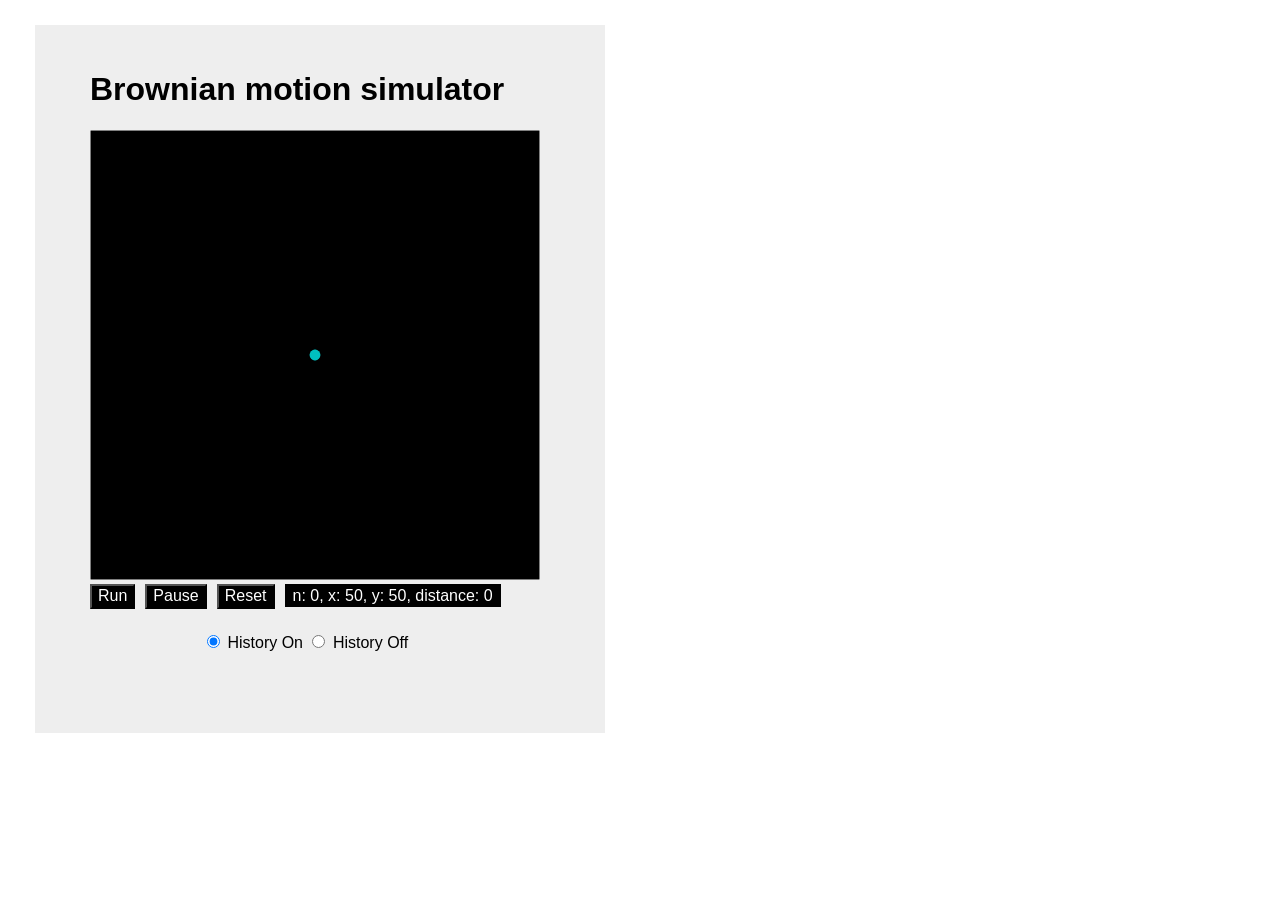
<file: prog/brownian_motion.html>
<!DOCTYPE HTML>
<html><head><meta charset="UTF-8"><title>Main</title><style>html,head,body { padding:0; margin:0; }
body { font-family: calibri, helvetica, arial, sans-serif; }</style><script type="text/javascript">
(function() {
'use strict';

function F2(fun)
{
  function wrapper(a) { return function(b) { return fun(a,b); }; }
  wrapper.arity = 2;
  wrapper.func = fun;
  return wrapper;
}

function F3(fun)
{
  function wrapper(a) {
    return function(b) { return function(c) { return fun(a, b, c); }; };
  }
  wrapper.arity = 3;
  wrapper.func = fun;
  return wrapper;
}

function F4(fun)
{
  function wrapper(a) { return function(b) { return function(c) {
    return function(d) { return fun(a, b, c, d); }; }; };
  }
  wrapper.arity = 4;
  wrapper.func = fun;
  return wrapper;
}

function F5(fun)
{
  function wrapper(a) { return function(b) { return function(c) {
    return function(d) { return function(e) { return fun(a, b, c, d, e); }; }; }; };
  }
  wrapper.arity = 5;
  wrapper.func = fun;
  return wrapper;
}

function F6(fun)
{
  function wrapper(a) { return function(b) { return function(c) {
    return function(d) { return function(e) { return function(f) {
    return fun(a, b, c, d, e, f); }; }; }; }; };
  }
  wrapper.arity = 6;
  wrapper.func = fun;
  return wrapper;
}

function F7(fun)
{
  function wrapper(a) { return function(b) { return function(c) {
    return function(d) { return function(e) { return function(f) {
    return function(g) { return fun(a, b, c, d, e, f, g); }; }; }; }; }; };
  }
  wrapper.arity = 7;
  wrapper.func = fun;
  return wrapper;
}

function F8(fun)
{
  function wrapper(a) { return function(b) { return function(c) {
    return function(d) { return function(e) { return function(f) {
    return function(g) { return function(h) {
    return fun(a, b, c, d, e, f, g, h); }; }; }; }; }; }; };
  }
  wrapper.arity = 8;
  wrapper.func = fun;
  return wrapper;
}

function F9(fun)
{
  function wrapper(a) { return function(b) { return function(c) {
    return function(d) { return function(e) { return function(f) {
    return function(g) { return function(h) { return function(i) {
    return fun(a, b, c, d, e, f, g, h, i); }; }; }; }; }; }; }; };
  }
  wrapper.arity = 9;
  wrapper.func = fun;
  return wrapper;
}

function A2(fun, a, b)
{
  return fun.arity === 2
    ? fun.func(a, b)
    : fun(a)(b);
}
function A3(fun, a, b, c)
{
  return fun.arity === 3
    ? fun.func(a, b, c)
    : fun(a)(b)(c);
}
function A4(fun, a, b, c, d)
{
  return fun.arity === 4
    ? fun.func(a, b, c, d)
    : fun(a)(b)(c)(d);
}
function A5(fun, a, b, c, d, e)
{
  return fun.arity === 5
    ? fun.func(a, b, c, d, e)
    : fun(a)(b)(c)(d)(e);
}
function A6(fun, a, b, c, d, e, f)
{
  return fun.arity === 6
    ? fun.func(a, b, c, d, e, f)
    : fun(a)(b)(c)(d)(e)(f);
}
function A7(fun, a, b, c, d, e, f, g)
{
  return fun.arity === 7
    ? fun.func(a, b, c, d, e, f, g)
    : fun(a)(b)(c)(d)(e)(f)(g);
}
function A8(fun, a, b, c, d, e, f, g, h)
{
  return fun.arity === 8
    ? fun.func(a, b, c, d, e, f, g, h)
    : fun(a)(b)(c)(d)(e)(f)(g)(h);
}
function A9(fun, a, b, c, d, e, f, g, h, i)
{
  return fun.arity === 9
    ? fun.func(a, b, c, d, e, f, g, h, i)
    : fun(a)(b)(c)(d)(e)(f)(g)(h)(i);
}
//import Native.List //

var _elm_lang$core$Native_Array = function() {

// A RRB-Tree has two distinct data types.
// Leaf -> "height"  is always 0
//         "table"   is an array of elements
// Node -> "height"  is always greater than 0
//         "table"   is an array of child nodes
//         "lengths" is an array of accumulated lengths of the child nodes

// M is the maximal table size. 32 seems fast. E is the allowed increase
// of search steps when concatting to find an index. Lower values will
// decrease balancing, but will increase search steps.
var M = 32;
var E = 2;

// An empty array.
var empty = {
	ctor: '_Array',
	height: 0,
	table: []
};


function get(i, array)
{
	if (i < 0 || i >= length(array))
	{
		throw new Error(
			'Index ' + i + ' is out of range. Check the length of ' +
			'your array first or use getMaybe or getWithDefault.');
	}
	return unsafeGet(i, array);
}


function unsafeGet(i, array)
{
	for (var x = array.height; x > 0; x--)
	{
		var slot = i >> (x * 5);
		while (array.lengths[slot] <= i)
		{
			slot++;
		}
		if (slot > 0)
		{
			i -= array.lengths[slot - 1];
		}
		array = array.table[slot];
	}
	return array.table[i];
}


// Sets the value at the index i. Only the nodes leading to i will get
// copied and updated.
function set(i, item, array)
{
	if (i < 0 || length(array) <= i)
	{
		return array;
	}
	return unsafeSet(i, item, array);
}


function unsafeSet(i, item, array)
{
	array = nodeCopy(array);

	if (array.height === 0)
	{
		array.table[i] = item;
	}
	else
	{
		var slot = getSlot(i, array);
		if (slot > 0)
		{
			i -= array.lengths[slot - 1];
		}
		array.table[slot] = unsafeSet(i, item, array.table[slot]);
	}
	return array;
}


function initialize(len, f)
{
	if (len <= 0)
	{
		return empty;
	}
	var h = Math.floor( Math.log(len) / Math.log(M) );
	return initialize_(f, h, 0, len);
}

function initialize_(f, h, from, to)
{
	if (h === 0)
	{
		var table = new Array((to - from) % (M + 1));
		for (var i = 0; i < table.length; i++)
		{
		  table[i] = f(from + i);
		}
		return {
			ctor: '_Array',
			height: 0,
			table: table
		};
	}

	var step = Math.pow(M, h);
	var table = new Array(Math.ceil((to - from) / step));
	var lengths = new Array(table.length);
	for (var i = 0; i < table.length; i++)
	{
		table[i] = initialize_(f, h - 1, from + (i * step), Math.min(from + ((i + 1) * step), to));
		lengths[i] = length(table[i]) + (i > 0 ? lengths[i-1] : 0);
	}
	return {
		ctor: '_Array',
		height: h,
		table: table,
		lengths: lengths
	};
}

function fromList(list)
{
	if (list.ctor === '[]')
	{
		return empty;
	}

	// Allocate M sized blocks (table) and write list elements to it.
	var table = new Array(M);
	var nodes = [];
	var i = 0;

	while (list.ctor !== '[]')
	{
		table[i] = list._0;
		list = list._1;
		i++;

		// table is full, so we can push a leaf containing it into the
		// next node.
		if (i === M)
		{
			var leaf = {
				ctor: '_Array',
				height: 0,
				table: table
			};
			fromListPush(leaf, nodes);
			table = new Array(M);
			i = 0;
		}
	}

	// Maybe there is something left on the table.
	if (i > 0)
	{
		var leaf = {
			ctor: '_Array',
			height: 0,
			table: table.splice(0, i)
		};
		fromListPush(leaf, nodes);
	}

	// Go through all of the nodes and eventually push them into higher nodes.
	for (var h = 0; h < nodes.length - 1; h++)
	{
		if (nodes[h].table.length > 0)
		{
			fromListPush(nodes[h], nodes);
		}
	}

	var head = nodes[nodes.length - 1];
	if (head.height > 0 && head.table.length === 1)
	{
		return head.table[0];
	}
	else
	{
		return head;
	}
}

// Push a node into a higher node as a child.
function fromListPush(toPush, nodes)
{
	var h = toPush.height;

	// Maybe the node on this height does not exist.
	if (nodes.length === h)
	{
		var node = {
			ctor: '_Array',
			height: h + 1,
			table: [],
			lengths: []
		};
		nodes.push(node);
	}

	nodes[h].table.push(toPush);
	var len = length(toPush);
	if (nodes[h].lengths.length > 0)
	{
		len += nodes[h].lengths[nodes[h].lengths.length - 1];
	}
	nodes[h].lengths.push(len);

	if (nodes[h].table.length === M)
	{
		fromListPush(nodes[h], nodes);
		nodes[h] = {
			ctor: '_Array',
			height: h + 1,
			table: [],
			lengths: []
		};
	}
}

// Pushes an item via push_ to the bottom right of a tree.
function push(item, a)
{
	var pushed = push_(item, a);
	if (pushed !== null)
	{
		return pushed;
	}

	var newTree = create(item, a.height);
	return siblise(a, newTree);
}

// Recursively tries to push an item to the bottom-right most
// tree possible. If there is no space left for the item,
// null will be returned.
function push_(item, a)
{
	// Handle resursion stop at leaf level.
	if (a.height === 0)
	{
		if (a.table.length < M)
		{
			var newA = {
				ctor: '_Array',
				height: 0,
				table: a.table.slice()
			};
			newA.table.push(item);
			return newA;
		}
		else
		{
		  return null;
		}
	}

	// Recursively push
	var pushed = push_(item, botRight(a));

	// There was space in the bottom right tree, so the slot will
	// be updated.
	if (pushed !== null)
	{
		var newA = nodeCopy(a);
		newA.table[newA.table.length - 1] = pushed;
		newA.lengths[newA.lengths.length - 1]++;
		return newA;
	}

	// When there was no space left, check if there is space left
	// for a new slot with a tree which contains only the item
	// at the bottom.
	if (a.table.length < M)
	{
		var newSlot = create(item, a.height - 1);
		var newA = nodeCopy(a);
		newA.table.push(newSlot);
		newA.lengths.push(newA.lengths[newA.lengths.length - 1] + length(newSlot));
		return newA;
	}
	else
	{
		return null;
	}
}

// Converts an array into a list of elements.
function toList(a)
{
	return toList_(_elm_lang$core$Native_List.Nil, a);
}

function toList_(list, a)
{
	for (var i = a.table.length - 1; i >= 0; i--)
	{
		list =
			a.height === 0
				? _elm_lang$core$Native_List.Cons(a.table[i], list)
				: toList_(list, a.table[i]);
	}
	return list;
}

// Maps a function over the elements of an array.
function map(f, a)
{
	var newA = {
		ctor: '_Array',
		height: a.height,
		table: new Array(a.table.length)
	};
	if (a.height > 0)
	{
		newA.lengths = a.lengths;
	}
	for (var i = 0; i < a.table.length; i++)
	{
		newA.table[i] =
			a.height === 0
				? f(a.table[i])
				: map(f, a.table[i]);
	}
	return newA;
}

// Maps a function over the elements with their index as first argument.
function indexedMap(f, a)
{
	return indexedMap_(f, a, 0);
}

function indexedMap_(f, a, from)
{
	var newA = {
		ctor: '_Array',
		height: a.height,
		table: new Array(a.table.length)
	};
	if (a.height > 0)
	{
		newA.lengths = a.lengths;
	}
	for (var i = 0; i < a.table.length; i++)
	{
		newA.table[i] =
			a.height === 0
				? A2(f, from + i, a.table[i])
				: indexedMap_(f, a.table[i], i == 0 ? from : from + a.lengths[i - 1]);
	}
	return newA;
}

function foldl(f, b, a)
{
	if (a.height === 0)
	{
		for (var i = 0; i < a.table.length; i++)
		{
			b = A2(f, a.table[i], b);
		}
	}
	else
	{
		for (var i = 0; i < a.table.length; i++)
		{
			b = foldl(f, b, a.table[i]);
		}
	}
	return b;
}

function foldr(f, b, a)
{
	if (a.height === 0)
	{
		for (var i = a.table.length; i--; )
		{
			b = A2(f, a.table[i], b);
		}
	}
	else
	{
		for (var i = a.table.length; i--; )
		{
			b = foldr(f, b, a.table[i]);
		}
	}
	return b;
}

// TODO: currently, it slices the right, then the left. This can be
// optimized.
function slice(from, to, a)
{
	if (from < 0)
	{
		from += length(a);
	}
	if (to < 0)
	{
		to += length(a);
	}
	return sliceLeft(from, sliceRight(to, a));
}

function sliceRight(to, a)
{
	if (to === length(a))
	{
		return a;
	}

	// Handle leaf level.
	if (a.height === 0)
	{
		var newA = { ctor:'_Array', height:0 };
		newA.table = a.table.slice(0, to);
		return newA;
	}

	// Slice the right recursively.
	var right = getSlot(to, a);
	var sliced = sliceRight(to - (right > 0 ? a.lengths[right - 1] : 0), a.table[right]);

	// Maybe the a node is not even needed, as sliced contains the whole slice.
	if (right === 0)
	{
		return sliced;
	}

	// Create new node.
	var newA = {
		ctor: '_Array',
		height: a.height,
		table: a.table.slice(0, right),
		lengths: a.lengths.slice(0, right)
	};
	if (sliced.table.length > 0)
	{
		newA.table[right] = sliced;
		newA.lengths[right] = length(sliced) + (right > 0 ? newA.lengths[right - 1] : 0);
	}
	return newA;
}

function sliceLeft(from, a)
{
	if (from === 0)
	{
		return a;
	}

	// Handle leaf level.
	if (a.height === 0)
	{
		var newA = { ctor:'_Array', height:0 };
		newA.table = a.table.slice(from, a.table.length + 1);
		return newA;
	}

	// Slice the left recursively.
	var left = getSlot(from, a);
	var sliced = sliceLeft(from - (left > 0 ? a.lengths[left - 1] : 0), a.table[left]);

	// Maybe the a node is not even needed, as sliced contains the whole slice.
	if (left === a.table.length - 1)
	{
		return sliced;
	}

	// Create new node.
	var newA = {
		ctor: '_Array',
		height: a.height,
		table: a.table.slice(left, a.table.length + 1),
		lengths: new Array(a.table.length - left)
	};
	newA.table[0] = sliced;
	var len = 0;
	for (var i = 0; i < newA.table.length; i++)
	{
		len += length(newA.table[i]);
		newA.lengths[i] = len;
	}

	return newA;
}

// Appends two trees.
function append(a,b)
{
	if (a.table.length === 0)
	{
		return b;
	}
	if (b.table.length === 0)
	{
		return a;
	}

	var c = append_(a, b);

	// Check if both nodes can be crunshed together.
	if (c[0].table.length + c[1].table.length <= M)
	{
		if (c[0].table.length === 0)
		{
			return c[1];
		}
		if (c[1].table.length === 0)
		{
			return c[0];
		}

		// Adjust .table and .lengths
		c[0].table = c[0].table.concat(c[1].table);
		if (c[0].height > 0)
		{
			var len = length(c[0]);
			for (var i = 0; i < c[1].lengths.length; i++)
			{
				c[1].lengths[i] += len;
			}
			c[0].lengths = c[0].lengths.concat(c[1].lengths);
		}

		return c[0];
	}

	if (c[0].height > 0)
	{
		var toRemove = calcToRemove(a, b);
		if (toRemove > E)
		{
			c = shuffle(c[0], c[1], toRemove);
		}
	}

	return siblise(c[0], c[1]);
}

// Returns an array of two nodes; right and left. One node _may_ be empty.
function append_(a, b)
{
	if (a.height === 0 && b.height === 0)
	{
		return [a, b];
	}

	if (a.height !== 1 || b.height !== 1)
	{
		if (a.height === b.height)
		{
			a = nodeCopy(a);
			b = nodeCopy(b);
			var appended = append_(botRight(a), botLeft(b));

			insertRight(a, appended[1]);
			insertLeft(b, appended[0]);
		}
		else if (a.height > b.height)
		{
			a = nodeCopy(a);
			var appended = append_(botRight(a), b);

			insertRight(a, appended[0]);
			b = parentise(appended[1], appended[1].height + 1);
		}
		else
		{
			b = nodeCopy(b);
			var appended = append_(a, botLeft(b));

			var left = appended[0].table.length === 0 ? 0 : 1;
			var right = left === 0 ? 1 : 0;
			insertLeft(b, appended[left]);
			a = parentise(appended[right], appended[right].height + 1);
		}
	}

	// Check if balancing is needed and return based on that.
	if (a.table.length === 0 || b.table.length === 0)
	{
		return [a, b];
	}

	var toRemove = calcToRemove(a, b);
	if (toRemove <= E)
	{
		return [a, b];
	}
	return shuffle(a, b, toRemove);
}

// Helperfunctions for append_. Replaces a child node at the side of the parent.
function insertRight(parent, node)
{
	var index = parent.table.length - 1;
	parent.table[index] = node;
	parent.lengths[index] = length(node);
	parent.lengths[index] += index > 0 ? parent.lengths[index - 1] : 0;
}

function insertLeft(parent, node)
{
	if (node.table.length > 0)
	{
		parent.table[0] = node;
		parent.lengths[0] = length(node);

		var len = length(parent.table[0]);
		for (var i = 1; i < parent.lengths.length; i++)
		{
			len += length(parent.table[i]);
			parent.lengths[i] = len;
		}
	}
	else
	{
		parent.table.shift();
		for (var i = 1; i < parent.lengths.length; i++)
		{
			parent.lengths[i] = parent.lengths[i] - parent.lengths[0];
		}
		parent.lengths.shift();
	}
}

// Returns the extra search steps for E. Refer to the paper.
function calcToRemove(a, b)
{
	var subLengths = 0;
	for (var i = 0; i < a.table.length; i++)
	{
		subLengths += a.table[i].table.length;
	}
	for (var i = 0; i < b.table.length; i++)
	{
		subLengths += b.table[i].table.length;
	}

	var toRemove = a.table.length + b.table.length;
	return toRemove - (Math.floor((subLengths - 1) / M) + 1);
}

// get2, set2 and saveSlot are helpers for accessing elements over two arrays.
function get2(a, b, index)
{
	return index < a.length
		? a[index]
		: b[index - a.length];
}

function set2(a, b, index, value)
{
	if (index < a.length)
	{
		a[index] = value;
	}
	else
	{
		b[index - a.length] = value;
	}
}

function saveSlot(a, b, index, slot)
{
	set2(a.table, b.table, index, slot);

	var l = (index === 0 || index === a.lengths.length)
		? 0
		: get2(a.lengths, a.lengths, index - 1);

	set2(a.lengths, b.lengths, index, l + length(slot));
}

// Creates a node or leaf with a given length at their arrays for perfomance.
// Is only used by shuffle.
function createNode(h, length)
{
	if (length < 0)
	{
		length = 0;
	}
	var a = {
		ctor: '_Array',
		height: h,
		table: new Array(length)
	};
	if (h > 0)
	{
		a.lengths = new Array(length);
	}
	return a;
}

// Returns an array of two balanced nodes.
function shuffle(a, b, toRemove)
{
	var newA = createNode(a.height, Math.min(M, a.table.length + b.table.length - toRemove));
	var newB = createNode(a.height, newA.table.length - (a.table.length + b.table.length - toRemove));

	// Skip the slots with size M. More precise: copy the slot references
	// to the new node
	var read = 0;
	while (get2(a.table, b.table, read).table.length % M === 0)
	{
		set2(newA.table, newB.table, read, get2(a.table, b.table, read));
		set2(newA.lengths, newB.lengths, read, get2(a.lengths, b.lengths, read));
		read++;
	}

	// Pulling items from left to right, caching in a slot before writing
	// it into the new nodes.
	var write = read;
	var slot = new createNode(a.height - 1, 0);
	var from = 0;

	// If the current slot is still containing data, then there will be at
	// least one more write, so we do not break this loop yet.
	while (read - write - (slot.table.length > 0 ? 1 : 0) < toRemove)
	{
		// Find out the max possible items for copying.
		var source = get2(a.table, b.table, read);
		var to = Math.min(M - slot.table.length, source.table.length);

		// Copy and adjust size table.
		slot.table = slot.table.concat(source.table.slice(from, to));
		if (slot.height > 0)
		{
			var len = slot.lengths.length;
			for (var i = len; i < len + to - from; i++)
			{
				slot.lengths[i] = length(slot.table[i]);
				slot.lengths[i] += (i > 0 ? slot.lengths[i - 1] : 0);
			}
		}

		from += to;

		// Only proceed to next slots[i] if the current one was
		// fully copied.
		if (source.table.length <= to)
		{
			read++; from = 0;
		}

		// Only create a new slot if the current one is filled up.
		if (slot.table.length === M)
		{
			saveSlot(newA, newB, write, slot);
			slot = createNode(a.height - 1, 0);
			write++;
		}
	}

	// Cleanup after the loop. Copy the last slot into the new nodes.
	if (slot.table.length > 0)
	{
		saveSlot(newA, newB, write, slot);
		write++;
	}

	// Shift the untouched slots to the left
	while (read < a.table.length + b.table.length )
	{
		saveSlot(newA, newB, write, get2(a.table, b.table, read));
		read++;
		write++;
	}

	return [newA, newB];
}

// Navigation functions
function botRight(a)
{
	return a.table[a.table.length - 1];
}
function botLeft(a)
{
	return a.table[0];
}

// Copies a node for updating. Note that you should not use this if
// only updating only one of "table" or "lengths" for performance reasons.
function nodeCopy(a)
{
	var newA = {
		ctor: '_Array',
		height: a.height,
		table: a.table.slice()
	};
	if (a.height > 0)
	{
		newA.lengths = a.lengths.slice();
	}
	return newA;
}

// Returns how many items are in the tree.
function length(array)
{
	if (array.height === 0)
	{
		return array.table.length;
	}
	else
	{
		return array.lengths[array.lengths.length - 1];
	}
}

// Calculates in which slot of "table" the item probably is, then
// find the exact slot via forward searching in  "lengths". Returns the index.
function getSlot(i, a)
{
	var slot = i >> (5 * a.height);
	while (a.lengths[slot] <= i)
	{
		slot++;
	}
	return slot;
}

// Recursively creates a tree with a given height containing
// only the given item.
function create(item, h)
{
	if (h === 0)
	{
		return {
			ctor: '_Array',
			height: 0,
			table: [item]
		};
	}
	return {
		ctor: '_Array',
		height: h,
		table: [create(item, h - 1)],
		lengths: [1]
	};
}

// Recursively creates a tree that contains the given tree.
function parentise(tree, h)
{
	if (h === tree.height)
	{
		return tree;
	}

	return {
		ctor: '_Array',
		height: h,
		table: [parentise(tree, h - 1)],
		lengths: [length(tree)]
	};
}

// Emphasizes blood brotherhood beneath two trees.
function siblise(a, b)
{
	return {
		ctor: '_Array',
		height: a.height + 1,
		table: [a, b],
		lengths: [length(a), length(a) + length(b)]
	};
}

function toJSArray(a)
{
	var jsArray = new Array(length(a));
	toJSArray_(jsArray, 0, a);
	return jsArray;
}

function toJSArray_(jsArray, i, a)
{
	for (var t = 0; t < a.table.length; t++)
	{
		if (a.height === 0)
		{
			jsArray[i + t] = a.table[t];
		}
		else
		{
			var inc = t === 0 ? 0 : a.lengths[t - 1];
			toJSArray_(jsArray, i + inc, a.table[t]);
		}
	}
}

function fromJSArray(jsArray)
{
	if (jsArray.length === 0)
	{
		return empty;
	}
	var h = Math.floor(Math.log(jsArray.length) / Math.log(M));
	return fromJSArray_(jsArray, h, 0, jsArray.length);
}

function fromJSArray_(jsArray, h, from, to)
{
	if (h === 0)
	{
		return {
			ctor: '_Array',
			height: 0,
			table: jsArray.slice(from, to)
		};
	}

	var step = Math.pow(M, h);
	var table = new Array(Math.ceil((to - from) / step));
	var lengths = new Array(table.length);
	for (var i = 0; i < table.length; i++)
	{
		table[i] = fromJSArray_(jsArray, h - 1, from + (i * step), Math.min(from + ((i + 1) * step), to));
		lengths[i] = length(table[i]) + (i > 0 ? lengths[i - 1] : 0);
	}
	return {
		ctor: '_Array',
		height: h,
		table: table,
		lengths: lengths
	};
}

return {
	empty: empty,
	fromList: fromList,
	toList: toList,
	initialize: F2(initialize),
	append: F2(append),
	push: F2(push),
	slice: F3(slice),
	get: F2(get),
	set: F3(set),
	map: F2(map),
	indexedMap: F2(indexedMap),
	foldl: F3(foldl),
	foldr: F3(foldr),
	length: length,

	toJSArray: toJSArray,
	fromJSArray: fromJSArray
};

}();//import Native.Utils //

var _elm_lang$core$Native_Basics = function() {

function div(a, b)
{
	return (a / b) | 0;
}
function rem(a, b)
{
	return a % b;
}
function mod(a, b)
{
	if (b === 0)
	{
		throw new Error('Cannot perform mod 0. Division by zero error.');
	}
	var r = a % b;
	var m = a === 0 ? 0 : (b > 0 ? (a >= 0 ? r : r + b) : -mod(-a, -b));

	return m === b ? 0 : m;
}
function logBase(base, n)
{
	return Math.log(n) / Math.log(base);
}
function negate(n)
{
	return -n;
}
function abs(n)
{
	return n < 0 ? -n : n;
}

function min(a, b)
{
	return _elm_lang$core$Native_Utils.cmp(a, b) < 0 ? a : b;
}
function max(a, b)
{
	return _elm_lang$core$Native_Utils.cmp(a, b) > 0 ? a : b;
}
function clamp(lo, hi, n)
{
	return _elm_lang$core$Native_Utils.cmp(n, lo) < 0
		? lo
		: _elm_lang$core$Native_Utils.cmp(n, hi) > 0
			? hi
			: n;
}

var ord = ['LT', 'EQ', 'GT'];

function compare(x, y)
{
	return { ctor: ord[_elm_lang$core$Native_Utils.cmp(x, y) + 1] };
}

function xor(a, b)
{
	return a !== b;
}
function not(b)
{
	return !b;
}
function isInfinite(n)
{
	return n === Infinity || n === -Infinity;
}

function truncate(n)
{
	return n | 0;
}

function degrees(d)
{
	return d * Math.PI / 180;
}
function turns(t)
{
	return 2 * Math.PI * t;
}
function fromPolar(point)
{
	var r = point._0;
	var t = point._1;
	return _elm_lang$core$Native_Utils.Tuple2(r * Math.cos(t), r * Math.sin(t));
}
function toPolar(point)
{
	var x = point._0;
	var y = point._1;
	return _elm_lang$core$Native_Utils.Tuple2(Math.sqrt(x * x + y * y), Math.atan2(y, x));
}

return {
	div: F2(div),
	rem: F2(rem),
	mod: F2(mod),

	pi: Math.PI,
	e: Math.E,
	cos: Math.cos,
	sin: Math.sin,
	tan: Math.tan,
	acos: Math.acos,
	asin: Math.asin,
	atan: Math.atan,
	atan2: F2(Math.atan2),

	degrees: degrees,
	turns: turns,
	fromPolar: fromPolar,
	toPolar: toPolar,

	sqrt: Math.sqrt,
	logBase: F2(logBase),
	negate: negate,
	abs: abs,
	min: F2(min),
	max: F2(max),
	clamp: F3(clamp),
	compare: F2(compare),

	xor: F2(xor),
	not: not,

	truncate: truncate,
	ceiling: Math.ceil,
	floor: Math.floor,
	round: Math.round,
	toFloat: function(x) { return x; },
	isNaN: isNaN,
	isInfinite: isInfinite
};

}();//import //

var _elm_lang$core$Native_Utils = function() {

// COMPARISONS

function eq(x, y)
{
	var stack = [];
	var isEqual = eqHelp(x, y, 0, stack);
	var pair;
	while (isEqual && (pair = stack.pop()))
	{
		isEqual = eqHelp(pair.x, pair.y, 0, stack);
	}
	return isEqual;
}


function eqHelp(x, y, depth, stack)
{
	if (depth > 100)
	{
		stack.push({ x: x, y: y });
		return true;
	}

	if (x === y)
	{
		return true;
	}

	if (typeof x !== 'object')
	{
		if (typeof x === 'function')
		{
			throw new Error(
				'Trying to use `(==)` on functions. There is no way to know if functions are "the same" in the Elm sense.'
				+ ' Read more about this at http://package.elm-lang.org/packages/elm-lang/core/latest/Basics#=='
				+ ' which describes why it is this way and what the better version will look like.'
			);
		}
		return false;
	}

	if (x === null || y === null)
	{
		return false
	}

	if (x instanceof Date)
	{
		return x.getTime() === y.getTime();
	}

	if (!('ctor' in x))
	{
		for (var key in x)
		{
			if (!eqHelp(x[key], y[key], depth + 1, stack))
			{
				return false;
			}
		}
		return true;
	}

	// convert Dicts and Sets to lists
	if (x.ctor === 'RBNode_elm_builtin' || x.ctor === 'RBEmpty_elm_builtin')
	{
		x = _elm_lang$core$Dict$toList(x);
		y = _elm_lang$core$Dict$toList(y);
	}
	if (x.ctor === 'Set_elm_builtin')
	{
		x = _elm_lang$core$Set$toList(x);
		y = _elm_lang$core$Set$toList(y);
	}

	// check if lists are equal without recursion
	if (x.ctor === '::')
	{
		var a = x;
		var b = y;
		while (a.ctor === '::' && b.ctor === '::')
		{
			if (!eqHelp(a._0, b._0, depth + 1, stack))
			{
				return false;
			}
			a = a._1;
			b = b._1;
		}
		return a.ctor === b.ctor;
	}

	// check if Arrays are equal
	if (x.ctor === '_Array')
	{
		var xs = _elm_lang$core$Native_Array.toJSArray(x);
		var ys = _elm_lang$core$Native_Array.toJSArray(y);
		if (xs.length !== ys.length)
		{
			return false;
		}
		for (var i = 0; i < xs.length; i++)
		{
			if (!eqHelp(xs[i], ys[i], depth + 1, stack))
			{
				return false;
			}
		}
		return true;
	}

	if (!eqHelp(x.ctor, y.ctor, depth + 1, stack))
	{
		return false;
	}

	for (var key in x)
	{
		if (!eqHelp(x[key], y[key], depth + 1, stack))
		{
			return false;
		}
	}
	return true;
}

// Code in Generate/JavaScript.hs, Basics.js, and List.js depends on
// the particular integer values assigned to LT, EQ, and GT.

var LT = -1, EQ = 0, GT = 1;

function cmp(x, y)
{
	if (typeof x !== 'object')
	{
		return x === y ? EQ : x < y ? LT : GT;
	}

	if (x instanceof String)
	{
		var a = x.valueOf();
		var b = y.valueOf();
		return a === b ? EQ : a < b ? LT : GT;
	}

	if (x.ctor === '::' || x.ctor === '[]')
	{
		while (x.ctor === '::' && y.ctor === '::')
		{
			var ord = cmp(x._0, y._0);
			if (ord !== EQ)
			{
				return ord;
			}
			x = x._1;
			y = y._1;
		}
		return x.ctor === y.ctor ? EQ : x.ctor === '[]' ? LT : GT;
	}

	if (x.ctor.slice(0, 6) === '_Tuple')
	{
		var ord;
		var n = x.ctor.slice(6) - 0;
		var err = 'cannot compare tuples with more than 6 elements.';
		if (n === 0) return EQ;
		if (n >= 1) { ord = cmp(x._0, y._0); if (ord !== EQ) return ord;
		if (n >= 2) { ord = cmp(x._1, y._1); if (ord !== EQ) return ord;
		if (n >= 3) { ord = cmp(x._2, y._2); if (ord !== EQ) return ord;
		if (n >= 4) { ord = cmp(x._3, y._3); if (ord !== EQ) return ord;
		if (n >= 5) { ord = cmp(x._4, y._4); if (ord !== EQ) return ord;
		if (n >= 6) { ord = cmp(x._5, y._5); if (ord !== EQ) return ord;
		if (n >= 7) throw new Error('Comparison error: ' + err); } } } } } }
		return EQ;
	}

	throw new Error(
		'Comparison error: comparison is only defined on ints, '
		+ 'floats, times, chars, strings, lists of comparable values, '
		+ 'and tuples of comparable values.'
	);
}


// COMMON VALUES

var Tuple0 = {
	ctor: '_Tuple0'
};

function Tuple2(x, y)
{
	return {
		ctor: '_Tuple2',
		_0: x,
		_1: y
	};
}

function chr(c)
{
	return new String(c);
}


// GUID

var count = 0;
function guid(_)
{
	return count++;
}


// RECORDS

function update(oldRecord, updatedFields)
{
	var newRecord = {};

	for (var key in oldRecord)
	{
		newRecord[key] = oldRecord[key];
	}

	for (var key in updatedFields)
	{
		newRecord[key] = updatedFields[key];
	}

	return newRecord;
}


//// LIST STUFF ////

var Nil = { ctor: '[]' };

function Cons(hd, tl)
{
	return {
		ctor: '::',
		_0: hd,
		_1: tl
	};
}

function append(xs, ys)
{
	// append Strings
	if (typeof xs === 'string')
	{
		return xs + ys;
	}

	// append Lists
	if (xs.ctor === '[]')
	{
		return ys;
	}
	var root = Cons(xs._0, Nil);
	var curr = root;
	xs = xs._1;
	while (xs.ctor !== '[]')
	{
		curr._1 = Cons(xs._0, Nil);
		xs = xs._1;
		curr = curr._1;
	}
	curr._1 = ys;
	return root;
}


// CRASHES

function crash(moduleName, region)
{
	return function(message) {
		throw new Error(
			'Ran into a `Debug.crash` in module `' + moduleName + '` ' + regionToString(region) + '\n'
			+ 'The message provided by the code author is:\n\n    '
			+ message
		);
	};
}

function crashCase(moduleName, region, value)
{
	return function(message) {
		throw new Error(
			'Ran into a `Debug.crash` in module `' + moduleName + '`\n\n'
			+ 'This was caused by the `case` expression ' + regionToString(region) + '.\n'
			+ 'One of the branches ended with a crash and the following value got through:\n\n    ' + toString(value) + '\n\n'
			+ 'The message provided by the code author is:\n\n    '
			+ message
		);
	};
}

function regionToString(region)
{
	if (region.start.line == region.end.line)
	{
		return 'on line ' + region.start.line;
	}
	return 'between lines ' + region.start.line + ' and ' + region.end.line;
}


// TO STRING

function toString(v)
{
	var type = typeof v;
	if (type === 'function')
	{
		return '<function>';
	}

	if (type === 'boolean')
	{
		return v ? 'True' : 'False';
	}

	if (type === 'number')
	{
		return v + '';
	}

	if (v instanceof String)
	{
		return '\'' + addSlashes(v, true) + '\'';
	}

	if (type === 'string')
	{
		return '"' + addSlashes(v, false) + '"';
	}

	if (v === null)
	{
		return 'null';
	}

	if (type === 'object' && 'ctor' in v)
	{
		var ctorStarter = v.ctor.substring(0, 5);

		if (ctorStarter === '_Tupl')
		{
			var output = [];
			for (var k in v)
			{
				if (k === 'ctor') continue;
				output.push(toString(v[k]));
			}
			return '(' + output.join(',') + ')';
		}

		if (ctorStarter === '_Task')
		{
			return '<task>'
		}

		if (v.ctor === '_Array')
		{
			var list = _elm_lang$core$Array$toList(v);
			return 'Array.fromList ' + toString(list);
		}

		if (v.ctor === '<decoder>')
		{
			return '<decoder>';
		}

		if (v.ctor === '_Process')
		{
			return '<process:' + v.id + '>';
		}

		if (v.ctor === '::')
		{
			var output = '[' + toString(v._0);
			v = v._1;
			while (v.ctor === '::')
			{
				output += ',' + toString(v._0);
				v = v._1;
			}
			return output + ']';
		}

		if (v.ctor === '[]')
		{
			return '[]';
		}

		if (v.ctor === 'Set_elm_builtin')
		{
			return 'Set.fromList ' + toString(_elm_lang$core$Set$toList(v));
		}

		if (v.ctor === 'RBNode_elm_builtin' || v.ctor === 'RBEmpty_elm_builtin')
		{
			return 'Dict.fromList ' + toString(_elm_lang$core$Dict$toList(v));
		}

		var output = '';
		for (var i in v)
		{
			if (i === 'ctor') continue;
			var str = toString(v[i]);
			var c0 = str[0];
			var parenless = c0 === '{' || c0 === '(' || c0 === '<' || c0 === '"' || str.indexOf(' ') < 0;
			output += ' ' + (parenless ? str : '(' + str + ')');
		}
		return v.ctor + output;
	}

	if (type === 'object')
	{
		if (v instanceof Date)
		{
			return '<' + v.toString() + '>';
		}

		if (v.elm_web_socket)
		{
			return '<websocket>';
		}

		var output = [];
		for (var k in v)
		{
			output.push(k + ' = ' + toString(v[k]));
		}
		if (output.length === 0)
		{
			return '{}';
		}
		return '{ ' + output.join(', ') + ' }';
	}

	return '<internal structure>';
}

function addSlashes(str, isChar)
{
	var s = str.replace(/\\/g, '\\\\')
			  .replace(/\n/g, '\\n')
			  .replace(/\t/g, '\\t')
			  .replace(/\r/g, '\\r')
			  .replace(/\v/g, '\\v')
			  .replace(/\0/g, '\\0');
	if (isChar)
	{
		return s.replace(/\'/g, '\\\'');
	}
	else
	{
		return s.replace(/\"/g, '\\"');
	}
}


return {
	eq: eq,
	cmp: cmp,
	Tuple0: Tuple0,
	Tuple2: Tuple2,
	chr: chr,
	update: update,
	guid: guid,

	append: F2(append),

	crash: crash,
	crashCase: crashCase,

	toString: toString
};

}();var _elm_lang$core$Basics$never = function (_p0) {
	never:
	while (true) {
		var _p1 = _p0;
		var _v1 = _p1._0;
		_p0 = _v1;
		continue never;
	}
};
var _elm_lang$core$Basics$uncurry = F2(
	function (f, _p2) {
		var _p3 = _p2;
		return A2(f, _p3._0, _p3._1);
	});
var _elm_lang$core$Basics$curry = F3(
	function (f, a, b) {
		return f(
			{ctor: '_Tuple2', _0: a, _1: b});
	});
var _elm_lang$core$Basics$flip = F3(
	function (f, b, a) {
		return A2(f, a, b);
	});
var _elm_lang$core$Basics$always = F2(
	function (a, _p4) {
		return a;
	});
var _elm_lang$core$Basics$identity = function (x) {
	return x;
};
var _elm_lang$core$Basics_ops = _elm_lang$core$Basics_ops || {};
_elm_lang$core$Basics_ops['<|'] = F2(
	function (f, x) {
		return f(x);
	});
var _elm_lang$core$Basics_ops = _elm_lang$core$Basics_ops || {};
_elm_lang$core$Basics_ops['|>'] = F2(
	function (x, f) {
		return f(x);
	});
var _elm_lang$core$Basics_ops = _elm_lang$core$Basics_ops || {};
_elm_lang$core$Basics_ops['>>'] = F3(
	function (f, g, x) {
		return g(
			f(x));
	});
var _elm_lang$core$Basics_ops = _elm_lang$core$Basics_ops || {};
_elm_lang$core$Basics_ops['<<'] = F3(
	function (g, f, x) {
		return g(
			f(x));
	});
var _elm_lang$core$Basics_ops = _elm_lang$core$Basics_ops || {};
_elm_lang$core$Basics_ops['++'] = _elm_lang$core$Native_Utils.append;
var _elm_lang$core$Basics$toString = _elm_lang$core$Native_Utils.toString;
var _elm_lang$core$Basics$isInfinite = _elm_lang$core$Native_Basics.isInfinite;
var _elm_lang$core$Basics$isNaN = _elm_lang$core$Native_Basics.isNaN;
var _elm_lang$core$Basics$toFloat = _elm_lang$core$Native_Basics.toFloat;
var _elm_lang$core$Basics$ceiling = _elm_lang$core$Native_Basics.ceiling;
var _elm_lang$core$Basics$floor = _elm_lang$core$Native_Basics.floor;
var _elm_lang$core$Basics$truncate = _elm_lang$core$Native_Basics.truncate;
var _elm_lang$core$Basics$round = _elm_lang$core$Native_Basics.round;
var _elm_lang$core$Basics$not = _elm_lang$core$Native_Basics.not;
var _elm_lang$core$Basics$xor = _elm_lang$core$Native_Basics.xor;
var _elm_lang$core$Basics_ops = _elm_lang$core$Basics_ops || {};
_elm_lang$core$Basics_ops['||'] = _elm_lang$core$Native_Basics.or;
var _elm_lang$core$Basics_ops = _elm_lang$core$Basics_ops || {};
_elm_lang$core$Basics_ops['&&'] = _elm_lang$core$Native_Basics.and;
var _elm_lang$core$Basics$max = _elm_lang$core$Native_Basics.max;
var _elm_lang$core$Basics$min = _elm_lang$core$Native_Basics.min;
var _elm_lang$core$Basics$compare = _elm_lang$core$Native_Basics.compare;
var _elm_lang$core$Basics_ops = _elm_lang$core$Basics_ops || {};
_elm_lang$core$Basics_ops['>='] = _elm_lang$core$Native_Basics.ge;
var _elm_lang$core$Basics_ops = _elm_lang$core$Basics_ops || {};
_elm_lang$core$Basics_ops['<='] = _elm_lang$core$Native_Basics.le;
var _elm_lang$core$Basics_ops = _elm_lang$core$Basics_ops || {};
_elm_lang$core$Basics_ops['>'] = _elm_lang$core$Native_Basics.gt;
var _elm_lang$core$Basics_ops = _elm_lang$core$Basics_ops || {};
_elm_lang$core$Basics_ops['<'] = _elm_lang$core$Native_Basics.lt;
var _elm_lang$core$Basics_ops = _elm_lang$core$Basics_ops || {};
_elm_lang$core$Basics_ops['/='] = _elm_lang$core$Native_Basics.neq;
var _elm_lang$core$Basics_ops = _elm_lang$core$Basics_ops || {};
_elm_lang$core$Basics_ops['=='] = _elm_lang$core$Native_Basics.eq;
var _elm_lang$core$Basics$e = _elm_lang$core$Native_Basics.e;
var _elm_lang$core$Basics$pi = _elm_lang$core$Native_Basics.pi;
var _elm_lang$core$Basics$clamp = _elm_lang$core$Native_Basics.clamp;
var _elm_lang$core$Basics$logBase = _elm_lang$core$Native_Basics.logBase;
var _elm_lang$core$Basics$abs = _elm_lang$core$Native_Basics.abs;
var _elm_lang$core$Basics$negate = _elm_lang$core$Native_Basics.negate;
var _elm_lang$core$Basics$sqrt = _elm_lang$core$Native_Basics.sqrt;
var _elm_lang$core$Basics$atan2 = _elm_lang$core$Native_Basics.atan2;
var _elm_lang$core$Basics$atan = _elm_lang$core$Native_Basics.atan;
var _elm_lang$core$Basics$asin = _elm_lang$core$Native_Basics.asin;
var _elm_lang$core$Basics$acos = _elm_lang$core$Native_Basics.acos;
var _elm_lang$core$Basics$tan = _elm_lang$core$Native_Basics.tan;
var _elm_lang$core$Basics$sin = _elm_lang$core$Native_Basics.sin;
var _elm_lang$core$Basics$cos = _elm_lang$core$Native_Basics.cos;
var _elm_lang$core$Basics_ops = _elm_lang$core$Basics_ops || {};
_elm_lang$core$Basics_ops['^'] = _elm_lang$core$Native_Basics.exp;
var _elm_lang$core$Basics_ops = _elm_lang$core$Basics_ops || {};
_elm_lang$core$Basics_ops['%'] = _elm_lang$core$Native_Basics.mod;
var _elm_lang$core$Basics$rem = _elm_lang$core$Native_Basics.rem;
var _elm_lang$core$Basics_ops = _elm_lang$core$Basics_ops || {};
_elm_lang$core$Basics_ops['//'] = _elm_lang$core$Native_Basics.div;
var _elm_lang$core$Basics_ops = _elm_lang$core$Basics_ops || {};
_elm_lang$core$Basics_ops['/'] = _elm_lang$core$Native_Basics.floatDiv;
var _elm_lang$core$Basics_ops = _elm_lang$core$Basics_ops || {};
_elm_lang$core$Basics_ops['*'] = _elm_lang$core$Native_Basics.mul;
var _elm_lang$core$Basics_ops = _elm_lang$core$Basics_ops || {};
_elm_lang$core$Basics_ops['-'] = _elm_lang$core$Native_Basics.sub;
var _elm_lang$core$Basics_ops = _elm_lang$core$Basics_ops || {};
_elm_lang$core$Basics_ops['+'] = _elm_lang$core$Native_Basics.add;
var _elm_lang$core$Basics$toPolar = _elm_lang$core$Native_Basics.toPolar;
var _elm_lang$core$Basics$fromPolar = _elm_lang$core$Native_Basics.fromPolar;
var _elm_lang$core$Basics$turns = _elm_lang$core$Native_Basics.turns;
var _elm_lang$core$Basics$degrees = _elm_lang$core$Native_Basics.degrees;
var _elm_lang$core$Basics$radians = function (t) {
	return t;
};
var _elm_lang$core$Basics$GT = {ctor: 'GT'};
var _elm_lang$core$Basics$EQ = {ctor: 'EQ'};
var _elm_lang$core$Basics$LT = {ctor: 'LT'};
var _elm_lang$core$Basics$JustOneMore = function (a) {
	return {ctor: 'JustOneMore', _0: a};
};
var _elm_lang$core$Maybe$withDefault = F2(
	function ($default, maybe) {
		var _p0 = maybe;
		if (_p0.ctor === 'Just') {
			return _p0._0;
		} else {
			return $default;
		}
	});
var _elm_lang$core$Maybe$Nothing = {ctor: 'Nothing'};
var _elm_lang$core$Maybe$andThen = F2(
	function (callback, maybeValue) {
		var _p1 = maybeValue;
		if (_p1.ctor === 'Just') {
			return callback(_p1._0);
		} else {
			return _elm_lang$core$Maybe$Nothing;
		}
	});
var _elm_lang$core$Maybe$Just = function (a) {
	return {ctor: 'Just', _0: a};
};
var _elm_lang$core$Maybe$map = F2(
	function (f, maybe) {
		var _p2 = maybe;
		if (_p2.ctor === 'Just') {
			return _elm_lang$core$Maybe$Just(
				f(_p2._0));
		} else {
			return _elm_lang$core$Maybe$Nothing;
		}
	});
var _elm_lang$core$Maybe$map2 = F3(
	function (func, ma, mb) {
		var _p3 = {ctor: '_Tuple2', _0: ma, _1: mb};
		if (((_p3.ctor === '_Tuple2') && (_p3._0.ctor === 'Just')) && (_p3._1.ctor === 'Just')) {
			return _elm_lang$core$Maybe$Just(
				A2(func, _p3._0._0, _p3._1._0));
		} else {
			return _elm_lang$core$Maybe$Nothing;
		}
	});
var _elm_lang$core$Maybe$map3 = F4(
	function (func, ma, mb, mc) {
		var _p4 = {ctor: '_Tuple3', _0: ma, _1: mb, _2: mc};
		if ((((_p4.ctor === '_Tuple3') && (_p4._0.ctor === 'Just')) && (_p4._1.ctor === 'Just')) && (_p4._2.ctor === 'Just')) {
			return _elm_lang$core$Maybe$Just(
				A3(func, _p4._0._0, _p4._1._0, _p4._2._0));
		} else {
			return _elm_lang$core$Maybe$Nothing;
		}
	});
var _elm_lang$core$Maybe$map4 = F5(
	function (func, ma, mb, mc, md) {
		var _p5 = {ctor: '_Tuple4', _0: ma, _1: mb, _2: mc, _3: md};
		if (((((_p5.ctor === '_Tuple4') && (_p5._0.ctor === 'Just')) && (_p5._1.ctor === 'Just')) && (_p5._2.ctor === 'Just')) && (_p5._3.ctor === 'Just')) {
			return _elm_lang$core$Maybe$Just(
				A4(func, _p5._0._0, _p5._1._0, _p5._2._0, _p5._3._0));
		} else {
			return _elm_lang$core$Maybe$Nothing;
		}
	});
var _elm_lang$core$Maybe$map5 = F6(
	function (func, ma, mb, mc, md, me) {
		var _p6 = {ctor: '_Tuple5', _0: ma, _1: mb, _2: mc, _3: md, _4: me};
		if ((((((_p6.ctor === '_Tuple5') && (_p6._0.ctor === 'Just')) && (_p6._1.ctor === 'Just')) && (_p6._2.ctor === 'Just')) && (_p6._3.ctor === 'Just')) && (_p6._4.ctor === 'Just')) {
			return _elm_lang$core$Maybe$Just(
				A5(func, _p6._0._0, _p6._1._0, _p6._2._0, _p6._3._0, _p6._4._0));
		} else {
			return _elm_lang$core$Maybe$Nothing;
		}
	});
//import Native.Utils //

var _elm_lang$core$Native_List = function() {

var Nil = { ctor: '[]' };

function Cons(hd, tl)
{
	return { ctor: '::', _0: hd, _1: tl };
}

function fromArray(arr)
{
	var out = Nil;
	for (var i = arr.length; i--; )
	{
		out = Cons(arr[i], out);
	}
	return out;
}

function toArray(xs)
{
	var out = [];
	while (xs.ctor !== '[]')
	{
		out.push(xs._0);
		xs = xs._1;
	}
	return out;
}

function foldr(f, b, xs)
{
	var arr = toArray(xs);
	var acc = b;
	for (var i = arr.length; i--; )
	{
		acc = A2(f, arr[i], acc);
	}
	return acc;
}

function map2(f, xs, ys)
{
	var arr = [];
	while (xs.ctor !== '[]' && ys.ctor !== '[]')
	{
		arr.push(A2(f, xs._0, ys._0));
		xs = xs._1;
		ys = ys._1;
	}
	return fromArray(arr);
}

function map3(f, xs, ys, zs)
{
	var arr = [];
	while (xs.ctor !== '[]' && ys.ctor !== '[]' && zs.ctor !== '[]')
	{
		arr.push(A3(f, xs._0, ys._0, zs._0));
		xs = xs._1;
		ys = ys._1;
		zs = zs._1;
	}
	return fromArray(arr);
}

function map4(f, ws, xs, ys, zs)
{
	var arr = [];
	while (   ws.ctor !== '[]'
		   && xs.ctor !== '[]'
		   && ys.ctor !== '[]'
		   && zs.ctor !== '[]')
	{
		arr.push(A4(f, ws._0, xs._0, ys._0, zs._0));
		ws = ws._1;
		xs = xs._1;
		ys = ys._1;
		zs = zs._1;
	}
	return fromArray(arr);
}

function map5(f, vs, ws, xs, ys, zs)
{
	var arr = [];
	while (   vs.ctor !== '[]'
		   && ws.ctor !== '[]'
		   && xs.ctor !== '[]'
		   && ys.ctor !== '[]'
		   && zs.ctor !== '[]')
	{
		arr.push(A5(f, vs._0, ws._0, xs._0, ys._0, zs._0));
		vs = vs._1;
		ws = ws._1;
		xs = xs._1;
		ys = ys._1;
		zs = zs._1;
	}
	return fromArray(arr);
}

function sortBy(f, xs)
{
	return fromArray(toArray(xs).sort(function(a, b) {
		return _elm_lang$core$Native_Utils.cmp(f(a), f(b));
	}));
}

function sortWith(f, xs)
{
	return fromArray(toArray(xs).sort(function(a, b) {
		var ord = f(a)(b).ctor;
		return ord === 'EQ' ? 0 : ord === 'LT' ? -1 : 1;
	}));
}

return {
	Nil: Nil,
	Cons: Cons,
	cons: F2(Cons),
	toArray: toArray,
	fromArray: fromArray,

	foldr: F3(foldr),

	map2: F3(map2),
	map3: F4(map3),
	map4: F5(map4),
	map5: F6(map5),
	sortBy: F2(sortBy),
	sortWith: F2(sortWith)
};

}();var _elm_lang$core$List$sortWith = _elm_lang$core$Native_List.sortWith;
var _elm_lang$core$List$sortBy = _elm_lang$core$Native_List.sortBy;
var _elm_lang$core$List$sort = function (xs) {
	return A2(_elm_lang$core$List$sortBy, _elm_lang$core$Basics$identity, xs);
};
var _elm_lang$core$List$singleton = function (value) {
	return {
		ctor: '::',
		_0: value,
		_1: {ctor: '[]'}
	};
};
var _elm_lang$core$List$drop = F2(
	function (n, list) {
		drop:
		while (true) {
			if (_elm_lang$core$Native_Utils.cmp(n, 0) < 1) {
				return list;
			} else {
				var _p0 = list;
				if (_p0.ctor === '[]') {
					return list;
				} else {
					var _v1 = n - 1,
						_v2 = _p0._1;
					n = _v1;
					list = _v2;
					continue drop;
				}
			}
		}
	});
var _elm_lang$core$List$map5 = _elm_lang$core$Native_List.map5;
var _elm_lang$core$List$map4 = _elm_lang$core$Native_List.map4;
var _elm_lang$core$List$map3 = _elm_lang$core$Native_List.map3;
var _elm_lang$core$List$map2 = _elm_lang$core$Native_List.map2;
var _elm_lang$core$List$any = F2(
	function (isOkay, list) {
		any:
		while (true) {
			var _p1 = list;
			if (_p1.ctor === '[]') {
				return false;
			} else {
				if (isOkay(_p1._0)) {
					return true;
				} else {
					var _v4 = isOkay,
						_v5 = _p1._1;
					isOkay = _v4;
					list = _v5;
					continue any;
				}
			}
		}
	});
var _elm_lang$core$List$all = F2(
	function (isOkay, list) {
		return !A2(
			_elm_lang$core$List$any,
			function (_p2) {
				return !isOkay(_p2);
			},
			list);
	});
var _elm_lang$core$List$foldr = _elm_lang$core$Native_List.foldr;
var _elm_lang$core$List$foldl = F3(
	function (func, acc, list) {
		foldl:
		while (true) {
			var _p3 = list;
			if (_p3.ctor === '[]') {
				return acc;
			} else {
				var _v7 = func,
					_v8 = A2(func, _p3._0, acc),
					_v9 = _p3._1;
				func = _v7;
				acc = _v8;
				list = _v9;
				continue foldl;
			}
		}
	});
var _elm_lang$core$List$length = function (xs) {
	return A3(
		_elm_lang$core$List$foldl,
		F2(
			function (_p4, i) {
				return i + 1;
			}),
		0,
		xs);
};
var _elm_lang$core$List$sum = function (numbers) {
	return A3(
		_elm_lang$core$List$foldl,
		F2(
			function (x, y) {
				return x + y;
			}),
		0,
		numbers);
};
var _elm_lang$core$List$product = function (numbers) {
	return A3(
		_elm_lang$core$List$foldl,
		F2(
			function (x, y) {
				return x * y;
			}),
		1,
		numbers);
};
var _elm_lang$core$List$maximum = function (list) {
	var _p5 = list;
	if (_p5.ctor === '::') {
		return _elm_lang$core$Maybe$Just(
			A3(_elm_lang$core$List$foldl, _elm_lang$core$Basics$max, _p5._0, _p5._1));
	} else {
		return _elm_lang$core$Maybe$Nothing;
	}
};
var _elm_lang$core$List$minimum = function (list) {
	var _p6 = list;
	if (_p6.ctor === '::') {
		return _elm_lang$core$Maybe$Just(
			A3(_elm_lang$core$List$foldl, _elm_lang$core$Basics$min, _p6._0, _p6._1));
	} else {
		return _elm_lang$core$Maybe$Nothing;
	}
};
var _elm_lang$core$List$member = F2(
	function (x, xs) {
		return A2(
			_elm_lang$core$List$any,
			function (a) {
				return _elm_lang$core$Native_Utils.eq(a, x);
			},
			xs);
	});
var _elm_lang$core$List$isEmpty = function (xs) {
	var _p7 = xs;
	if (_p7.ctor === '[]') {
		return true;
	} else {
		return false;
	}
};
var _elm_lang$core$List$tail = function (list) {
	var _p8 = list;
	if (_p8.ctor === '::') {
		return _elm_lang$core$Maybe$Just(_p8._1);
	} else {
		return _elm_lang$core$Maybe$Nothing;
	}
};
var _elm_lang$core$List$head = function (list) {
	var _p9 = list;
	if (_p9.ctor === '::') {
		return _elm_lang$core$Maybe$Just(_p9._0);
	} else {
		return _elm_lang$core$Maybe$Nothing;
	}
};
var _elm_lang$core$List_ops = _elm_lang$core$List_ops || {};
_elm_lang$core$List_ops['::'] = _elm_lang$core$Native_List.cons;
var _elm_lang$core$List$map = F2(
	function (f, xs) {
		return A3(
			_elm_lang$core$List$foldr,
			F2(
				function (x, acc) {
					return {
						ctor: '::',
						_0: f(x),
						_1: acc
					};
				}),
			{ctor: '[]'},
			xs);
	});
var _elm_lang$core$List$filter = F2(
	function (pred, xs) {
		var conditionalCons = F2(
			function (front, back) {
				return pred(front) ? {ctor: '::', _0: front, _1: back} : back;
			});
		return A3(
			_elm_lang$core$List$foldr,
			conditionalCons,
			{ctor: '[]'},
			xs);
	});
var _elm_lang$core$List$maybeCons = F3(
	function (f, mx, xs) {
		var _p10 = f(mx);
		if (_p10.ctor === 'Just') {
			return {ctor: '::', _0: _p10._0, _1: xs};
		} else {
			return xs;
		}
	});
var _elm_lang$core$List$filterMap = F2(
	function (f, xs) {
		return A3(
			_elm_lang$core$List$foldr,
			_elm_lang$core$List$maybeCons(f),
			{ctor: '[]'},
			xs);
	});
var _elm_lang$core$List$reverse = function (list) {
	return A3(
		_elm_lang$core$List$foldl,
		F2(
			function (x, y) {
				return {ctor: '::', _0: x, _1: y};
			}),
		{ctor: '[]'},
		list);
};
var _elm_lang$core$List$scanl = F3(
	function (f, b, xs) {
		var scan1 = F2(
			function (x, accAcc) {
				var _p11 = accAcc;
				if (_p11.ctor === '::') {
					return {
						ctor: '::',
						_0: A2(f, x, _p11._0),
						_1: accAcc
					};
				} else {
					return {ctor: '[]'};
				}
			});
		return _elm_lang$core$List$reverse(
			A3(
				_elm_lang$core$List$foldl,
				scan1,
				{
					ctor: '::',
					_0: b,
					_1: {ctor: '[]'}
				},
				xs));
	});
var _elm_lang$core$List$append = F2(
	function (xs, ys) {
		var _p12 = ys;
		if (_p12.ctor === '[]') {
			return xs;
		} else {
			return A3(
				_elm_lang$core$List$foldr,
				F2(
					function (x, y) {
						return {ctor: '::', _0: x, _1: y};
					}),
				ys,
				xs);
		}
	});
var _elm_lang$core$List$concat = function (lists) {
	return A3(
		_elm_lang$core$List$foldr,
		_elm_lang$core$List$append,
		{ctor: '[]'},
		lists);
};
var _elm_lang$core$List$concatMap = F2(
	function (f, list) {
		return _elm_lang$core$List$concat(
			A2(_elm_lang$core$List$map, f, list));
	});
var _elm_lang$core$List$partition = F2(
	function (pred, list) {
		var step = F2(
			function (x, _p13) {
				var _p14 = _p13;
				var _p16 = _p14._0;
				var _p15 = _p14._1;
				return pred(x) ? {
					ctor: '_Tuple2',
					_0: {ctor: '::', _0: x, _1: _p16},
					_1: _p15
				} : {
					ctor: '_Tuple2',
					_0: _p16,
					_1: {ctor: '::', _0: x, _1: _p15}
				};
			});
		return A3(
			_elm_lang$core$List$foldr,
			step,
			{
				ctor: '_Tuple2',
				_0: {ctor: '[]'},
				_1: {ctor: '[]'}
			},
			list);
	});
var _elm_lang$core$List$unzip = function (pairs) {
	var step = F2(
		function (_p18, _p17) {
			var _p19 = _p18;
			var _p20 = _p17;
			return {
				ctor: '_Tuple2',
				_0: {ctor: '::', _0: _p19._0, _1: _p20._0},
				_1: {ctor: '::', _0: _p19._1, _1: _p20._1}
			};
		});
	return A3(
		_elm_lang$core$List$foldr,
		step,
		{
			ctor: '_Tuple2',
			_0: {ctor: '[]'},
			_1: {ctor: '[]'}
		},
		pairs);
};
var _elm_lang$core$List$intersperse = F2(
	function (sep, xs) {
		var _p21 = xs;
		if (_p21.ctor === '[]') {
			return {ctor: '[]'};
		} else {
			var step = F2(
				function (x, rest) {
					return {
						ctor: '::',
						_0: sep,
						_1: {ctor: '::', _0: x, _1: rest}
					};
				});
			var spersed = A3(
				_elm_lang$core$List$foldr,
				step,
				{ctor: '[]'},
				_p21._1);
			return {ctor: '::', _0: _p21._0, _1: spersed};
		}
	});
var _elm_lang$core$List$takeReverse = F3(
	function (n, list, taken) {
		takeReverse:
		while (true) {
			if (_elm_lang$core$Native_Utils.cmp(n, 0) < 1) {
				return taken;
			} else {
				var _p22 = list;
				if (_p22.ctor === '[]') {
					return taken;
				} else {
					var _v23 = n - 1,
						_v24 = _p22._1,
						_v25 = {ctor: '::', _0: _p22._0, _1: taken};
					n = _v23;
					list = _v24;
					taken = _v25;
					continue takeReverse;
				}
			}
		}
	});
var _elm_lang$core$List$takeTailRec = F2(
	function (n, list) {
		return _elm_lang$core$List$reverse(
			A3(
				_elm_lang$core$List$takeReverse,
				n,
				list,
				{ctor: '[]'}));
	});
var _elm_lang$core$List$takeFast = F3(
	function (ctr, n, list) {
		if (_elm_lang$core$Native_Utils.cmp(n, 0) < 1) {
			return {ctor: '[]'};
		} else {
			var _p23 = {ctor: '_Tuple2', _0: n, _1: list};
			_v26_5:
			do {
				_v26_1:
				do {
					if (_p23.ctor === '_Tuple2') {
						if (_p23._1.ctor === '[]') {
							return list;
						} else {
							if (_p23._1._1.ctor === '::') {
								switch (_p23._0) {
									case 1:
										break _v26_1;
									case 2:
										return {
											ctor: '::',
											_0: _p23._1._0,
											_1: {
												ctor: '::',
												_0: _p23._1._1._0,
												_1: {ctor: '[]'}
											}
										};
									case 3:
										if (_p23._1._1._1.ctor === '::') {
											return {
												ctor: '::',
												_0: _p23._1._0,
												_1: {
													ctor: '::',
													_0: _p23._1._1._0,
													_1: {
														ctor: '::',
														_0: _p23._1._1._1._0,
														_1: {ctor: '[]'}
													}
												}
											};
										} else {
											break _v26_5;
										}
									default:
										if ((_p23._1._1._1.ctor === '::') && (_p23._1._1._1._1.ctor === '::')) {
											var _p28 = _p23._1._1._1._0;
											var _p27 = _p23._1._1._0;
											var _p26 = _p23._1._0;
											var _p25 = _p23._1._1._1._1._0;
											var _p24 = _p23._1._1._1._1._1;
											return (_elm_lang$core$Native_Utils.cmp(ctr, 1000) > 0) ? {
												ctor: '::',
												_0: _p26,
												_1: {
													ctor: '::',
													_0: _p27,
													_1: {
														ctor: '::',
														_0: _p28,
														_1: {
															ctor: '::',
															_0: _p25,
															_1: A2(_elm_lang$core$List$takeTailRec, n - 4, _p24)
														}
													}
												}
											} : {
												ctor: '::',
												_0: _p26,
												_1: {
													ctor: '::',
													_0: _p27,
													_1: {
														ctor: '::',
														_0: _p28,
														_1: {
															ctor: '::',
															_0: _p25,
															_1: A3(_elm_lang$core$List$takeFast, ctr + 1, n - 4, _p24)
														}
													}
												}
											};
										} else {
											break _v26_5;
										}
								}
							} else {
								if (_p23._0 === 1) {
									break _v26_1;
								} else {
									break _v26_5;
								}
							}
						}
					} else {
						break _v26_5;
					}
				} while(false);
				return {
					ctor: '::',
					_0: _p23._1._0,
					_1: {ctor: '[]'}
				};
			} while(false);
			return list;
		}
	});
var _elm_lang$core$List$take = F2(
	function (n, list) {
		return A3(_elm_lang$core$List$takeFast, 0, n, list);
	});
var _elm_lang$core$List$repeatHelp = F3(
	function (result, n, value) {
		repeatHelp:
		while (true) {
			if (_elm_lang$core$Native_Utils.cmp(n, 0) < 1) {
				return result;
			} else {
				var _v27 = {ctor: '::', _0: value, _1: result},
					_v28 = n - 1,
					_v29 = value;
				result = _v27;
				n = _v28;
				value = _v29;
				continue repeatHelp;
			}
		}
	});
var _elm_lang$core$List$repeat = F2(
	function (n, value) {
		return A3(
			_elm_lang$core$List$repeatHelp,
			{ctor: '[]'},
			n,
			value);
	});
var _elm_lang$core$List$rangeHelp = F3(
	function (lo, hi, list) {
		rangeHelp:
		while (true) {
			if (_elm_lang$core$Native_Utils.cmp(lo, hi) < 1) {
				var _v30 = lo,
					_v31 = hi - 1,
					_v32 = {ctor: '::', _0: hi, _1: list};
				lo = _v30;
				hi = _v31;
				list = _v32;
				continue rangeHelp;
			} else {
				return list;
			}
		}
	});
var _elm_lang$core$List$range = F2(
	function (lo, hi) {
		return A3(
			_elm_lang$core$List$rangeHelp,
			lo,
			hi,
			{ctor: '[]'});
	});
var _elm_lang$core$List$indexedMap = F2(
	function (f, xs) {
		return A3(
			_elm_lang$core$List$map2,
			f,
			A2(
				_elm_lang$core$List$range,
				0,
				_elm_lang$core$List$length(xs) - 1),
			xs);
	});
var _elm_lang$core$Array$append = _elm_lang$core$Native_Array.append;
var _elm_lang$core$Array$length = _elm_lang$core$Native_Array.length;
var _elm_lang$core$Array$isEmpty = function (array) {
	return _elm_lang$core$Native_Utils.eq(
		_elm_lang$core$Array$length(array),
		0);
};
var _elm_lang$core$Array$slice = _elm_lang$core$Native_Array.slice;
var _elm_lang$core$Array$set = _elm_lang$core$Native_Array.set;
var _elm_lang$core$Array$get = F2(
	function (i, array) {
		return ((_elm_lang$core$Native_Utils.cmp(0, i) < 1) && (_elm_lang$core$Native_Utils.cmp(
			i,
			_elm_lang$core$Native_Array.length(array)) < 0)) ? _elm_lang$core$Maybe$Just(
			A2(_elm_lang$core$Native_Array.get, i, array)) : _elm_lang$core$Maybe$Nothing;
	});
var _elm_lang$core$Array$push = _elm_lang$core$Native_Array.push;
var _elm_lang$core$Array$empty = _elm_lang$core$Native_Array.empty;
var _elm_lang$core$Array$filter = F2(
	function (isOkay, arr) {
		var update = F2(
			function (x, xs) {
				return isOkay(x) ? A2(_elm_lang$core$Native_Array.push, x, xs) : xs;
			});
		return A3(_elm_lang$core$Native_Array.foldl, update, _elm_lang$core$Native_Array.empty, arr);
	});
var _elm_lang$core$Array$foldr = _elm_lang$core$Native_Array.foldr;
var _elm_lang$core$Array$foldl = _elm_lang$core$Native_Array.foldl;
var _elm_lang$core$Array$indexedMap = _elm_lang$core$Native_Array.indexedMap;
var _elm_lang$core$Array$map = _elm_lang$core$Native_Array.map;
var _elm_lang$core$Array$toIndexedList = function (array) {
	return A3(
		_elm_lang$core$List$map2,
		F2(
			function (v0, v1) {
				return {ctor: '_Tuple2', _0: v0, _1: v1};
			}),
		A2(
			_elm_lang$core$List$range,
			0,
			_elm_lang$core$Native_Array.length(array) - 1),
		_elm_lang$core$Native_Array.toList(array));
};
var _elm_lang$core$Array$toList = _elm_lang$core$Native_Array.toList;
var _elm_lang$core$Array$fromList = _elm_lang$core$Native_Array.fromList;
var _elm_lang$core$Array$initialize = _elm_lang$core$Native_Array.initialize;
var _elm_lang$core$Array$repeat = F2(
	function (n, e) {
		return A2(
			_elm_lang$core$Array$initialize,
			n,
			_elm_lang$core$Basics$always(e));
	});
var _elm_lang$core$Array$Array = {ctor: 'Array'};
//import Native.Utils //

var _elm_lang$core$Native_Char = function() {

return {
	fromCode: function(c) { return _elm_lang$core$Native_Utils.chr(String.fromCharCode(c)); },
	toCode: function(c) { return c.charCodeAt(0); },
	toUpper: function(c) { return _elm_lang$core$Native_Utils.chr(c.toUpperCase()); },
	toLower: function(c) { return _elm_lang$core$Native_Utils.chr(c.toLowerCase()); },
	toLocaleUpper: function(c) { return _elm_lang$core$Native_Utils.chr(c.toLocaleUpperCase()); },
	toLocaleLower: function(c) { return _elm_lang$core$Native_Utils.chr(c.toLocaleLowerCase()); }
};

}();var _elm_lang$core$Char$fromCode = _elm_lang$core$Native_Char.fromCode;
var _elm_lang$core$Char$toCode = _elm_lang$core$Native_Char.toCode;
var _elm_lang$core$Char$toLocaleLower = _elm_lang$core$Native_Char.toLocaleLower;
var _elm_lang$core$Char$toLocaleUpper = _elm_lang$core$Native_Char.toLocaleUpper;
var _elm_lang$core$Char$toLower = _elm_lang$core$Native_Char.toLower;
var _elm_lang$core$Char$toUpper = _elm_lang$core$Native_Char.toUpper;
var _elm_lang$core$Char$isBetween = F3(
	function (low, high, $char) {
		var code = _elm_lang$core$Char$toCode($char);
		return (_elm_lang$core$Native_Utils.cmp(
			code,
			_elm_lang$core$Char$toCode(low)) > -1) && (_elm_lang$core$Native_Utils.cmp(
			code,
			_elm_lang$core$Char$toCode(high)) < 1);
	});
var _elm_lang$core$Char$isUpper = A2(
	_elm_lang$core$Char$isBetween,
	_elm_lang$core$Native_Utils.chr('A'),
	_elm_lang$core$Native_Utils.chr('Z'));
var _elm_lang$core$Char$isLower = A2(
	_elm_lang$core$Char$isBetween,
	_elm_lang$core$Native_Utils.chr('a'),
	_elm_lang$core$Native_Utils.chr('z'));
var _elm_lang$core$Char$isDigit = A2(
	_elm_lang$core$Char$isBetween,
	_elm_lang$core$Native_Utils.chr('0'),
	_elm_lang$core$Native_Utils.chr('9'));
var _elm_lang$core$Char$isOctDigit = A2(
	_elm_lang$core$Char$isBetween,
	_elm_lang$core$Native_Utils.chr('0'),
	_elm_lang$core$Native_Utils.chr('7'));
var _elm_lang$core$Char$isHexDigit = function ($char) {
	return _elm_lang$core$Char$isDigit($char) || (A3(
		_elm_lang$core$Char$isBetween,
		_elm_lang$core$Native_Utils.chr('a'),
		_elm_lang$core$Native_Utils.chr('f'),
		$char) || A3(
		_elm_lang$core$Char$isBetween,
		_elm_lang$core$Native_Utils.chr('A'),
		_elm_lang$core$Native_Utils.chr('F'),
		$char));
};
//import Native.Utils //

var _elm_lang$core$Native_Scheduler = function() {

var MAX_STEPS = 10000;


// TASKS

function succeed(value)
{
	return {
		ctor: '_Task_succeed',
		value: value
	};
}

function fail(error)
{
	return {
		ctor: '_Task_fail',
		value: error
	};
}

function nativeBinding(callback)
{
	return {
		ctor: '_Task_nativeBinding',
		callback: callback,
		cancel: null
	};
}

function andThen(callback, task)
{
	return {
		ctor: '_Task_andThen',
		callback: callback,
		task: task
	};
}

function onError(callback, task)
{
	return {
		ctor: '_Task_onError',
		callback: callback,
		task: task
	};
}

function receive(callback)
{
	return {
		ctor: '_Task_receive',
		callback: callback
	};
}


// PROCESSES

function rawSpawn(task)
{
	var process = {
		ctor: '_Process',
		id: _elm_lang$core$Native_Utils.guid(),
		root: task,
		stack: null,
		mailbox: []
	};

	enqueue(process);

	return process;
}

function spawn(task)
{
	return nativeBinding(function(callback) {
		var process = rawSpawn(task);
		callback(succeed(process));
	});
}

function rawSend(process, msg)
{
	process.mailbox.push(msg);
	enqueue(process);
}

function send(process, msg)
{
	return nativeBinding(function(callback) {
		rawSend(process, msg);
		callback(succeed(_elm_lang$core$Native_Utils.Tuple0));
	});
}

function kill(process)
{
	return nativeBinding(function(callback) {
		var root = process.root;
		if (root.ctor === '_Task_nativeBinding' && root.cancel)
		{
			root.cancel();
		}

		process.root = null;

		callback(succeed(_elm_lang$core$Native_Utils.Tuple0));
	});
}

function sleep(time)
{
	return nativeBinding(function(callback) {
		var id = setTimeout(function() {
			callback(succeed(_elm_lang$core$Native_Utils.Tuple0));
		}, time);

		return function() { clearTimeout(id); };
	});
}


// STEP PROCESSES

function step(numSteps, process)
{
	while (numSteps < MAX_STEPS)
	{
		var ctor = process.root.ctor;

		if (ctor === '_Task_succeed')
		{
			while (process.stack && process.stack.ctor === '_Task_onError')
			{
				process.stack = process.stack.rest;
			}
			if (process.stack === null)
			{
				break;
			}
			process.root = process.stack.callback(process.root.value);
			process.stack = process.stack.rest;
			++numSteps;
			continue;
		}

		if (ctor === '_Task_fail')
		{
			while (process.stack && process.stack.ctor === '_Task_andThen')
			{
				process.stack = process.stack.rest;
			}
			if (process.stack === null)
			{
				break;
			}
			process.root = process.stack.callback(process.root.value);
			process.stack = process.stack.rest;
			++numSteps;
			continue;
		}

		if (ctor === '_Task_andThen')
		{
			process.stack = {
				ctor: '_Task_andThen',
				callback: process.root.callback,
				rest: process.stack
			};
			process.root = process.root.task;
			++numSteps;
			continue;
		}

		if (ctor === '_Task_onError')
		{
			process.stack = {
				ctor: '_Task_onError',
				callback: process.root.callback,
				rest: process.stack
			};
			process.root = process.root.task;
			++numSteps;
			continue;
		}

		if (ctor === '_Task_nativeBinding')
		{
			process.root.cancel = process.root.callback(function(newRoot) {
				process.root = newRoot;
				enqueue(process);
			});

			break;
		}

		if (ctor === '_Task_receive')
		{
			var mailbox = process.mailbox;
			if (mailbox.length === 0)
			{
				break;
			}

			process.root = process.root.callback(mailbox.shift());
			++numSteps;
			continue;
		}

		throw new Error(ctor);
	}

	if (numSteps < MAX_STEPS)
	{
		return numSteps + 1;
	}
	enqueue(process);

	return numSteps;
}


// WORK QUEUE

var working = false;
var workQueue = [];

function enqueue(process)
{
	workQueue.push(process);

	if (!working)
	{
		setTimeout(work, 0);
		working = true;
	}
}

function work()
{
	var numSteps = 0;
	var process;
	while (numSteps < MAX_STEPS && (process = workQueue.shift()))
	{
		if (process.root)
		{
			numSteps = step(numSteps, process);
		}
	}
	if (!process)
	{
		working = false;
		return;
	}
	setTimeout(work, 0);
}


return {
	succeed: succeed,
	fail: fail,
	nativeBinding: nativeBinding,
	andThen: F2(andThen),
	onError: F2(onError),
	receive: receive,

	spawn: spawn,
	kill: kill,
	sleep: sleep,
	send: F2(send),

	rawSpawn: rawSpawn,
	rawSend: rawSend
};

}();//import //

var _elm_lang$core$Native_Platform = function() {


// PROGRAMS

function program(impl)
{
	return function(flagDecoder)
	{
		return function(object, moduleName)
		{
			object['worker'] = function worker(flags)
			{
				if (typeof flags !== 'undefined')
				{
					throw new Error(
						'The `' + moduleName + '` module does not need flags.\n'
						+ 'Call ' + moduleName + '.worker() with no arguments and you should be all set!'
					);
				}

				return initialize(
					impl.init,
					impl.update,
					impl.subscriptions,
					renderer
				);
			};
		};
	};
}

function programWithFlags(impl)
{
	return function(flagDecoder)
	{
		return function(object, moduleName)
		{
			object['worker'] = function worker(flags)
			{
				if (typeof flagDecoder === 'undefined')
				{
					throw new Error(
						'Are you trying to sneak a Never value into Elm? Trickster!\n'
						+ 'It looks like ' + moduleName + '.main is defined with `programWithFlags` but has type `Program Never`.\n'
						+ 'Use `program` instead if you do not want flags.'
					);
				}

				var result = A2(_elm_lang$core$Native_Json.run, flagDecoder, flags);
				if (result.ctor === 'Err')
				{
					throw new Error(
						moduleName + '.worker(...) was called with an unexpected argument.\n'
						+ 'I tried to convert it to an Elm value, but ran into this problem:\n\n'
						+ result._0
					);
				}

				return initialize(
					impl.init(result._0),
					impl.update,
					impl.subscriptions,
					renderer
				);
			};
		};
	};
}

function renderer(enqueue, _)
{
	return function(_) {};
}


// HTML TO PROGRAM

function htmlToProgram(vnode)
{
	var emptyBag = batch(_elm_lang$core$Native_List.Nil);
	var noChange = _elm_lang$core$Native_Utils.Tuple2(
		_elm_lang$core$Native_Utils.Tuple0,
		emptyBag
	);

	return _elm_lang$virtual_dom$VirtualDom$program({
		init: noChange,
		view: function(model) { return main; },
		update: F2(function(msg, model) { return noChange; }),
		subscriptions: function (model) { return emptyBag; }
	});
}


// INITIALIZE A PROGRAM

function initialize(init, update, subscriptions, renderer)
{
	// ambient state
	var managers = {};
	var updateView;

	// init and update state in main process
	var initApp = _elm_lang$core$Native_Scheduler.nativeBinding(function(callback) {
		var model = init._0;
		updateView = renderer(enqueue, model);
		var cmds = init._1;
		var subs = subscriptions(model);
		dispatchEffects(managers, cmds, subs);
		callback(_elm_lang$core$Native_Scheduler.succeed(model));
	});

	function onMessage(msg, model)
	{
		return _elm_lang$core$Native_Scheduler.nativeBinding(function(callback) {
			var results = A2(update, msg, model);
			model = results._0;
			updateView(model);
			var cmds = results._1;
			var subs = subscriptions(model);
			dispatchEffects(managers, cmds, subs);
			callback(_elm_lang$core$Native_Scheduler.succeed(model));
		});
	}

	var mainProcess = spawnLoop(initApp, onMessage);

	function enqueue(msg)
	{
		_elm_lang$core$Native_Scheduler.rawSend(mainProcess, msg);
	}

	var ports = setupEffects(managers, enqueue);

	return ports ? { ports: ports } : {};
}


// EFFECT MANAGERS

var effectManagers = {};

function setupEffects(managers, callback)
{
	var ports;

	// setup all necessary effect managers
	for (var key in effectManagers)
	{
		var manager = effectManagers[key];

		if (manager.isForeign)
		{
			ports = ports || {};
			ports[key] = manager.tag === 'cmd'
				? setupOutgoingPort(key)
				: setupIncomingPort(key, callback);
		}

		managers[key] = makeManager(manager, callback);
	}

	return ports;
}

function makeManager(info, callback)
{
	var router = {
		main: callback,
		self: undefined
	};

	var tag = info.tag;
	var onEffects = info.onEffects;
	var onSelfMsg = info.onSelfMsg;

	function onMessage(msg, state)
	{
		if (msg.ctor === 'self')
		{
			return A3(onSelfMsg, router, msg._0, state);
		}

		var fx = msg._0;
		switch (tag)
		{
			case 'cmd':
				return A3(onEffects, router, fx.cmds, state);

			case 'sub':
				return A3(onEffects, router, fx.subs, state);

			case 'fx':
				return A4(onEffects, router, fx.cmds, fx.subs, state);
		}
	}

	var process = spawnLoop(info.init, onMessage);
	router.self = process;
	return process;
}

function sendToApp(router, msg)
{
	return _elm_lang$core$Native_Scheduler.nativeBinding(function(callback)
	{
		router.main(msg);
		callback(_elm_lang$core$Native_Scheduler.succeed(_elm_lang$core$Native_Utils.Tuple0));
	});
}

function sendToSelf(router, msg)
{
	return A2(_elm_lang$core$Native_Scheduler.send, router.self, {
		ctor: 'self',
		_0: msg
	});
}


// HELPER for STATEFUL LOOPS

function spawnLoop(init, onMessage)
{
	var andThen = _elm_lang$core$Native_Scheduler.andThen;

	function loop(state)
	{
		var handleMsg = _elm_lang$core$Native_Scheduler.receive(function(msg) {
			return onMessage(msg, state);
		});
		return A2(andThen, loop, handleMsg);
	}

	var task = A2(andThen, loop, init);

	return _elm_lang$core$Native_Scheduler.rawSpawn(task);
}


// BAGS

function leaf(home)
{
	return function(value)
	{
		return {
			type: 'leaf',
			home: home,
			value: value
		};
	};
}

function batch(list)
{
	return {
		type: 'node',
		branches: list
	};
}

function map(tagger, bag)
{
	return {
		type: 'map',
		tagger: tagger,
		tree: bag
	}
}


// PIPE BAGS INTO EFFECT MANAGERS

function dispatchEffects(managers, cmdBag, subBag)
{
	var effectsDict = {};
	gatherEffects(true, cmdBag, effectsDict, null);
	gatherEffects(false, subBag, effectsDict, null);

	for (var home in managers)
	{
		var fx = home in effectsDict
			? effectsDict[home]
			: {
				cmds: _elm_lang$core$Native_List.Nil,
				subs: _elm_lang$core$Native_List.Nil
			};

		_elm_lang$core$Native_Scheduler.rawSend(managers[home], { ctor: 'fx', _0: fx });
	}
}

function gatherEffects(isCmd, bag, effectsDict, taggers)
{
	switch (bag.type)
	{
		case 'leaf':
			var home = bag.home;
			var effect = toEffect(isCmd, home, taggers, bag.value);
			effectsDict[home] = insert(isCmd, effect, effectsDict[home]);
			return;

		case 'node':
			var list = bag.branches;
			while (list.ctor !== '[]')
			{
				gatherEffects(isCmd, list._0, effectsDict, taggers);
				list = list._1;
			}
			return;

		case 'map':
			gatherEffects(isCmd, bag.tree, effectsDict, {
				tagger: bag.tagger,
				rest: taggers
			});
			return;
	}
}

function toEffect(isCmd, home, taggers, value)
{
	function applyTaggers(x)
	{
		var temp = taggers;
		while (temp)
		{
			x = temp.tagger(x);
			temp = temp.rest;
		}
		return x;
	}

	var map = isCmd
		? effectManagers[home].cmdMap
		: effectManagers[home].subMap;

	return A2(map, applyTaggers, value)
}

function insert(isCmd, newEffect, effects)
{
	effects = effects || {
		cmds: _elm_lang$core$Native_List.Nil,
		subs: _elm_lang$core$Native_List.Nil
	};
	if (isCmd)
	{
		effects.cmds = _elm_lang$core$Native_List.Cons(newEffect, effects.cmds);
		return effects;
	}
	effects.subs = _elm_lang$core$Native_List.Cons(newEffect, effects.subs);
	return effects;
}


// PORTS

function checkPortName(name)
{
	if (name in effectManagers)
	{
		throw new Error('There can only be one port named `' + name + '`, but your program has multiple.');
	}
}


// OUTGOING PORTS

function outgoingPort(name, converter)
{
	checkPortName(name);
	effectManagers[name] = {
		tag: 'cmd',
		cmdMap: outgoingPortMap,
		converter: converter,
		isForeign: true
	};
	return leaf(name);
}

var outgoingPortMap = F2(function cmdMap(tagger, value) {
	return value;
});

function setupOutgoingPort(name)
{
	var subs = [];
	var converter = effectManagers[name].converter;

	// CREATE MANAGER

	var init = _elm_lang$core$Native_Scheduler.succeed(null);

	function onEffects(router, cmdList, state)
	{
		while (cmdList.ctor !== '[]')
		{
			// grab a separate reference to subs in case unsubscribe is called
			var currentSubs = subs;
			var value = converter(cmdList._0);
			for (var i = 0; i < currentSubs.length; i++)
			{
				currentSubs[i](value);
			}
			cmdList = cmdList._1;
		}
		return init;
	}

	effectManagers[name].init = init;
	effectManagers[name].onEffects = F3(onEffects);

	// PUBLIC API

	function subscribe(callback)
	{
		subs.push(callback);
	}

	function unsubscribe(callback)
	{
		// copy subs into a new array in case unsubscribe is called within a
		// subscribed callback
		subs = subs.slice();
		var index = subs.indexOf(callback);
		if (index >= 0)
		{
			subs.splice(index, 1);
		}
	}

	return {
		subscribe: subscribe,
		unsubscribe: unsubscribe
	};
}


// INCOMING PORTS

function incomingPort(name, converter)
{
	checkPortName(name);
	effectManagers[name] = {
		tag: 'sub',
		subMap: incomingPortMap,
		converter: converter,
		isForeign: true
	};
	return leaf(name);
}

var incomingPortMap = F2(function subMap(tagger, finalTagger)
{
	return function(value)
	{
		return tagger(finalTagger(value));
	};
});

function setupIncomingPort(name, callback)
{
	var sentBeforeInit = [];
	var subs = _elm_lang$core$Native_List.Nil;
	var converter = effectManagers[name].converter;
	var currentOnEffects = preInitOnEffects;
	var currentSend = preInitSend;

	// CREATE MANAGER

	var init = _elm_lang$core$Native_Scheduler.succeed(null);

	function preInitOnEffects(router, subList, state)
	{
		var postInitResult = postInitOnEffects(router, subList, state);

		for(var i = 0; i < sentBeforeInit.length; i++)
		{
			postInitSend(sentBeforeInit[i]);
		}

		sentBeforeInit = null; // to release objects held in queue
		currentSend = postInitSend;
		currentOnEffects = postInitOnEffects;
		return postInitResult;
	}

	function postInitOnEffects(router, subList, state)
	{
		subs = subList;
		return init;
	}

	function onEffects(router, subList, state)
	{
		return currentOnEffects(router, subList, state);
	}

	effectManagers[name].init = init;
	effectManagers[name].onEffects = F3(onEffects);

	// PUBLIC API

	function preInitSend(value)
	{
		sentBeforeInit.push(value);
	}

	function postInitSend(value)
	{
		var temp = subs;
		while (temp.ctor !== '[]')
		{
			callback(temp._0(value));
			temp = temp._1;
		}
	}

	function send(incomingValue)
	{
		var result = A2(_elm_lang$core$Json_Decode$decodeValue, converter, incomingValue);
		if (result.ctor === 'Err')
		{
			throw new Error('Trying to send an unexpected type of value through port `' + name + '`:\n' + result._0);
		}

		currentSend(result._0);
	}

	return { send: send };
}

return {
	// routers
	sendToApp: F2(sendToApp),
	sendToSelf: F2(sendToSelf),

	// global setup
	effectManagers: effectManagers,
	outgoingPort: outgoingPort,
	incomingPort: incomingPort,

	htmlToProgram: htmlToProgram,
	program: program,
	programWithFlags: programWithFlags,
	initialize: initialize,

	// effect bags
	leaf: leaf,
	batch: batch,
	map: F2(map)
};

}();
var _elm_lang$core$Platform_Cmd$batch = _elm_lang$core$Native_Platform.batch;
var _elm_lang$core$Platform_Cmd$none = _elm_lang$core$Platform_Cmd$batch(
	{ctor: '[]'});
var _elm_lang$core$Platform_Cmd_ops = _elm_lang$core$Platform_Cmd_ops || {};
_elm_lang$core$Platform_Cmd_ops['!'] = F2(
	function (model, commands) {
		return {
			ctor: '_Tuple2',
			_0: model,
			_1: _elm_lang$core$Platform_Cmd$batch(commands)
		};
	});
var _elm_lang$core$Platform_Cmd$map = _elm_lang$core$Native_Platform.map;
var _elm_lang$core$Platform_Cmd$Cmd = {ctor: 'Cmd'};
var _elm_lang$core$Platform_Sub$batch = _elm_lang$core$Native_Platform.batch;
var _elm_lang$core$Platform_Sub$none = _elm_lang$core$Platform_Sub$batch(
	{ctor: '[]'});
var _elm_lang$core$Platform_Sub$map = _elm_lang$core$Native_Platform.map;
var _elm_lang$core$Platform_Sub$Sub = {ctor: 'Sub'};
var _elm_lang$core$Platform$hack = _elm_lang$core$Native_Scheduler.succeed;
var _elm_lang$core$Platform$sendToSelf = _elm_lang$core$Native_Platform.sendToSelf;
var _elm_lang$core$Platform$sendToApp = _elm_lang$core$Native_Platform.sendToApp;
var _elm_lang$core$Platform$programWithFlags = _elm_lang$core$Native_Platform.programWithFlags;
var _elm_lang$core$Platform$program = _elm_lang$core$Native_Platform.program;
var _elm_lang$core$Platform$Program = {ctor: 'Program'};
var _elm_lang$core$Platform$Task = {ctor: 'Task'};
var _elm_lang$core$Platform$ProcessId = {ctor: 'ProcessId'};
var _elm_lang$core$Platform$Router = {ctor: 'Router'};
var _elm_lang$core$Result$toMaybe = function (result) {
	var _p0 = result;
	if (_p0.ctor === 'Ok') {
		return _elm_lang$core$Maybe$Just(_p0._0);
	} else {
		return _elm_lang$core$Maybe$Nothing;
	}
};
var _elm_lang$core$Result$withDefault = F2(
	function (def, result) {
		var _p1 = result;
		if (_p1.ctor === 'Ok') {
			return _p1._0;
		} else {
			return def;
		}
	});
var _elm_lang$core$Result$Err = function (a) {
	return {ctor: 'Err', _0: a};
};
var _elm_lang$core$Result$andThen = F2(
	function (callback, result) {
		var _p2 = result;
		if (_p2.ctor === 'Ok') {
			return callback(_p2._0);
		} else {
			return _elm_lang$core$Result$Err(_p2._0);
		}
	});
var _elm_lang$core$Result$Ok = function (a) {
	return {ctor: 'Ok', _0: a};
};
var _elm_lang$core$Result$map = F2(
	function (func, ra) {
		var _p3 = ra;
		if (_p3.ctor === 'Ok') {
			return _elm_lang$core$Result$Ok(
				func(_p3._0));
		} else {
			return _elm_lang$core$Result$Err(_p3._0);
		}
	});
var _elm_lang$core$Result$map2 = F3(
	function (func, ra, rb) {
		var _p4 = {ctor: '_Tuple2', _0: ra, _1: rb};
		if (_p4._0.ctor === 'Ok') {
			if (_p4._1.ctor === 'Ok') {
				return _elm_lang$core$Result$Ok(
					A2(func, _p4._0._0, _p4._1._0));
			} else {
				return _elm_lang$core$Result$Err(_p4._1._0);
			}
		} else {
			return _elm_lang$core$Result$Err(_p4._0._0);
		}
	});
var _elm_lang$core$Result$map3 = F4(
	function (func, ra, rb, rc) {
		var _p5 = {ctor: '_Tuple3', _0: ra, _1: rb, _2: rc};
		if (_p5._0.ctor === 'Ok') {
			if (_p5._1.ctor === 'Ok') {
				if (_p5._2.ctor === 'Ok') {
					return _elm_lang$core$Result$Ok(
						A3(func, _p5._0._0, _p5._1._0, _p5._2._0));
				} else {
					return _elm_lang$core$Result$Err(_p5._2._0);
				}
			} else {
				return _elm_lang$core$Result$Err(_p5._1._0);
			}
		} else {
			return _elm_lang$core$Result$Err(_p5._0._0);
		}
	});
var _elm_lang$core$Result$map4 = F5(
	function (func, ra, rb, rc, rd) {
		var _p6 = {ctor: '_Tuple4', _0: ra, _1: rb, _2: rc, _3: rd};
		if (_p6._0.ctor === 'Ok') {
			if (_p6._1.ctor === 'Ok') {
				if (_p6._2.ctor === 'Ok') {
					if (_p6._3.ctor === 'Ok') {
						return _elm_lang$core$Result$Ok(
							A4(func, _p6._0._0, _p6._1._0, _p6._2._0, _p6._3._0));
					} else {
						return _elm_lang$core$Result$Err(_p6._3._0);
					}
				} else {
					return _elm_lang$core$Result$Err(_p6._2._0);
				}
			} else {
				return _elm_lang$core$Result$Err(_p6._1._0);
			}
		} else {
			return _elm_lang$core$Result$Err(_p6._0._0);
		}
	});
var _elm_lang$core$Result$map5 = F6(
	function (func, ra, rb, rc, rd, re) {
		var _p7 = {ctor: '_Tuple5', _0: ra, _1: rb, _2: rc, _3: rd, _4: re};
		if (_p7._0.ctor === 'Ok') {
			if (_p7._1.ctor === 'Ok') {
				if (_p7._2.ctor === 'Ok') {
					if (_p7._3.ctor === 'Ok') {
						if (_p7._4.ctor === 'Ok') {
							return _elm_lang$core$Result$Ok(
								A5(func, _p7._0._0, _p7._1._0, _p7._2._0, _p7._3._0, _p7._4._0));
						} else {
							return _elm_lang$core$Result$Err(_p7._4._0);
						}
					} else {
						return _elm_lang$core$Result$Err(_p7._3._0);
					}
				} else {
					return _elm_lang$core$Result$Err(_p7._2._0);
				}
			} else {
				return _elm_lang$core$Result$Err(_p7._1._0);
			}
		} else {
			return _elm_lang$core$Result$Err(_p7._0._0);
		}
	});
var _elm_lang$core$Result$mapError = F2(
	function (f, result) {
		var _p8 = result;
		if (_p8.ctor === 'Ok') {
			return _elm_lang$core$Result$Ok(_p8._0);
		} else {
			return _elm_lang$core$Result$Err(
				f(_p8._0));
		}
	});
var _elm_lang$core$Result$fromMaybe = F2(
	function (err, maybe) {
		var _p9 = maybe;
		if (_p9.ctor === 'Just') {
			return _elm_lang$core$Result$Ok(_p9._0);
		} else {
			return _elm_lang$core$Result$Err(err);
		}
	});
var _elm_lang$core$Task$onError = _elm_lang$core$Native_Scheduler.onError;
var _elm_lang$core$Task$andThen = _elm_lang$core$Native_Scheduler.andThen;
var _elm_lang$core$Task$spawnCmd = F2(
	function (router, _p0) {
		var _p1 = _p0;
		return _elm_lang$core$Native_Scheduler.spawn(
			A2(
				_elm_lang$core$Task$andThen,
				_elm_lang$core$Platform$sendToApp(router),
				_p1._0));
	});
var _elm_lang$core$Task$fail = _elm_lang$core$Native_Scheduler.fail;
var _elm_lang$core$Task$mapError = F2(
	function (convert, task) {
		return A2(
			_elm_lang$core$Task$onError,
			function (_p2) {
				return _elm_lang$core$Task$fail(
					convert(_p2));
			},
			task);
	});
var _elm_lang$core$Task$succeed = _elm_lang$core$Native_Scheduler.succeed;
var _elm_lang$core$Task$map = F2(
	function (func, taskA) {
		return A2(
			_elm_lang$core$Task$andThen,
			function (a) {
				return _elm_lang$core$Task$succeed(
					func(a));
			},
			taskA);
	});
var _elm_lang$core$Task$map2 = F3(
	function (func, taskA, taskB) {
		return A2(
			_elm_lang$core$Task$andThen,
			function (a) {
				return A2(
					_elm_lang$core$Task$andThen,
					function (b) {
						return _elm_lang$core$Task$succeed(
							A2(func, a, b));
					},
					taskB);
			},
			taskA);
	});
var _elm_lang$core$Task$map3 = F4(
	function (func, taskA, taskB, taskC) {
		return A2(
			_elm_lang$core$Task$andThen,
			function (a) {
				return A2(
					_elm_lang$core$Task$andThen,
					function (b) {
						return A2(
							_elm_lang$core$Task$andThen,
							function (c) {
								return _elm_lang$core$Task$succeed(
									A3(func, a, b, c));
							},
							taskC);
					},
					taskB);
			},
			taskA);
	});
var _elm_lang$core$Task$map4 = F5(
	function (func, taskA, taskB, taskC, taskD) {
		return A2(
			_elm_lang$core$Task$andThen,
			function (a) {
				return A2(
					_elm_lang$core$Task$andThen,
					function (b) {
						return A2(
							_elm_lang$core$Task$andThen,
							function (c) {
								return A2(
									_elm_lang$core$Task$andThen,
									function (d) {
										return _elm_lang$core$Task$succeed(
											A4(func, a, b, c, d));
									},
									taskD);
							},
							taskC);
					},
					taskB);
			},
			taskA);
	});
var _elm_lang$core$Task$map5 = F6(
	function (func, taskA, taskB, taskC, taskD, taskE) {
		return A2(
			_elm_lang$core$Task$andThen,
			function (a) {
				return A2(
					_elm_lang$core$Task$andThen,
					function (b) {
						return A2(
							_elm_lang$core$Task$andThen,
							function (c) {
								return A2(
									_elm_lang$core$Task$andThen,
									function (d) {
										return A2(
											_elm_lang$core$Task$andThen,
											function (e) {
												return _elm_lang$core$Task$succeed(
													A5(func, a, b, c, d, e));
											},
											taskE);
									},
									taskD);
							},
							taskC);
					},
					taskB);
			},
			taskA);
	});
var _elm_lang$core$Task$sequence = function (tasks) {
	var _p3 = tasks;
	if (_p3.ctor === '[]') {
		return _elm_lang$core$Task$succeed(
			{ctor: '[]'});
	} else {
		return A3(
			_elm_lang$core$Task$map2,
			F2(
				function (x, y) {
					return {ctor: '::', _0: x, _1: y};
				}),
			_p3._0,
			_elm_lang$core$Task$sequence(_p3._1));
	}
};
var _elm_lang$core$Task$onEffects = F3(
	function (router, commands, state) {
		return A2(
			_elm_lang$core$Task$map,
			function (_p4) {
				return {ctor: '_Tuple0'};
			},
			_elm_lang$core$Task$sequence(
				A2(
					_elm_lang$core$List$map,
					_elm_lang$core$Task$spawnCmd(router),
					commands)));
	});
var _elm_lang$core$Task$init = _elm_lang$core$Task$succeed(
	{ctor: '_Tuple0'});
var _elm_lang$core$Task$onSelfMsg = F3(
	function (_p7, _p6, _p5) {
		return _elm_lang$core$Task$succeed(
			{ctor: '_Tuple0'});
	});
var _elm_lang$core$Task$command = _elm_lang$core$Native_Platform.leaf('Task');
var _elm_lang$core$Task$Perform = function (a) {
	return {ctor: 'Perform', _0: a};
};
var _elm_lang$core$Task$perform = F2(
	function (toMessage, task) {
		return _elm_lang$core$Task$command(
			_elm_lang$core$Task$Perform(
				A2(_elm_lang$core$Task$map, toMessage, task)));
	});
var _elm_lang$core$Task$attempt = F2(
	function (resultToMessage, task) {
		return _elm_lang$core$Task$command(
			_elm_lang$core$Task$Perform(
				A2(
					_elm_lang$core$Task$onError,
					function (_p8) {
						return _elm_lang$core$Task$succeed(
							resultToMessage(
								_elm_lang$core$Result$Err(_p8)));
					},
					A2(
						_elm_lang$core$Task$andThen,
						function (_p9) {
							return _elm_lang$core$Task$succeed(
								resultToMessage(
									_elm_lang$core$Result$Ok(_p9)));
						},
						task))));
	});
var _elm_lang$core$Task$cmdMap = F2(
	function (tagger, _p10) {
		var _p11 = _p10;
		return _elm_lang$core$Task$Perform(
			A2(_elm_lang$core$Task$map, tagger, _p11._0));
	});
_elm_lang$core$Native_Platform.effectManagers['Task'] = {pkg: 'elm-lang/core', init: _elm_lang$core$Task$init, onEffects: _elm_lang$core$Task$onEffects, onSelfMsg: _elm_lang$core$Task$onSelfMsg, tag: 'cmd', cmdMap: _elm_lang$core$Task$cmdMap};
//import Native.Utils //

var _elm_lang$core$Native_Debug = function() {

function log(tag, value)
{
	var msg = tag + ': ' + _elm_lang$core$Native_Utils.toString(value);
	var process = process || {};
	if (process.stdout)
	{
		process.stdout.write(msg);
	}
	else
	{
		console.log(msg);
	}
	return value;
}

function crash(message)
{
	throw new Error(message);
}

return {
	crash: crash,
	log: F2(log)
};

}();//import Maybe, Native.List, Native.Utils, Result //

var _elm_lang$core$Native_String = function() {

function isEmpty(str)
{
	return str.length === 0;
}
function cons(chr, str)
{
	return chr + str;
}
function uncons(str)
{
	var hd = str[0];
	if (hd)
	{
		return _elm_lang$core$Maybe$Just(_elm_lang$core$Native_Utils.Tuple2(_elm_lang$core$Native_Utils.chr(hd), str.slice(1)));
	}
	return _elm_lang$core$Maybe$Nothing;
}
function append(a, b)
{
	return a + b;
}
function concat(strs)
{
	return _elm_lang$core$Native_List.toArray(strs).join('');
}
function length(str)
{
	return str.length;
}
function map(f, str)
{
	var out = str.split('');
	for (var i = out.length; i--; )
	{
		out[i] = f(_elm_lang$core$Native_Utils.chr(out[i]));
	}
	return out.join('');
}
function filter(pred, str)
{
	return str.split('').map(_elm_lang$core$Native_Utils.chr).filter(pred).join('');
}
function reverse(str)
{
	return str.split('').reverse().join('');
}
function foldl(f, b, str)
{
	var len = str.length;
	for (var i = 0; i < len; ++i)
	{
		b = A2(f, _elm_lang$core$Native_Utils.chr(str[i]), b);
	}
	return b;
}
function foldr(f, b, str)
{
	for (var i = str.length; i--; )
	{
		b = A2(f, _elm_lang$core$Native_Utils.chr(str[i]), b);
	}
	return b;
}
function split(sep, str)
{
	return _elm_lang$core$Native_List.fromArray(str.split(sep));
}
function join(sep, strs)
{
	return _elm_lang$core$Native_List.toArray(strs).join(sep);
}
function repeat(n, str)
{
	var result = '';
	while (n > 0)
	{
		if (n & 1)
		{
			result += str;
		}
		n >>= 1, str += str;
	}
	return result;
}
function slice(start, end, str)
{
	return str.slice(start, end);
}
function left(n, str)
{
	return n < 1 ? '' : str.slice(0, n);
}
function right(n, str)
{
	return n < 1 ? '' : str.slice(-n);
}
function dropLeft(n, str)
{
	return n < 1 ? str : str.slice(n);
}
function dropRight(n, str)
{
	return n < 1 ? str : str.slice(0, -n);
}
function pad(n, chr, str)
{
	var half = (n - str.length) / 2;
	return repeat(Math.ceil(half), chr) + str + repeat(half | 0, chr);
}
function padRight(n, chr, str)
{
	return str + repeat(n - str.length, chr);
}
function padLeft(n, chr, str)
{
	return repeat(n - str.length, chr) + str;
}

function trim(str)
{
	return str.trim();
}
function trimLeft(str)
{
	return str.replace(/^\s+/, '');
}
function trimRight(str)
{
	return str.replace(/\s+$/, '');
}

function words(str)
{
	return _elm_lang$core$Native_List.fromArray(str.trim().split(/\s+/g));
}
function lines(str)
{
	return _elm_lang$core$Native_List.fromArray(str.split(/\r\n|\r|\n/g));
}

function toUpper(str)
{
	return str.toUpperCase();
}
function toLower(str)
{
	return str.toLowerCase();
}

function any(pred, str)
{
	for (var i = str.length; i--; )
	{
		if (pred(_elm_lang$core$Native_Utils.chr(str[i])))
		{
			return true;
		}
	}
	return false;
}
function all(pred, str)
{
	for (var i = str.length; i--; )
	{
		if (!pred(_elm_lang$core$Native_Utils.chr(str[i])))
		{
			return false;
		}
	}
	return true;
}

function contains(sub, str)
{
	return str.indexOf(sub) > -1;
}
function startsWith(sub, str)
{
	return str.indexOf(sub) === 0;
}
function endsWith(sub, str)
{
	return str.length >= sub.length &&
		str.lastIndexOf(sub) === str.length - sub.length;
}
function indexes(sub, str)
{
	var subLen = sub.length;

	if (subLen < 1)
	{
		return _elm_lang$core$Native_List.Nil;
	}

	var i = 0;
	var is = [];

	while ((i = str.indexOf(sub, i)) > -1)
	{
		is.push(i);
		i = i + subLen;
	}

	return _elm_lang$core$Native_List.fromArray(is);
}


function toInt(s)
{
	var len = s.length;

	// if empty
	if (len === 0)
	{
		return intErr(s);
	}

	// if hex
	var c = s[0];
	if (c === '0' && s[1] === 'x')
	{
		for (var i = 2; i < len; ++i)
		{
			var c = s[i];
			if (('0' <= c && c <= '9') || ('A' <= c && c <= 'F') || ('a' <= c && c <= 'f'))
			{
				continue;
			}
			return intErr(s);
		}
		return _elm_lang$core$Result$Ok(parseInt(s, 16));
	}

	// is decimal
	if (c > '9' || (c < '0' && c !== '-' && c !== '+'))
	{
		return intErr(s);
	}
	for (var i = 1; i < len; ++i)
	{
		var c = s[i];
		if (c < '0' || '9' < c)
		{
			return intErr(s);
		}
	}

	return _elm_lang$core$Result$Ok(parseInt(s, 10));
}

function intErr(s)
{
	return _elm_lang$core$Result$Err("could not convert string '" + s + "' to an Int");
}


function toFloat(s)
{
	// check if it is a hex, octal, or binary number
	if (s.length === 0 || /[\sxbo]/.test(s))
	{
		return floatErr(s);
	}
	var n = +s;
	// faster isNaN check
	return n === n ? _elm_lang$core$Result$Ok(n) : floatErr(s);
}

function floatErr(s)
{
	return _elm_lang$core$Result$Err("could not convert string '" + s + "' to a Float");
}


function toList(str)
{
	return _elm_lang$core$Native_List.fromArray(str.split('').map(_elm_lang$core$Native_Utils.chr));
}
function fromList(chars)
{
	return _elm_lang$core$Native_List.toArray(chars).join('');
}

return {
	isEmpty: isEmpty,
	cons: F2(cons),
	uncons: uncons,
	append: F2(append),
	concat: concat,
	length: length,
	map: F2(map),
	filter: F2(filter),
	reverse: reverse,
	foldl: F3(foldl),
	foldr: F3(foldr),

	split: F2(split),
	join: F2(join),
	repeat: F2(repeat),

	slice: F3(slice),
	left: F2(left),
	right: F2(right),
	dropLeft: F2(dropLeft),
	dropRight: F2(dropRight),

	pad: F3(pad),
	padLeft: F3(padLeft),
	padRight: F3(padRight),

	trim: trim,
	trimLeft: trimLeft,
	trimRight: trimRight,

	words: words,
	lines: lines,

	toUpper: toUpper,
	toLower: toLower,

	any: F2(any),
	all: F2(all),

	contains: F2(contains),
	startsWith: F2(startsWith),
	endsWith: F2(endsWith),
	indexes: F2(indexes),

	toInt: toInt,
	toFloat: toFloat,
	toList: toList,
	fromList: fromList
};

}();
var _elm_lang$core$String$fromList = _elm_lang$core$Native_String.fromList;
var _elm_lang$core$String$toList = _elm_lang$core$Native_String.toList;
var _elm_lang$core$String$toFloat = _elm_lang$core$Native_String.toFloat;
var _elm_lang$core$String$toInt = _elm_lang$core$Native_String.toInt;
var _elm_lang$core$String$indices = _elm_lang$core$Native_String.indexes;
var _elm_lang$core$String$indexes = _elm_lang$core$Native_String.indexes;
var _elm_lang$core$String$endsWith = _elm_lang$core$Native_String.endsWith;
var _elm_lang$core$String$startsWith = _elm_lang$core$Native_String.startsWith;
var _elm_lang$core$String$contains = _elm_lang$core$Native_String.contains;
var _elm_lang$core$String$all = _elm_lang$core$Native_String.all;
var _elm_lang$core$String$any = _elm_lang$core$Native_String.any;
var _elm_lang$core$String$toLower = _elm_lang$core$Native_String.toLower;
var _elm_lang$core$String$toUpper = _elm_lang$core$Native_String.toUpper;
var _elm_lang$core$String$lines = _elm_lang$core$Native_String.lines;
var _elm_lang$core$String$words = _elm_lang$core$Native_String.words;
var _elm_lang$core$String$trimRight = _elm_lang$core$Native_String.trimRight;
var _elm_lang$core$String$trimLeft = _elm_lang$core$Native_String.trimLeft;
var _elm_lang$core$String$trim = _elm_lang$core$Native_String.trim;
var _elm_lang$core$String$padRight = _elm_lang$core$Native_String.padRight;
var _elm_lang$core$String$padLeft = _elm_lang$core$Native_String.padLeft;
var _elm_lang$core$String$pad = _elm_lang$core$Native_String.pad;
var _elm_lang$core$String$dropRight = _elm_lang$core$Native_String.dropRight;
var _elm_lang$core$String$dropLeft = _elm_lang$core$Native_String.dropLeft;
var _elm_lang$core$String$right = _elm_lang$core$Native_String.right;
var _elm_lang$core$String$left = _elm_lang$core$Native_String.left;
var _elm_lang$core$String$slice = _elm_lang$core$Native_String.slice;
var _elm_lang$core$String$repeat = _elm_lang$core$Native_String.repeat;
var _elm_lang$core$String$join = _elm_lang$core$Native_String.join;
var _elm_lang$core$String$split = _elm_lang$core$Native_String.split;
var _elm_lang$core$String$foldr = _elm_lang$core$Native_String.foldr;
var _elm_lang$core$String$foldl = _elm_lang$core$Native_String.foldl;
var _elm_lang$core$String$reverse = _elm_lang$core$Native_String.reverse;
var _elm_lang$core$String$filter = _elm_lang$core$Native_String.filter;
var _elm_lang$core$String$map = _elm_lang$core$Native_String.map;
var _elm_lang$core$String$length = _elm_lang$core$Native_String.length;
var _elm_lang$core$String$concat = _elm_lang$core$Native_String.concat;
var _elm_lang$core$String$append = _elm_lang$core$Native_String.append;
var _elm_lang$core$String$uncons = _elm_lang$core$Native_String.uncons;
var _elm_lang$core$String$cons = _elm_lang$core$Native_String.cons;
var _elm_lang$core$String$fromChar = function ($char) {
	return A2(_elm_lang$core$String$cons, $char, '');
};
var _elm_lang$core$String$isEmpty = _elm_lang$core$Native_String.isEmpty;
var _elm_lang$core$Dict$foldr = F3(
	function (f, acc, t) {
		foldr:
		while (true) {
			var _p0 = t;
			if (_p0.ctor === 'RBEmpty_elm_builtin') {
				return acc;
			} else {
				var _v1 = f,
					_v2 = A3(
					f,
					_p0._1,
					_p0._2,
					A3(_elm_lang$core$Dict$foldr, f, acc, _p0._4)),
					_v3 = _p0._3;
				f = _v1;
				acc = _v2;
				t = _v3;
				continue foldr;
			}
		}
	});
var _elm_lang$core$Dict$keys = function (dict) {
	return A3(
		_elm_lang$core$Dict$foldr,
		F3(
			function (key, value, keyList) {
				return {ctor: '::', _0: key, _1: keyList};
			}),
		{ctor: '[]'},
		dict);
};
var _elm_lang$core$Dict$values = function (dict) {
	return A3(
		_elm_lang$core$Dict$foldr,
		F3(
			function (key, value, valueList) {
				return {ctor: '::', _0: value, _1: valueList};
			}),
		{ctor: '[]'},
		dict);
};
var _elm_lang$core$Dict$toList = function (dict) {
	return A3(
		_elm_lang$core$Dict$foldr,
		F3(
			function (key, value, list) {
				return {
					ctor: '::',
					_0: {ctor: '_Tuple2', _0: key, _1: value},
					_1: list
				};
			}),
		{ctor: '[]'},
		dict);
};
var _elm_lang$core$Dict$foldl = F3(
	function (f, acc, dict) {
		foldl:
		while (true) {
			var _p1 = dict;
			if (_p1.ctor === 'RBEmpty_elm_builtin') {
				return acc;
			} else {
				var _v5 = f,
					_v6 = A3(
					f,
					_p1._1,
					_p1._2,
					A3(_elm_lang$core$Dict$foldl, f, acc, _p1._3)),
					_v7 = _p1._4;
				f = _v5;
				acc = _v6;
				dict = _v7;
				continue foldl;
			}
		}
	});
var _elm_lang$core$Dict$merge = F6(
	function (leftStep, bothStep, rightStep, leftDict, rightDict, initialResult) {
		var stepState = F3(
			function (rKey, rValue, _p2) {
				stepState:
				while (true) {
					var _p3 = _p2;
					var _p9 = _p3._1;
					var _p8 = _p3._0;
					var _p4 = _p8;
					if (_p4.ctor === '[]') {
						return {
							ctor: '_Tuple2',
							_0: _p8,
							_1: A3(rightStep, rKey, rValue, _p9)
						};
					} else {
						var _p7 = _p4._1;
						var _p6 = _p4._0._1;
						var _p5 = _p4._0._0;
						if (_elm_lang$core$Native_Utils.cmp(_p5, rKey) < 0) {
							var _v10 = rKey,
								_v11 = rValue,
								_v12 = {
								ctor: '_Tuple2',
								_0: _p7,
								_1: A3(leftStep, _p5, _p6, _p9)
							};
							rKey = _v10;
							rValue = _v11;
							_p2 = _v12;
							continue stepState;
						} else {
							if (_elm_lang$core$Native_Utils.cmp(_p5, rKey) > 0) {
								return {
									ctor: '_Tuple2',
									_0: _p8,
									_1: A3(rightStep, rKey, rValue, _p9)
								};
							} else {
								return {
									ctor: '_Tuple2',
									_0: _p7,
									_1: A4(bothStep, _p5, _p6, rValue, _p9)
								};
							}
						}
					}
				}
			});
		var _p10 = A3(
			_elm_lang$core$Dict$foldl,
			stepState,
			{
				ctor: '_Tuple2',
				_0: _elm_lang$core$Dict$toList(leftDict),
				_1: initialResult
			},
			rightDict);
		var leftovers = _p10._0;
		var intermediateResult = _p10._1;
		return A3(
			_elm_lang$core$List$foldl,
			F2(
				function (_p11, result) {
					var _p12 = _p11;
					return A3(leftStep, _p12._0, _p12._1, result);
				}),
			intermediateResult,
			leftovers);
	});
var _elm_lang$core$Dict$reportRemBug = F4(
	function (msg, c, lgot, rgot) {
		return _elm_lang$core$Native_Debug.crash(
			_elm_lang$core$String$concat(
				{
					ctor: '::',
					_0: 'Internal red-black tree invariant violated, expected ',
					_1: {
						ctor: '::',
						_0: msg,
						_1: {
							ctor: '::',
							_0: ' and got ',
							_1: {
								ctor: '::',
								_0: _elm_lang$core$Basics$toString(c),
								_1: {
									ctor: '::',
									_0: '/',
									_1: {
										ctor: '::',
										_0: lgot,
										_1: {
											ctor: '::',
											_0: '/',
											_1: {
												ctor: '::',
												_0: rgot,
												_1: {
													ctor: '::',
													_0: '\nPlease report this bug to <https://github.com/elm-lang/core/issues>',
													_1: {ctor: '[]'}
												}
											}
										}
									}
								}
							}
						}
					}
				}));
	});
var _elm_lang$core$Dict$isBBlack = function (dict) {
	var _p13 = dict;
	_v14_2:
	do {
		if (_p13.ctor === 'RBNode_elm_builtin') {
			if (_p13._0.ctor === 'BBlack') {
				return true;
			} else {
				break _v14_2;
			}
		} else {
			if (_p13._0.ctor === 'LBBlack') {
				return true;
			} else {
				break _v14_2;
			}
		}
	} while(false);
	return false;
};
var _elm_lang$core$Dict$sizeHelp = F2(
	function (n, dict) {
		sizeHelp:
		while (true) {
			var _p14 = dict;
			if (_p14.ctor === 'RBEmpty_elm_builtin') {
				return n;
			} else {
				var _v16 = A2(_elm_lang$core$Dict$sizeHelp, n + 1, _p14._4),
					_v17 = _p14._3;
				n = _v16;
				dict = _v17;
				continue sizeHelp;
			}
		}
	});
var _elm_lang$core$Dict$size = function (dict) {
	return A2(_elm_lang$core$Dict$sizeHelp, 0, dict);
};
var _elm_lang$core$Dict$get = F2(
	function (targetKey, dict) {
		get:
		while (true) {
			var _p15 = dict;
			if (_p15.ctor === 'RBEmpty_elm_builtin') {
				return _elm_lang$core$Maybe$Nothing;
			} else {
				var _p16 = A2(_elm_lang$core$Basics$compare, targetKey, _p15._1);
				switch (_p16.ctor) {
					case 'LT':
						var _v20 = targetKey,
							_v21 = _p15._3;
						targetKey = _v20;
						dict = _v21;
						continue get;
					case 'EQ':
						return _elm_lang$core$Maybe$Just(_p15._2);
					default:
						var _v22 = targetKey,
							_v23 = _p15._4;
						targetKey = _v22;
						dict = _v23;
						continue get;
				}
			}
		}
	});
var _elm_lang$core$Dict$member = F2(
	function (key, dict) {
		var _p17 = A2(_elm_lang$core$Dict$get, key, dict);
		if (_p17.ctor === 'Just') {
			return true;
		} else {
			return false;
		}
	});
var _elm_lang$core$Dict$maxWithDefault = F3(
	function (k, v, r) {
		maxWithDefault:
		while (true) {
			var _p18 = r;
			if (_p18.ctor === 'RBEmpty_elm_builtin') {
				return {ctor: '_Tuple2', _0: k, _1: v};
			} else {
				var _v26 = _p18._1,
					_v27 = _p18._2,
					_v28 = _p18._4;
				k = _v26;
				v = _v27;
				r = _v28;
				continue maxWithDefault;
			}
		}
	});
var _elm_lang$core$Dict$NBlack = {ctor: 'NBlack'};
var _elm_lang$core$Dict$BBlack = {ctor: 'BBlack'};
var _elm_lang$core$Dict$Black = {ctor: 'Black'};
var _elm_lang$core$Dict$blackish = function (t) {
	var _p19 = t;
	if (_p19.ctor === 'RBNode_elm_builtin') {
		var _p20 = _p19._0;
		return _elm_lang$core$Native_Utils.eq(_p20, _elm_lang$core$Dict$Black) || _elm_lang$core$Native_Utils.eq(_p20, _elm_lang$core$Dict$BBlack);
	} else {
		return true;
	}
};
var _elm_lang$core$Dict$Red = {ctor: 'Red'};
var _elm_lang$core$Dict$moreBlack = function (color) {
	var _p21 = color;
	switch (_p21.ctor) {
		case 'Black':
			return _elm_lang$core$Dict$BBlack;
		case 'Red':
			return _elm_lang$core$Dict$Black;
		case 'NBlack':
			return _elm_lang$core$Dict$Red;
		default:
			return _elm_lang$core$Native_Debug.crash('Can\'t make a double black node more black!');
	}
};
var _elm_lang$core$Dict$lessBlack = function (color) {
	var _p22 = color;
	switch (_p22.ctor) {
		case 'BBlack':
			return _elm_lang$core$Dict$Black;
		case 'Black':
			return _elm_lang$core$Dict$Red;
		case 'Red':
			return _elm_lang$core$Dict$NBlack;
		default:
			return _elm_lang$core$Native_Debug.crash('Can\'t make a negative black node less black!');
	}
};
var _elm_lang$core$Dict$LBBlack = {ctor: 'LBBlack'};
var _elm_lang$core$Dict$LBlack = {ctor: 'LBlack'};
var _elm_lang$core$Dict$RBEmpty_elm_builtin = function (a) {
	return {ctor: 'RBEmpty_elm_builtin', _0: a};
};
var _elm_lang$core$Dict$empty = _elm_lang$core$Dict$RBEmpty_elm_builtin(_elm_lang$core$Dict$LBlack);
var _elm_lang$core$Dict$isEmpty = function (dict) {
	return _elm_lang$core$Native_Utils.eq(dict, _elm_lang$core$Dict$empty);
};
var _elm_lang$core$Dict$RBNode_elm_builtin = F5(
	function (a, b, c, d, e) {
		return {ctor: 'RBNode_elm_builtin', _0: a, _1: b, _2: c, _3: d, _4: e};
	});
var _elm_lang$core$Dict$ensureBlackRoot = function (dict) {
	var _p23 = dict;
	if ((_p23.ctor === 'RBNode_elm_builtin') && (_p23._0.ctor === 'Red')) {
		return A5(_elm_lang$core$Dict$RBNode_elm_builtin, _elm_lang$core$Dict$Black, _p23._1, _p23._2, _p23._3, _p23._4);
	} else {
		return dict;
	}
};
var _elm_lang$core$Dict$lessBlackTree = function (dict) {
	var _p24 = dict;
	if (_p24.ctor === 'RBNode_elm_builtin') {
		return A5(
			_elm_lang$core$Dict$RBNode_elm_builtin,
			_elm_lang$core$Dict$lessBlack(_p24._0),
			_p24._1,
			_p24._2,
			_p24._3,
			_p24._4);
	} else {
		return _elm_lang$core$Dict$RBEmpty_elm_builtin(_elm_lang$core$Dict$LBlack);
	}
};
var _elm_lang$core$Dict$balancedTree = function (col) {
	return function (xk) {
		return function (xv) {
			return function (yk) {
				return function (yv) {
					return function (zk) {
						return function (zv) {
							return function (a) {
								return function (b) {
									return function (c) {
										return function (d) {
											return A5(
												_elm_lang$core$Dict$RBNode_elm_builtin,
												_elm_lang$core$Dict$lessBlack(col),
												yk,
												yv,
												A5(_elm_lang$core$Dict$RBNode_elm_builtin, _elm_lang$core$Dict$Black, xk, xv, a, b),
												A5(_elm_lang$core$Dict$RBNode_elm_builtin, _elm_lang$core$Dict$Black, zk, zv, c, d));
										};
									};
								};
							};
						};
					};
				};
			};
		};
	};
};
var _elm_lang$core$Dict$blacken = function (t) {
	var _p25 = t;
	if (_p25.ctor === 'RBEmpty_elm_builtin') {
		return _elm_lang$core$Dict$RBEmpty_elm_builtin(_elm_lang$core$Dict$LBlack);
	} else {
		return A5(_elm_lang$core$Dict$RBNode_elm_builtin, _elm_lang$core$Dict$Black, _p25._1, _p25._2, _p25._3, _p25._4);
	}
};
var _elm_lang$core$Dict$redden = function (t) {
	var _p26 = t;
	if (_p26.ctor === 'RBEmpty_elm_builtin') {
		return _elm_lang$core$Native_Debug.crash('can\'t make a Leaf red');
	} else {
		return A5(_elm_lang$core$Dict$RBNode_elm_builtin, _elm_lang$core$Dict$Red, _p26._1, _p26._2, _p26._3, _p26._4);
	}
};
var _elm_lang$core$Dict$balanceHelp = function (tree) {
	var _p27 = tree;
	_v36_6:
	do {
		_v36_5:
		do {
			_v36_4:
			do {
				_v36_3:
				do {
					_v36_2:
					do {
						_v36_1:
						do {
							_v36_0:
							do {
								if (_p27.ctor === 'RBNode_elm_builtin') {
									if (_p27._3.ctor === 'RBNode_elm_builtin') {
										if (_p27._4.ctor === 'RBNode_elm_builtin') {
											switch (_p27._3._0.ctor) {
												case 'Red':
													switch (_p27._4._0.ctor) {
														case 'Red':
															if ((_p27._3._3.ctor === 'RBNode_elm_builtin') && (_p27._3._3._0.ctor === 'Red')) {
																break _v36_0;
															} else {
																if ((_p27._3._4.ctor === 'RBNode_elm_builtin') && (_p27._3._4._0.ctor === 'Red')) {
																	break _v36_1;
																} else {
																	if ((_p27._4._3.ctor === 'RBNode_elm_builtin') && (_p27._4._3._0.ctor === 'Red')) {
																		break _v36_2;
																	} else {
																		if ((_p27._4._4.ctor === 'RBNode_elm_builtin') && (_p27._4._4._0.ctor === 'Red')) {
																			break _v36_3;
																		} else {
																			break _v36_6;
																		}
																	}
																}
															}
														case 'NBlack':
															if ((_p27._3._3.ctor === 'RBNode_elm_builtin') && (_p27._3._3._0.ctor === 'Red')) {
																break _v36_0;
															} else {
																if ((_p27._3._4.ctor === 'RBNode_elm_builtin') && (_p27._3._4._0.ctor === 'Red')) {
																	break _v36_1;
																} else {
																	if (((((_p27._0.ctor === 'BBlack') && (_p27._4._3.ctor === 'RBNode_elm_builtin')) && (_p27._4._3._0.ctor === 'Black')) && (_p27._4._4.ctor === 'RBNode_elm_builtin')) && (_p27._4._4._0.ctor === 'Black')) {
																		break _v36_4;
																	} else {
																		break _v36_6;
																	}
																}
															}
														default:
															if ((_p27._3._3.ctor === 'RBNode_elm_builtin') && (_p27._3._3._0.ctor === 'Red')) {
																break _v36_0;
															} else {
																if ((_p27._3._4.ctor === 'RBNode_elm_builtin') && (_p27._3._4._0.ctor === 'Red')) {
																	break _v36_1;
																} else {
																	break _v36_6;
																}
															}
													}
												case 'NBlack':
													switch (_p27._4._0.ctor) {
														case 'Red':
															if ((_p27._4._3.ctor === 'RBNode_elm_builtin') && (_p27._4._3._0.ctor === 'Red')) {
																break _v36_2;
															} else {
																if ((_p27._4._4.ctor === 'RBNode_elm_builtin') && (_p27._4._4._0.ctor === 'Red')) {
																	break _v36_3;
																} else {
																	if (((((_p27._0.ctor === 'BBlack') && (_p27._3._3.ctor === 'RBNode_elm_builtin')) && (_p27._3._3._0.ctor === 'Black')) && (_p27._3._4.ctor === 'RBNode_elm_builtin')) && (_p27._3._4._0.ctor === 'Black')) {
																		break _v36_5;
																	} else {
																		break _v36_6;
																	}
																}
															}
														case 'NBlack':
															if (_p27._0.ctor === 'BBlack') {
																if ((((_p27._4._3.ctor === 'RBNode_elm_builtin') && (_p27._4._3._0.ctor === 'Black')) && (_p27._4._4.ctor === 'RBNode_elm_builtin')) && (_p27._4._4._0.ctor === 'Black')) {
																	break _v36_4;
																} else {
																	if ((((_p27._3._3.ctor === 'RBNode_elm_builtin') && (_p27._3._3._0.ctor === 'Black')) && (_p27._3._4.ctor === 'RBNode_elm_builtin')) && (_p27._3._4._0.ctor === 'Black')) {
																		break _v36_5;
																	} else {
																		break _v36_6;
																	}
																}
															} else {
																break _v36_6;
															}
														default:
															if (((((_p27._0.ctor === 'BBlack') && (_p27._3._3.ctor === 'RBNode_elm_builtin')) && (_p27._3._3._0.ctor === 'Black')) && (_p27._3._4.ctor === 'RBNode_elm_builtin')) && (_p27._3._4._0.ctor === 'Black')) {
																break _v36_5;
															} else {
																break _v36_6;
															}
													}
												default:
													switch (_p27._4._0.ctor) {
														case 'Red':
															if ((_p27._4._3.ctor === 'RBNode_elm_builtin') && (_p27._4._3._0.ctor === 'Red')) {
																break _v36_2;
															} else {
																if ((_p27._4._4.ctor === 'RBNode_elm_builtin') && (_p27._4._4._0.ctor === 'Red')) {
																	break _v36_3;
																} else {
																	break _v36_6;
																}
															}
														case 'NBlack':
															if (((((_p27._0.ctor === 'BBlack') && (_p27._4._3.ctor === 'RBNode_elm_builtin')) && (_p27._4._3._0.ctor === 'Black')) && (_p27._4._4.ctor === 'RBNode_elm_builtin')) && (_p27._4._4._0.ctor === 'Black')) {
																break _v36_4;
															} else {
																break _v36_6;
															}
														default:
															break _v36_6;
													}
											}
										} else {
											switch (_p27._3._0.ctor) {
												case 'Red':
													if ((_p27._3._3.ctor === 'RBNode_elm_builtin') && (_p27._3._3._0.ctor === 'Red')) {
														break _v36_0;
													} else {
														if ((_p27._3._4.ctor === 'RBNode_elm_builtin') && (_p27._3._4._0.ctor === 'Red')) {
															break _v36_1;
														} else {
															break _v36_6;
														}
													}
												case 'NBlack':
													if (((((_p27._0.ctor === 'BBlack') && (_p27._3._3.ctor === 'RBNode_elm_builtin')) && (_p27._3._3._0.ctor === 'Black')) && (_p27._3._4.ctor === 'RBNode_elm_builtin')) && (_p27._3._4._0.ctor === 'Black')) {
														break _v36_5;
													} else {
														break _v36_6;
													}
												default:
													break _v36_6;
											}
										}
									} else {
										if (_p27._4.ctor === 'RBNode_elm_builtin') {
											switch (_p27._4._0.ctor) {
												case 'Red':
													if ((_p27._4._3.ctor === 'RBNode_elm_builtin') && (_p27._4._3._0.ctor === 'Red')) {
														break _v36_2;
													} else {
														if ((_p27._4._4.ctor === 'RBNode_elm_builtin') && (_p27._4._4._0.ctor === 'Red')) {
															break _v36_3;
														} else {
															break _v36_6;
														}
													}
												case 'NBlack':
													if (((((_p27._0.ctor === 'BBlack') && (_p27._4._3.ctor === 'RBNode_elm_builtin')) && (_p27._4._3._0.ctor === 'Black')) && (_p27._4._4.ctor === 'RBNode_elm_builtin')) && (_p27._4._4._0.ctor === 'Black')) {
														break _v36_4;
													} else {
														break _v36_6;
													}
												default:
													break _v36_6;
											}
										} else {
											break _v36_6;
										}
									}
								} else {
									break _v36_6;
								}
							} while(false);
							return _elm_lang$core$Dict$balancedTree(_p27._0)(_p27._3._3._1)(_p27._3._3._2)(_p27._3._1)(_p27._3._2)(_p27._1)(_p27._2)(_p27._3._3._3)(_p27._3._3._4)(_p27._3._4)(_p27._4);
						} while(false);
						return _elm_lang$core$Dict$balancedTree(_p27._0)(_p27._3._1)(_p27._3._2)(_p27._3._4._1)(_p27._3._4._2)(_p27._1)(_p27._2)(_p27._3._3)(_p27._3._4._3)(_p27._3._4._4)(_p27._4);
					} while(false);
					return _elm_lang$core$Dict$balancedTree(_p27._0)(_p27._1)(_p27._2)(_p27._4._3._1)(_p27._4._3._2)(_p27._4._1)(_p27._4._2)(_p27._3)(_p27._4._3._3)(_p27._4._3._4)(_p27._4._4);
				} while(false);
				return _elm_lang$core$Dict$balancedTree(_p27._0)(_p27._1)(_p27._2)(_p27._4._1)(_p27._4._2)(_p27._4._4._1)(_p27._4._4._2)(_p27._3)(_p27._4._3)(_p27._4._4._3)(_p27._4._4._4);
			} while(false);
			return A5(
				_elm_lang$core$Dict$RBNode_elm_builtin,
				_elm_lang$core$Dict$Black,
				_p27._4._3._1,
				_p27._4._3._2,
				A5(_elm_lang$core$Dict$RBNode_elm_builtin, _elm_lang$core$Dict$Black, _p27._1, _p27._2, _p27._3, _p27._4._3._3),
				A5(
					_elm_lang$core$Dict$balance,
					_elm_lang$core$Dict$Black,
					_p27._4._1,
					_p27._4._2,
					_p27._4._3._4,
					_elm_lang$core$Dict$redden(_p27._4._4)));
		} while(false);
		return A5(
			_elm_lang$core$Dict$RBNode_elm_builtin,
			_elm_lang$core$Dict$Black,
			_p27._3._4._1,
			_p27._3._4._2,
			A5(
				_elm_lang$core$Dict$balance,
				_elm_lang$core$Dict$Black,
				_p27._3._1,
				_p27._3._2,
				_elm_lang$core$Dict$redden(_p27._3._3),
				_p27._3._4._3),
			A5(_elm_lang$core$Dict$RBNode_elm_builtin, _elm_lang$core$Dict$Black, _p27._1, _p27._2, _p27._3._4._4, _p27._4));
	} while(false);
	return tree;
};
var _elm_lang$core$Dict$balance = F5(
	function (c, k, v, l, r) {
		var tree = A5(_elm_lang$core$Dict$RBNode_elm_builtin, c, k, v, l, r);
		return _elm_lang$core$Dict$blackish(tree) ? _elm_lang$core$Dict$balanceHelp(tree) : tree;
	});
var _elm_lang$core$Dict$bubble = F5(
	function (c, k, v, l, r) {
		return (_elm_lang$core$Dict$isBBlack(l) || _elm_lang$core$Dict$isBBlack(r)) ? A5(
			_elm_lang$core$Dict$balance,
			_elm_lang$core$Dict$moreBlack(c),
			k,
			v,
			_elm_lang$core$Dict$lessBlackTree(l),
			_elm_lang$core$Dict$lessBlackTree(r)) : A5(_elm_lang$core$Dict$RBNode_elm_builtin, c, k, v, l, r);
	});
var _elm_lang$core$Dict$removeMax = F5(
	function (c, k, v, l, r) {
		var _p28 = r;
		if (_p28.ctor === 'RBEmpty_elm_builtin') {
			return A3(_elm_lang$core$Dict$rem, c, l, r);
		} else {
			return A5(
				_elm_lang$core$Dict$bubble,
				c,
				k,
				v,
				l,
				A5(_elm_lang$core$Dict$removeMax, _p28._0, _p28._1, _p28._2, _p28._3, _p28._4));
		}
	});
var _elm_lang$core$Dict$rem = F3(
	function (color, left, right) {
		var _p29 = {ctor: '_Tuple2', _0: left, _1: right};
		if (_p29._0.ctor === 'RBEmpty_elm_builtin') {
			if (_p29._1.ctor === 'RBEmpty_elm_builtin') {
				var _p30 = color;
				switch (_p30.ctor) {
					case 'Red':
						return _elm_lang$core$Dict$RBEmpty_elm_builtin(_elm_lang$core$Dict$LBlack);
					case 'Black':
						return _elm_lang$core$Dict$RBEmpty_elm_builtin(_elm_lang$core$Dict$LBBlack);
					default:
						return _elm_lang$core$Native_Debug.crash('cannot have bblack or nblack nodes at this point');
				}
			} else {
				var _p33 = _p29._1._0;
				var _p32 = _p29._0._0;
				var _p31 = {ctor: '_Tuple3', _0: color, _1: _p32, _2: _p33};
				if ((((_p31.ctor === '_Tuple3') && (_p31._0.ctor === 'Black')) && (_p31._1.ctor === 'LBlack')) && (_p31._2.ctor === 'Red')) {
					return A5(_elm_lang$core$Dict$RBNode_elm_builtin, _elm_lang$core$Dict$Black, _p29._1._1, _p29._1._2, _p29._1._3, _p29._1._4);
				} else {
					return A4(
						_elm_lang$core$Dict$reportRemBug,
						'Black/LBlack/Red',
						color,
						_elm_lang$core$Basics$toString(_p32),
						_elm_lang$core$Basics$toString(_p33));
				}
			}
		} else {
			if (_p29._1.ctor === 'RBEmpty_elm_builtin') {
				var _p36 = _p29._1._0;
				var _p35 = _p29._0._0;
				var _p34 = {ctor: '_Tuple3', _0: color, _1: _p35, _2: _p36};
				if ((((_p34.ctor === '_Tuple3') && (_p34._0.ctor === 'Black')) && (_p34._1.ctor === 'Red')) && (_p34._2.ctor === 'LBlack')) {
					return A5(_elm_lang$core$Dict$RBNode_elm_builtin, _elm_lang$core$Dict$Black, _p29._0._1, _p29._0._2, _p29._0._3, _p29._0._4);
				} else {
					return A4(
						_elm_lang$core$Dict$reportRemBug,
						'Black/Red/LBlack',
						color,
						_elm_lang$core$Basics$toString(_p35),
						_elm_lang$core$Basics$toString(_p36));
				}
			} else {
				var _p40 = _p29._0._2;
				var _p39 = _p29._0._4;
				var _p38 = _p29._0._1;
				var newLeft = A5(_elm_lang$core$Dict$removeMax, _p29._0._0, _p38, _p40, _p29._0._3, _p39);
				var _p37 = A3(_elm_lang$core$Dict$maxWithDefault, _p38, _p40, _p39);
				var k = _p37._0;
				var v = _p37._1;
				return A5(_elm_lang$core$Dict$bubble, color, k, v, newLeft, right);
			}
		}
	});
var _elm_lang$core$Dict$map = F2(
	function (f, dict) {
		var _p41 = dict;
		if (_p41.ctor === 'RBEmpty_elm_builtin') {
			return _elm_lang$core$Dict$RBEmpty_elm_builtin(_elm_lang$core$Dict$LBlack);
		} else {
			var _p42 = _p41._1;
			return A5(
				_elm_lang$core$Dict$RBNode_elm_builtin,
				_p41._0,
				_p42,
				A2(f, _p42, _p41._2),
				A2(_elm_lang$core$Dict$map, f, _p41._3),
				A2(_elm_lang$core$Dict$map, f, _p41._4));
		}
	});
var _elm_lang$core$Dict$Same = {ctor: 'Same'};
var _elm_lang$core$Dict$Remove = {ctor: 'Remove'};
var _elm_lang$core$Dict$Insert = {ctor: 'Insert'};
var _elm_lang$core$Dict$update = F3(
	function (k, alter, dict) {
		var up = function (dict) {
			var _p43 = dict;
			if (_p43.ctor === 'RBEmpty_elm_builtin') {
				var _p44 = alter(_elm_lang$core$Maybe$Nothing);
				if (_p44.ctor === 'Nothing') {
					return {ctor: '_Tuple2', _0: _elm_lang$core$Dict$Same, _1: _elm_lang$core$Dict$empty};
				} else {
					return {
						ctor: '_Tuple2',
						_0: _elm_lang$core$Dict$Insert,
						_1: A5(_elm_lang$core$Dict$RBNode_elm_builtin, _elm_lang$core$Dict$Red, k, _p44._0, _elm_lang$core$Dict$empty, _elm_lang$core$Dict$empty)
					};
				}
			} else {
				var _p55 = _p43._2;
				var _p54 = _p43._4;
				var _p53 = _p43._3;
				var _p52 = _p43._1;
				var _p51 = _p43._0;
				var _p45 = A2(_elm_lang$core$Basics$compare, k, _p52);
				switch (_p45.ctor) {
					case 'EQ':
						var _p46 = alter(
							_elm_lang$core$Maybe$Just(_p55));
						if (_p46.ctor === 'Nothing') {
							return {
								ctor: '_Tuple2',
								_0: _elm_lang$core$Dict$Remove,
								_1: A3(_elm_lang$core$Dict$rem, _p51, _p53, _p54)
							};
						} else {
							return {
								ctor: '_Tuple2',
								_0: _elm_lang$core$Dict$Same,
								_1: A5(_elm_lang$core$Dict$RBNode_elm_builtin, _p51, _p52, _p46._0, _p53, _p54)
							};
						}
					case 'LT':
						var _p47 = up(_p53);
						var flag = _p47._0;
						var newLeft = _p47._1;
						var _p48 = flag;
						switch (_p48.ctor) {
							case 'Same':
								return {
									ctor: '_Tuple2',
									_0: _elm_lang$core$Dict$Same,
									_1: A5(_elm_lang$core$Dict$RBNode_elm_builtin, _p51, _p52, _p55, newLeft, _p54)
								};
							case 'Insert':
								return {
									ctor: '_Tuple2',
									_0: _elm_lang$core$Dict$Insert,
									_1: A5(_elm_lang$core$Dict$balance, _p51, _p52, _p55, newLeft, _p54)
								};
							default:
								return {
									ctor: '_Tuple2',
									_0: _elm_lang$core$Dict$Remove,
									_1: A5(_elm_lang$core$Dict$bubble, _p51, _p52, _p55, newLeft, _p54)
								};
						}
					default:
						var _p49 = up(_p54);
						var flag = _p49._0;
						var newRight = _p49._1;
						var _p50 = flag;
						switch (_p50.ctor) {
							case 'Same':
								return {
									ctor: '_Tuple2',
									_0: _elm_lang$core$Dict$Same,
									_1: A5(_elm_lang$core$Dict$RBNode_elm_builtin, _p51, _p52, _p55, _p53, newRight)
								};
							case 'Insert':
								return {
									ctor: '_Tuple2',
									_0: _elm_lang$core$Dict$Insert,
									_1: A5(_elm_lang$core$Dict$balance, _p51, _p52, _p55, _p53, newRight)
								};
							default:
								return {
									ctor: '_Tuple2',
									_0: _elm_lang$core$Dict$Remove,
									_1: A5(_elm_lang$core$Dict$bubble, _p51, _p52, _p55, _p53, newRight)
								};
						}
				}
			}
		};
		var _p56 = up(dict);
		var flag = _p56._0;
		var updatedDict = _p56._1;
		var _p57 = flag;
		switch (_p57.ctor) {
			case 'Same':
				return updatedDict;
			case 'Insert':
				return _elm_lang$core$Dict$ensureBlackRoot(updatedDict);
			default:
				return _elm_lang$core$Dict$blacken(updatedDict);
		}
	});
var _elm_lang$core$Dict$insert = F3(
	function (key, value, dict) {
		return A3(
			_elm_lang$core$Dict$update,
			key,
			_elm_lang$core$Basics$always(
				_elm_lang$core$Maybe$Just(value)),
			dict);
	});
var _elm_lang$core$Dict$singleton = F2(
	function (key, value) {
		return A3(_elm_lang$core$Dict$insert, key, value, _elm_lang$core$Dict$empty);
	});
var _elm_lang$core$Dict$union = F2(
	function (t1, t2) {
		return A3(_elm_lang$core$Dict$foldl, _elm_lang$core$Dict$insert, t2, t1);
	});
var _elm_lang$core$Dict$filter = F2(
	function (predicate, dictionary) {
		var add = F3(
			function (key, value, dict) {
				return A2(predicate, key, value) ? A3(_elm_lang$core$Dict$insert, key, value, dict) : dict;
			});
		return A3(_elm_lang$core$Dict$foldl, add, _elm_lang$core$Dict$empty, dictionary);
	});
var _elm_lang$core$Dict$intersect = F2(
	function (t1, t2) {
		return A2(
			_elm_lang$core$Dict$filter,
			F2(
				function (k, _p58) {
					return A2(_elm_lang$core$Dict$member, k, t2);
				}),
			t1);
	});
var _elm_lang$core$Dict$partition = F2(
	function (predicate, dict) {
		var add = F3(
			function (key, value, _p59) {
				var _p60 = _p59;
				var _p62 = _p60._1;
				var _p61 = _p60._0;
				return A2(predicate, key, value) ? {
					ctor: '_Tuple2',
					_0: A3(_elm_lang$core$Dict$insert, key, value, _p61),
					_1: _p62
				} : {
					ctor: '_Tuple2',
					_0: _p61,
					_1: A3(_elm_lang$core$Dict$insert, key, value, _p62)
				};
			});
		return A3(
			_elm_lang$core$Dict$foldl,
			add,
			{ctor: '_Tuple2', _0: _elm_lang$core$Dict$empty, _1: _elm_lang$core$Dict$empty},
			dict);
	});
var _elm_lang$core$Dict$fromList = function (assocs) {
	return A3(
		_elm_lang$core$List$foldl,
		F2(
			function (_p63, dict) {
				var _p64 = _p63;
				return A3(_elm_lang$core$Dict$insert, _p64._0, _p64._1, dict);
			}),
		_elm_lang$core$Dict$empty,
		assocs);
};
var _elm_lang$core$Dict$remove = F2(
	function (key, dict) {
		return A3(
			_elm_lang$core$Dict$update,
			key,
			_elm_lang$core$Basics$always(_elm_lang$core$Maybe$Nothing),
			dict);
	});
var _elm_lang$core$Dict$diff = F2(
	function (t1, t2) {
		return A3(
			_elm_lang$core$Dict$foldl,
			F3(
				function (k, v, t) {
					return A2(_elm_lang$core$Dict$remove, k, t);
				}),
			t1,
			t2);
	});
//import Native.Scheduler //

var _elm_lang$core$Native_Time = function() {

var now = _elm_lang$core$Native_Scheduler.nativeBinding(function(callback)
{
	callback(_elm_lang$core$Native_Scheduler.succeed(Date.now()));
});

function setInterval_(interval, task)
{
	return _elm_lang$core$Native_Scheduler.nativeBinding(function(callback)
	{
		var id = setInterval(function() {
			_elm_lang$core$Native_Scheduler.rawSpawn(task);
		}, interval);

		return function() { clearInterval(id); };
	});
}

return {
	now: now,
	setInterval_: F2(setInterval_)
};

}();var _elm_lang$core$Time$setInterval = _elm_lang$core$Native_Time.setInterval_;
var _elm_lang$core$Time$spawnHelp = F3(
	function (router, intervals, processes) {
		var _p0 = intervals;
		if (_p0.ctor === '[]') {
			return _elm_lang$core$Task$succeed(processes);
		} else {
			var _p1 = _p0._0;
			var spawnRest = function (id) {
				return A3(
					_elm_lang$core$Time$spawnHelp,
					router,
					_p0._1,
					A3(_elm_lang$core$Dict$insert, _p1, id, processes));
			};
			var spawnTimer = _elm_lang$core$Native_Scheduler.spawn(
				A2(
					_elm_lang$core$Time$setInterval,
					_p1,
					A2(_elm_lang$core$Platform$sendToSelf, router, _p1)));
			return A2(_elm_lang$core$Task$andThen, spawnRest, spawnTimer);
		}
	});
var _elm_lang$core$Time$addMySub = F2(
	function (_p2, state) {
		var _p3 = _p2;
		var _p6 = _p3._1;
		var _p5 = _p3._0;
		var _p4 = A2(_elm_lang$core$Dict$get, _p5, state);
		if (_p4.ctor === 'Nothing') {
			return A3(
				_elm_lang$core$Dict$insert,
				_p5,
				{
					ctor: '::',
					_0: _p6,
					_1: {ctor: '[]'}
				},
				state);
		} else {
			return A3(
				_elm_lang$core$Dict$insert,
				_p5,
				{ctor: '::', _0: _p6, _1: _p4._0},
				state);
		}
	});
var _elm_lang$core$Time$inMilliseconds = function (t) {
	return t;
};
var _elm_lang$core$Time$millisecond = 1;
var _elm_lang$core$Time$second = 1000 * _elm_lang$core$Time$millisecond;
var _elm_lang$core$Time$minute = 60 * _elm_lang$core$Time$second;
var _elm_lang$core$Time$hour = 60 * _elm_lang$core$Time$minute;
var _elm_lang$core$Time$inHours = function (t) {
	return t / _elm_lang$core$Time$hour;
};
var _elm_lang$core$Time$inMinutes = function (t) {
	return t / _elm_lang$core$Time$minute;
};
var _elm_lang$core$Time$inSeconds = function (t) {
	return t / _elm_lang$core$Time$second;
};
var _elm_lang$core$Time$now = _elm_lang$core$Native_Time.now;
var _elm_lang$core$Time$onSelfMsg = F3(
	function (router, interval, state) {
		var _p7 = A2(_elm_lang$core$Dict$get, interval, state.taggers);
		if (_p7.ctor === 'Nothing') {
			return _elm_lang$core$Task$succeed(state);
		} else {
			var tellTaggers = function (time) {
				return _elm_lang$core$Task$sequence(
					A2(
						_elm_lang$core$List$map,
						function (tagger) {
							return A2(
								_elm_lang$core$Platform$sendToApp,
								router,
								tagger(time));
						},
						_p7._0));
			};
			return A2(
				_elm_lang$core$Task$andThen,
				function (_p8) {
					return _elm_lang$core$Task$succeed(state);
				},
				A2(_elm_lang$core$Task$andThen, tellTaggers, _elm_lang$core$Time$now));
		}
	});
var _elm_lang$core$Time$subscription = _elm_lang$core$Native_Platform.leaf('Time');
var _elm_lang$core$Time$State = F2(
	function (a, b) {
		return {taggers: a, processes: b};
	});
var _elm_lang$core$Time$init = _elm_lang$core$Task$succeed(
	A2(_elm_lang$core$Time$State, _elm_lang$core$Dict$empty, _elm_lang$core$Dict$empty));
var _elm_lang$core$Time$onEffects = F3(
	function (router, subs, _p9) {
		var _p10 = _p9;
		var rightStep = F3(
			function (_p12, id, _p11) {
				var _p13 = _p11;
				return {
					ctor: '_Tuple3',
					_0: _p13._0,
					_1: _p13._1,
					_2: A2(
						_elm_lang$core$Task$andThen,
						function (_p14) {
							return _p13._2;
						},
						_elm_lang$core$Native_Scheduler.kill(id))
				};
			});
		var bothStep = F4(
			function (interval, taggers, id, _p15) {
				var _p16 = _p15;
				return {
					ctor: '_Tuple3',
					_0: _p16._0,
					_1: A3(_elm_lang$core$Dict$insert, interval, id, _p16._1),
					_2: _p16._2
				};
			});
		var leftStep = F3(
			function (interval, taggers, _p17) {
				var _p18 = _p17;
				return {
					ctor: '_Tuple3',
					_0: {ctor: '::', _0: interval, _1: _p18._0},
					_1: _p18._1,
					_2: _p18._2
				};
			});
		var newTaggers = A3(_elm_lang$core$List$foldl, _elm_lang$core$Time$addMySub, _elm_lang$core$Dict$empty, subs);
		var _p19 = A6(
			_elm_lang$core$Dict$merge,
			leftStep,
			bothStep,
			rightStep,
			newTaggers,
			_p10.processes,
			{
				ctor: '_Tuple3',
				_0: {ctor: '[]'},
				_1: _elm_lang$core$Dict$empty,
				_2: _elm_lang$core$Task$succeed(
					{ctor: '_Tuple0'})
			});
		var spawnList = _p19._0;
		var existingDict = _p19._1;
		var killTask = _p19._2;
		return A2(
			_elm_lang$core$Task$andThen,
			function (newProcesses) {
				return _elm_lang$core$Task$succeed(
					A2(_elm_lang$core$Time$State, newTaggers, newProcesses));
			},
			A2(
				_elm_lang$core$Task$andThen,
				function (_p20) {
					return A3(_elm_lang$core$Time$spawnHelp, router, spawnList, existingDict);
				},
				killTask));
	});
var _elm_lang$core$Time$Every = F2(
	function (a, b) {
		return {ctor: 'Every', _0: a, _1: b};
	});
var _elm_lang$core$Time$every = F2(
	function (interval, tagger) {
		return _elm_lang$core$Time$subscription(
			A2(_elm_lang$core$Time$Every, interval, tagger));
	});
var _elm_lang$core$Time$subMap = F2(
	function (f, _p21) {
		var _p22 = _p21;
		return A2(
			_elm_lang$core$Time$Every,
			_p22._0,
			function (_p23) {
				return f(
					_p22._1(_p23));
			});
	});
_elm_lang$core$Native_Platform.effectManagers['Time'] = {pkg: 'elm-lang/core', init: _elm_lang$core$Time$init, onEffects: _elm_lang$core$Time$onEffects, onSelfMsg: _elm_lang$core$Time$onSelfMsg, tag: 'sub', subMap: _elm_lang$core$Time$subMap};
var _elm_lang$core$Debug$crash = _elm_lang$core$Native_Debug.crash;
var _elm_lang$core$Debug$log = _elm_lang$core$Native_Debug.log;
//import Maybe, Native.Array, Native.List, Native.Utils, Result //

var _elm_lang$core$Native_Json = function() {


// CORE DECODERS

function succeed(msg)
{
	return {
		ctor: '<decoder>',
		tag: 'succeed',
		msg: msg
	};
}

function fail(msg)
{
	return {
		ctor: '<decoder>',
		tag: 'fail',
		msg: msg
	};
}

function decodePrimitive(tag)
{
	return {
		ctor: '<decoder>',
		tag: tag
	};
}

function decodeContainer(tag, decoder)
{
	return {
		ctor: '<decoder>',
		tag: tag,
		decoder: decoder
	};
}

function decodeNull(value)
{
	return {
		ctor: '<decoder>',
		tag: 'null',
		value: value
	};
}

function decodeField(field, decoder)
{
	return {
		ctor: '<decoder>',
		tag: 'field',
		field: field,
		decoder: decoder
	};
}

function decodeIndex(index, decoder)
{
	return {
		ctor: '<decoder>',
		tag: 'index',
		index: index,
		decoder: decoder
	};
}

function decodeKeyValuePairs(decoder)
{
	return {
		ctor: '<decoder>',
		tag: 'key-value',
		decoder: decoder
	};
}

function mapMany(f, decoders)
{
	return {
		ctor: '<decoder>',
		tag: 'map-many',
		func: f,
		decoders: decoders
	};
}

function andThen(callback, decoder)
{
	return {
		ctor: '<decoder>',
		tag: 'andThen',
		decoder: decoder,
		callback: callback
	};
}

function oneOf(decoders)
{
	return {
		ctor: '<decoder>',
		tag: 'oneOf',
		decoders: decoders
	};
}


// DECODING OBJECTS

function map1(f, d1)
{
	return mapMany(f, [d1]);
}

function map2(f, d1, d2)
{
	return mapMany(f, [d1, d2]);
}

function map3(f, d1, d2, d3)
{
	return mapMany(f, [d1, d2, d3]);
}

function map4(f, d1, d2, d3, d4)
{
	return mapMany(f, [d1, d2, d3, d4]);
}

function map5(f, d1, d2, d3, d4, d5)
{
	return mapMany(f, [d1, d2, d3, d4, d5]);
}

function map6(f, d1, d2, d3, d4, d5, d6)
{
	return mapMany(f, [d1, d2, d3, d4, d5, d6]);
}

function map7(f, d1, d2, d3, d4, d5, d6, d7)
{
	return mapMany(f, [d1, d2, d3, d4, d5, d6, d7]);
}

function map8(f, d1, d2, d3, d4, d5, d6, d7, d8)
{
	return mapMany(f, [d1, d2, d3, d4, d5, d6, d7, d8]);
}


// DECODE HELPERS

function ok(value)
{
	return { tag: 'ok', value: value };
}

function badPrimitive(type, value)
{
	return { tag: 'primitive', type: type, value: value };
}

function badIndex(index, nestedProblems)
{
	return { tag: 'index', index: index, rest: nestedProblems };
}

function badField(field, nestedProblems)
{
	return { tag: 'field', field: field, rest: nestedProblems };
}

function badIndex(index, nestedProblems)
{
	return { tag: 'index', index: index, rest: nestedProblems };
}

function badOneOf(problems)
{
	return { tag: 'oneOf', problems: problems };
}

function bad(msg)
{
	return { tag: 'fail', msg: msg };
}

function badToString(problem)
{
	var context = '_';
	while (problem)
	{
		switch (problem.tag)
		{
			case 'primitive':
				return 'Expecting ' + problem.type
					+ (context === '_' ? '' : ' at ' + context)
					+ ' but instead got: ' + jsToString(problem.value);

			case 'index':
				context += '[' + problem.index + ']';
				problem = problem.rest;
				break;

			case 'field':
				context += '.' + problem.field;
				problem = problem.rest;
				break;

			case 'oneOf':
				var problems = problem.problems;
				for (var i = 0; i < problems.length; i++)
				{
					problems[i] = badToString(problems[i]);
				}
				return 'I ran into the following problems'
					+ (context === '_' ? '' : ' at ' + context)
					+ ':\n\n' + problems.join('\n');

			case 'fail':
				return 'I ran into a `fail` decoder'
					+ (context === '_' ? '' : ' at ' + context)
					+ ': ' + problem.msg;
		}
	}
}

function jsToString(value)
{
	return value === undefined
		? 'undefined'
		: JSON.stringify(value);
}


// DECODE

function runOnString(decoder, string)
{
	var json;
	try
	{
		json = JSON.parse(string);
	}
	catch (e)
	{
		return _elm_lang$core$Result$Err('Given an invalid JSON: ' + e.message);
	}
	return run(decoder, json);
}

function run(decoder, value)
{
	var result = runHelp(decoder, value);
	return (result.tag === 'ok')
		? _elm_lang$core$Result$Ok(result.value)
		: _elm_lang$core$Result$Err(badToString(result));
}

function runHelp(decoder, value)
{
	switch (decoder.tag)
	{
		case 'bool':
			return (typeof value === 'boolean')
				? ok(value)
				: badPrimitive('a Bool', value);

		case 'int':
			if (typeof value !== 'number') {
				return badPrimitive('an Int', value);
			}

			if (-2147483647 < value && value < 2147483647 && (value | 0) === value) {
				return ok(value);
			}

			if (isFinite(value) && !(value % 1)) {
				return ok(value);
			}

			return badPrimitive('an Int', value);

		case 'float':
			return (typeof value === 'number')
				? ok(value)
				: badPrimitive('a Float', value);

		case 'string':
			return (typeof value === 'string')
				? ok(value)
				: (value instanceof String)
					? ok(value + '')
					: badPrimitive('a String', value);

		case 'null':
			return (value === null)
				? ok(decoder.value)
				: badPrimitive('null', value);

		case 'value':
			return ok(value);

		case 'list':
			if (!(value instanceof Array))
			{
				return badPrimitive('a List', value);
			}

			var list = _elm_lang$core$Native_List.Nil;
			for (var i = value.length; i--; )
			{
				var result = runHelp(decoder.decoder, value[i]);
				if (result.tag !== 'ok')
				{
					return badIndex(i, result)
				}
				list = _elm_lang$core$Native_List.Cons(result.value, list);
			}
			return ok(list);

		case 'array':
			if (!(value instanceof Array))
			{
				return badPrimitive('an Array', value);
			}

			var len = value.length;
			var array = new Array(len);
			for (var i = len; i--; )
			{
				var result = runHelp(decoder.decoder, value[i]);
				if (result.tag !== 'ok')
				{
					return badIndex(i, result);
				}
				array[i] = result.value;
			}
			return ok(_elm_lang$core$Native_Array.fromJSArray(array));

		case 'maybe':
			var result = runHelp(decoder.decoder, value);
			return (result.tag === 'ok')
				? ok(_elm_lang$core$Maybe$Just(result.value))
				: ok(_elm_lang$core$Maybe$Nothing);

		case 'field':
			var field = decoder.field;
			if (typeof value !== 'object' || value === null || !(field in value))
			{
				return badPrimitive('an object with a field named `' + field + '`', value);
			}

			var result = runHelp(decoder.decoder, value[field]);
			return (result.tag === 'ok') ? result : badField(field, result);

		case 'index':
			var index = decoder.index;
			if (!(value instanceof Array))
			{
				return badPrimitive('an array', value);
			}
			if (index >= value.length)
			{
				return badPrimitive('a longer array. Need index ' + index + ' but there are only ' + value.length + ' entries', value);
			}

			var result = runHelp(decoder.decoder, value[index]);
			return (result.tag === 'ok') ? result : badIndex(index, result);

		case 'key-value':
			if (typeof value !== 'object' || value === null || value instanceof Array)
			{
				return badPrimitive('an object', value);
			}

			var keyValuePairs = _elm_lang$core$Native_List.Nil;
			for (var key in value)
			{
				var result = runHelp(decoder.decoder, value[key]);
				if (result.tag !== 'ok')
				{
					return badField(key, result);
				}
				var pair = _elm_lang$core$Native_Utils.Tuple2(key, result.value);
				keyValuePairs = _elm_lang$core$Native_List.Cons(pair, keyValuePairs);
			}
			return ok(keyValuePairs);

		case 'map-many':
			var answer = decoder.func;
			var decoders = decoder.decoders;
			for (var i = 0; i < decoders.length; i++)
			{
				var result = runHelp(decoders[i], value);
				if (result.tag !== 'ok')
				{
					return result;
				}
				answer = answer(result.value);
			}
			return ok(answer);

		case 'andThen':
			var result = runHelp(decoder.decoder, value);
			return (result.tag !== 'ok')
				? result
				: runHelp(decoder.callback(result.value), value);

		case 'oneOf':
			var errors = [];
			var temp = decoder.decoders;
			while (temp.ctor !== '[]')
			{
				var result = runHelp(temp._0, value);

				if (result.tag === 'ok')
				{
					return result;
				}

				errors.push(result);

				temp = temp._1;
			}
			return badOneOf(errors);

		case 'fail':
			return bad(decoder.msg);

		case 'succeed':
			return ok(decoder.msg);
	}
}


// EQUALITY

function equality(a, b)
{
	if (a === b)
	{
		return true;
	}

	if (a.tag !== b.tag)
	{
		return false;
	}

	switch (a.tag)
	{
		case 'succeed':
		case 'fail':
			return a.msg === b.msg;

		case 'bool':
		case 'int':
		case 'float':
		case 'string':
		case 'value':
			return true;

		case 'null':
			return a.value === b.value;

		case 'list':
		case 'array':
		case 'maybe':
		case 'key-value':
			return equality(a.decoder, b.decoder);

		case 'field':
			return a.field === b.field && equality(a.decoder, b.decoder);

		case 'index':
			return a.index === b.index && equality(a.decoder, b.decoder);

		case 'map-many':
			if (a.func !== b.func)
			{
				return false;
			}
			return listEquality(a.decoders, b.decoders);

		case 'andThen':
			return a.callback === b.callback && equality(a.decoder, b.decoder);

		case 'oneOf':
			return listEquality(a.decoders, b.decoders);
	}
}

function listEquality(aDecoders, bDecoders)
{
	var len = aDecoders.length;
	if (len !== bDecoders.length)
	{
		return false;
	}
	for (var i = 0; i < len; i++)
	{
		if (!equality(aDecoders[i], bDecoders[i]))
		{
			return false;
		}
	}
	return true;
}


// ENCODE

function encode(indentLevel, value)
{
	return JSON.stringify(value, null, indentLevel);
}

function identity(value)
{
	return value;
}

function encodeObject(keyValuePairs)
{
	var obj = {};
	while (keyValuePairs.ctor !== '[]')
	{
		var pair = keyValuePairs._0;
		obj[pair._0] = pair._1;
		keyValuePairs = keyValuePairs._1;
	}
	return obj;
}

return {
	encode: F2(encode),
	runOnString: F2(runOnString),
	run: F2(run),

	decodeNull: decodeNull,
	decodePrimitive: decodePrimitive,
	decodeContainer: F2(decodeContainer),

	decodeField: F2(decodeField),
	decodeIndex: F2(decodeIndex),

	map1: F2(map1),
	map2: F3(map2),
	map3: F4(map3),
	map4: F5(map4),
	map5: F6(map5),
	map6: F7(map6),
	map7: F8(map7),
	map8: F9(map8),
	decodeKeyValuePairs: decodeKeyValuePairs,

	andThen: F2(andThen),
	fail: fail,
	succeed: succeed,
	oneOf: oneOf,

	identity: identity,
	encodeNull: null,
	encodeArray: _elm_lang$core$Native_Array.toJSArray,
	encodeList: _elm_lang$core$Native_List.toArray,
	encodeObject: encodeObject,

	equality: equality
};

}();
var _elm_lang$core$Json_Encode$list = _elm_lang$core$Native_Json.encodeList;
var _elm_lang$core$Json_Encode$array = _elm_lang$core$Native_Json.encodeArray;
var _elm_lang$core$Json_Encode$object = _elm_lang$core$Native_Json.encodeObject;
var _elm_lang$core$Json_Encode$null = _elm_lang$core$Native_Json.encodeNull;
var _elm_lang$core$Json_Encode$bool = _elm_lang$core$Native_Json.identity;
var _elm_lang$core$Json_Encode$float = _elm_lang$core$Native_Json.identity;
var _elm_lang$core$Json_Encode$int = _elm_lang$core$Native_Json.identity;
var _elm_lang$core$Json_Encode$string = _elm_lang$core$Native_Json.identity;
var _elm_lang$core$Json_Encode$encode = _elm_lang$core$Native_Json.encode;
var _elm_lang$core$Json_Encode$Value = {ctor: 'Value'};
var _elm_lang$core$Json_Decode$null = _elm_lang$core$Native_Json.decodeNull;
var _elm_lang$core$Json_Decode$value = _elm_lang$core$Native_Json.decodePrimitive('value');
var _elm_lang$core$Json_Decode$andThen = _elm_lang$core$Native_Json.andThen;
var _elm_lang$core$Json_Decode$fail = _elm_lang$core$Native_Json.fail;
var _elm_lang$core$Json_Decode$succeed = _elm_lang$core$Native_Json.succeed;
var _elm_lang$core$Json_Decode$lazy = function (thunk) {
	return A2(
		_elm_lang$core$Json_Decode$andThen,
		thunk,
		_elm_lang$core$Json_Decode$succeed(
			{ctor: '_Tuple0'}));
};
var _elm_lang$core$Json_Decode$decodeValue = _elm_lang$core$Native_Json.run;
var _elm_lang$core$Json_Decode$decodeString = _elm_lang$core$Native_Json.runOnString;
var _elm_lang$core$Json_Decode$map8 = _elm_lang$core$Native_Json.map8;
var _elm_lang$core$Json_Decode$map7 = _elm_lang$core$Native_Json.map7;
var _elm_lang$core$Json_Decode$map6 = _elm_lang$core$Native_Json.map6;
var _elm_lang$core$Json_Decode$map5 = _elm_lang$core$Native_Json.map5;
var _elm_lang$core$Json_Decode$map4 = _elm_lang$core$Native_Json.map4;
var _elm_lang$core$Json_Decode$map3 = _elm_lang$core$Native_Json.map3;
var _elm_lang$core$Json_Decode$map2 = _elm_lang$core$Native_Json.map2;
var _elm_lang$core$Json_Decode$map = _elm_lang$core$Native_Json.map1;
var _elm_lang$core$Json_Decode$oneOf = _elm_lang$core$Native_Json.oneOf;
var _elm_lang$core$Json_Decode$maybe = function (decoder) {
	return A2(_elm_lang$core$Native_Json.decodeContainer, 'maybe', decoder);
};
var _elm_lang$core$Json_Decode$index = _elm_lang$core$Native_Json.decodeIndex;
var _elm_lang$core$Json_Decode$field = _elm_lang$core$Native_Json.decodeField;
var _elm_lang$core$Json_Decode$at = F2(
	function (fields, decoder) {
		return A3(_elm_lang$core$List$foldr, _elm_lang$core$Json_Decode$field, decoder, fields);
	});
var _elm_lang$core$Json_Decode$keyValuePairs = _elm_lang$core$Native_Json.decodeKeyValuePairs;
var _elm_lang$core$Json_Decode$dict = function (decoder) {
	return A2(
		_elm_lang$core$Json_Decode$map,
		_elm_lang$core$Dict$fromList,
		_elm_lang$core$Json_Decode$keyValuePairs(decoder));
};
var _elm_lang$core$Json_Decode$array = function (decoder) {
	return A2(_elm_lang$core$Native_Json.decodeContainer, 'array', decoder);
};
var _elm_lang$core$Json_Decode$list = function (decoder) {
	return A2(_elm_lang$core$Native_Json.decodeContainer, 'list', decoder);
};
var _elm_lang$core$Json_Decode$nullable = function (decoder) {
	return _elm_lang$core$Json_Decode$oneOf(
		{
			ctor: '::',
			_0: _elm_lang$core$Json_Decode$null(_elm_lang$core$Maybe$Nothing),
			_1: {
				ctor: '::',
				_0: A2(_elm_lang$core$Json_Decode$map, _elm_lang$core$Maybe$Just, decoder),
				_1: {ctor: '[]'}
			}
		});
};
var _elm_lang$core$Json_Decode$float = _elm_lang$core$Native_Json.decodePrimitive('float');
var _elm_lang$core$Json_Decode$int = _elm_lang$core$Native_Json.decodePrimitive('int');
var _elm_lang$core$Json_Decode$bool = _elm_lang$core$Native_Json.decodePrimitive('bool');
var _elm_lang$core$Json_Decode$string = _elm_lang$core$Native_Json.decodePrimitive('string');
var _elm_lang$core$Json_Decode$Decoder = {ctor: 'Decoder'};
var _elm_lang$core$Tuple$mapSecond = F2(
	function (func, _p0) {
		var _p1 = _p0;
		return {
			ctor: '_Tuple2',
			_0: _p1._0,
			_1: func(_p1._1)
		};
	});
var _elm_lang$core$Tuple$mapFirst = F2(
	function (func, _p2) {
		var _p3 = _p2;
		return {
			ctor: '_Tuple2',
			_0: func(_p3._0),
			_1: _p3._1
		};
	});
var _elm_lang$core$Tuple$second = function (_p4) {
	var _p5 = _p4;
	return _p5._1;
};
var _elm_lang$core$Tuple$first = function (_p6) {
	var _p7 = _p6;
	return _p7._0;
};
var _elm_lang$core$Random$onSelfMsg = F3(
	function (_p1, _p0, seed) {
		return _elm_lang$core$Task$succeed(seed);
	});
var _elm_lang$core$Random$magicNum8 = 2147483562;
var _elm_lang$core$Random$range = function (_p2) {
	return {ctor: '_Tuple2', _0: 0, _1: _elm_lang$core$Random$magicNum8};
};
var _elm_lang$core$Random$magicNum7 = 2147483399;
var _elm_lang$core$Random$magicNum6 = 2147483563;
var _elm_lang$core$Random$magicNum5 = 3791;
var _elm_lang$core$Random$magicNum4 = 40692;
var _elm_lang$core$Random$magicNum3 = 52774;
var _elm_lang$core$Random$magicNum2 = 12211;
var _elm_lang$core$Random$magicNum1 = 53668;
var _elm_lang$core$Random$magicNum0 = 40014;
var _elm_lang$core$Random$step = F2(
	function (_p3, seed) {
		var _p4 = _p3;
		return _p4._0(seed);
	});
var _elm_lang$core$Random$onEffects = F3(
	function (router, commands, seed) {
		var _p5 = commands;
		if (_p5.ctor === '[]') {
			return _elm_lang$core$Task$succeed(seed);
		} else {
			var _p6 = A2(_elm_lang$core$Random$step, _p5._0._0, seed);
			var value = _p6._0;
			var newSeed = _p6._1;
			return A2(
				_elm_lang$core$Task$andThen,
				function (_p7) {
					return A3(_elm_lang$core$Random$onEffects, router, _p5._1, newSeed);
				},
				A2(_elm_lang$core$Platform$sendToApp, router, value));
		}
	});
var _elm_lang$core$Random$listHelp = F4(
	function (list, n, generate, seed) {
		listHelp:
		while (true) {
			if (_elm_lang$core$Native_Utils.cmp(n, 1) < 0) {
				return {
					ctor: '_Tuple2',
					_0: _elm_lang$core$List$reverse(list),
					_1: seed
				};
			} else {
				var _p8 = generate(seed);
				var value = _p8._0;
				var newSeed = _p8._1;
				var _v2 = {ctor: '::', _0: value, _1: list},
					_v3 = n - 1,
					_v4 = generate,
					_v5 = newSeed;
				list = _v2;
				n = _v3;
				generate = _v4;
				seed = _v5;
				continue listHelp;
			}
		}
	});
var _elm_lang$core$Random$minInt = -2147483648;
var _elm_lang$core$Random$maxInt = 2147483647;
var _elm_lang$core$Random$iLogBase = F2(
	function (b, i) {
		return (_elm_lang$core$Native_Utils.cmp(i, b) < 0) ? 1 : (1 + A2(_elm_lang$core$Random$iLogBase, b, (i / b) | 0));
	});
var _elm_lang$core$Random$command = _elm_lang$core$Native_Platform.leaf('Random');
var _elm_lang$core$Random$Generator = function (a) {
	return {ctor: 'Generator', _0: a};
};
var _elm_lang$core$Random$list = F2(
	function (n, _p9) {
		var _p10 = _p9;
		return _elm_lang$core$Random$Generator(
			function (seed) {
				return A4(
					_elm_lang$core$Random$listHelp,
					{ctor: '[]'},
					n,
					_p10._0,
					seed);
			});
	});
var _elm_lang$core$Random$map = F2(
	function (func, _p11) {
		var _p12 = _p11;
		return _elm_lang$core$Random$Generator(
			function (seed0) {
				var _p13 = _p12._0(seed0);
				var a = _p13._0;
				var seed1 = _p13._1;
				return {
					ctor: '_Tuple2',
					_0: func(a),
					_1: seed1
				};
			});
	});
var _elm_lang$core$Random$map2 = F3(
	function (func, _p15, _p14) {
		var _p16 = _p15;
		var _p17 = _p14;
		return _elm_lang$core$Random$Generator(
			function (seed0) {
				var _p18 = _p16._0(seed0);
				var a = _p18._0;
				var seed1 = _p18._1;
				var _p19 = _p17._0(seed1);
				var b = _p19._0;
				var seed2 = _p19._1;
				return {
					ctor: '_Tuple2',
					_0: A2(func, a, b),
					_1: seed2
				};
			});
	});
var _elm_lang$core$Random$pair = F2(
	function (genA, genB) {
		return A3(
			_elm_lang$core$Random$map2,
			F2(
				function (v0, v1) {
					return {ctor: '_Tuple2', _0: v0, _1: v1};
				}),
			genA,
			genB);
	});
var _elm_lang$core$Random$map3 = F4(
	function (func, _p22, _p21, _p20) {
		var _p23 = _p22;
		var _p24 = _p21;
		var _p25 = _p20;
		return _elm_lang$core$Random$Generator(
			function (seed0) {
				var _p26 = _p23._0(seed0);
				var a = _p26._0;
				var seed1 = _p26._1;
				var _p27 = _p24._0(seed1);
				var b = _p27._0;
				var seed2 = _p27._1;
				var _p28 = _p25._0(seed2);
				var c = _p28._0;
				var seed3 = _p28._1;
				return {
					ctor: '_Tuple2',
					_0: A3(func, a, b, c),
					_1: seed3
				};
			});
	});
var _elm_lang$core$Random$map4 = F5(
	function (func, _p32, _p31, _p30, _p29) {
		var _p33 = _p32;
		var _p34 = _p31;
		var _p35 = _p30;
		var _p36 = _p29;
		return _elm_lang$core$Random$Generator(
			function (seed0) {
				var _p37 = _p33._0(seed0);
				var a = _p37._0;
				var seed1 = _p37._1;
				var _p38 = _p34._0(seed1);
				var b = _p38._0;
				var seed2 = _p38._1;
				var _p39 = _p35._0(seed2);
				var c = _p39._0;
				var seed3 = _p39._1;
				var _p40 = _p36._0(seed3);
				var d = _p40._0;
				var seed4 = _p40._1;
				return {
					ctor: '_Tuple2',
					_0: A4(func, a, b, c, d),
					_1: seed4
				};
			});
	});
var _elm_lang$core$Random$map5 = F6(
	function (func, _p45, _p44, _p43, _p42, _p41) {
		var _p46 = _p45;
		var _p47 = _p44;
		var _p48 = _p43;
		var _p49 = _p42;
		var _p50 = _p41;
		return _elm_lang$core$Random$Generator(
			function (seed0) {
				var _p51 = _p46._0(seed0);
				var a = _p51._0;
				var seed1 = _p51._1;
				var _p52 = _p47._0(seed1);
				var b = _p52._0;
				var seed2 = _p52._1;
				var _p53 = _p48._0(seed2);
				var c = _p53._0;
				var seed3 = _p53._1;
				var _p54 = _p49._0(seed3);
				var d = _p54._0;
				var seed4 = _p54._1;
				var _p55 = _p50._0(seed4);
				var e = _p55._0;
				var seed5 = _p55._1;
				return {
					ctor: '_Tuple2',
					_0: A5(func, a, b, c, d, e),
					_1: seed5
				};
			});
	});
var _elm_lang$core$Random$andThen = F2(
	function (callback, _p56) {
		var _p57 = _p56;
		return _elm_lang$core$Random$Generator(
			function (seed) {
				var _p58 = _p57._0(seed);
				var result = _p58._0;
				var newSeed = _p58._1;
				var _p59 = callback(result);
				var genB = _p59._0;
				return genB(newSeed);
			});
	});
var _elm_lang$core$Random$State = F2(
	function (a, b) {
		return {ctor: 'State', _0: a, _1: b};
	});
var _elm_lang$core$Random$initState = function (seed) {
	var s = A2(_elm_lang$core$Basics$max, seed, 0 - seed);
	var q = (s / (_elm_lang$core$Random$magicNum6 - 1)) | 0;
	var s2 = A2(_elm_lang$core$Basics_ops['%'], q, _elm_lang$core$Random$magicNum7 - 1);
	var s1 = A2(_elm_lang$core$Basics_ops['%'], s, _elm_lang$core$Random$magicNum6 - 1);
	return A2(_elm_lang$core$Random$State, s1 + 1, s2 + 1);
};
var _elm_lang$core$Random$next = function (_p60) {
	var _p61 = _p60;
	var _p63 = _p61._1;
	var _p62 = _p61._0;
	var k2 = (_p63 / _elm_lang$core$Random$magicNum3) | 0;
	var rawState2 = (_elm_lang$core$Random$magicNum4 * (_p63 - (k2 * _elm_lang$core$Random$magicNum3))) - (k2 * _elm_lang$core$Random$magicNum5);
	var newState2 = (_elm_lang$core$Native_Utils.cmp(rawState2, 0) < 0) ? (rawState2 + _elm_lang$core$Random$magicNum7) : rawState2;
	var k1 = (_p62 / _elm_lang$core$Random$magicNum1) | 0;
	var rawState1 = (_elm_lang$core$Random$magicNum0 * (_p62 - (k1 * _elm_lang$core$Random$magicNum1))) - (k1 * _elm_lang$core$Random$magicNum2);
	var newState1 = (_elm_lang$core$Native_Utils.cmp(rawState1, 0) < 0) ? (rawState1 + _elm_lang$core$Random$magicNum6) : rawState1;
	var z = newState1 - newState2;
	var newZ = (_elm_lang$core$Native_Utils.cmp(z, 1) < 0) ? (z + _elm_lang$core$Random$magicNum8) : z;
	return {
		ctor: '_Tuple2',
		_0: newZ,
		_1: A2(_elm_lang$core$Random$State, newState1, newState2)
	};
};
var _elm_lang$core$Random$split = function (_p64) {
	var _p65 = _p64;
	var _p68 = _p65._1;
	var _p67 = _p65._0;
	var _p66 = _elm_lang$core$Tuple$second(
		_elm_lang$core$Random$next(_p65));
	var t1 = _p66._0;
	var t2 = _p66._1;
	var new_s2 = _elm_lang$core$Native_Utils.eq(_p68, 1) ? (_elm_lang$core$Random$magicNum7 - 1) : (_p68 - 1);
	var new_s1 = _elm_lang$core$Native_Utils.eq(_p67, _elm_lang$core$Random$magicNum6 - 1) ? 1 : (_p67 + 1);
	return {
		ctor: '_Tuple2',
		_0: A2(_elm_lang$core$Random$State, new_s1, t2),
		_1: A2(_elm_lang$core$Random$State, t1, new_s2)
	};
};
var _elm_lang$core$Random$Seed = function (a) {
	return {ctor: 'Seed', _0: a};
};
var _elm_lang$core$Random$int = F2(
	function (a, b) {
		return _elm_lang$core$Random$Generator(
			function (_p69) {
				var _p70 = _p69;
				var _p75 = _p70._0;
				var base = 2147483561;
				var f = F3(
					function (n, acc, state) {
						f:
						while (true) {
							var _p71 = n;
							if (_p71 === 0) {
								return {ctor: '_Tuple2', _0: acc, _1: state};
							} else {
								var _p72 = _p75.next(state);
								var x = _p72._0;
								var nextState = _p72._1;
								var _v27 = n - 1,
									_v28 = x + (acc * base),
									_v29 = nextState;
								n = _v27;
								acc = _v28;
								state = _v29;
								continue f;
							}
						}
					});
				var _p73 = (_elm_lang$core$Native_Utils.cmp(a, b) < 0) ? {ctor: '_Tuple2', _0: a, _1: b} : {ctor: '_Tuple2', _0: b, _1: a};
				var lo = _p73._0;
				var hi = _p73._1;
				var k = (hi - lo) + 1;
				var n = A2(_elm_lang$core$Random$iLogBase, base, k);
				var _p74 = A3(f, n, 1, _p75.state);
				var v = _p74._0;
				var nextState = _p74._1;
				return {
					ctor: '_Tuple2',
					_0: lo + A2(_elm_lang$core$Basics_ops['%'], v, k),
					_1: _elm_lang$core$Random$Seed(
						_elm_lang$core$Native_Utils.update(
							_p75,
							{state: nextState}))
				};
			});
	});
var _elm_lang$core$Random$bool = A2(
	_elm_lang$core$Random$map,
	F2(
		function (x, y) {
			return _elm_lang$core$Native_Utils.eq(x, y);
		})(1),
	A2(_elm_lang$core$Random$int, 0, 1));
var _elm_lang$core$Random$float = F2(
	function (a, b) {
		return _elm_lang$core$Random$Generator(
			function (seed) {
				var _p76 = A2(
					_elm_lang$core$Random$step,
					A2(_elm_lang$core$Random$int, _elm_lang$core$Random$minInt, _elm_lang$core$Random$maxInt),
					seed);
				var number = _p76._0;
				var newSeed = _p76._1;
				var negativeOneToOne = _elm_lang$core$Basics$toFloat(number) / _elm_lang$core$Basics$toFloat(_elm_lang$core$Random$maxInt - _elm_lang$core$Random$minInt);
				var _p77 = (_elm_lang$core$Native_Utils.cmp(a, b) < 0) ? {ctor: '_Tuple2', _0: a, _1: b} : {ctor: '_Tuple2', _0: b, _1: a};
				var lo = _p77._0;
				var hi = _p77._1;
				var scaled = ((lo + hi) / 2) + ((hi - lo) * negativeOneToOne);
				return {ctor: '_Tuple2', _0: scaled, _1: newSeed};
			});
	});
var _elm_lang$core$Random$initialSeed = function (n) {
	return _elm_lang$core$Random$Seed(
		{
			state: _elm_lang$core$Random$initState(n),
			next: _elm_lang$core$Random$next,
			split: _elm_lang$core$Random$split,
			range: _elm_lang$core$Random$range
		});
};
var _elm_lang$core$Random$init = A2(
	_elm_lang$core$Task$andThen,
	function (t) {
		return _elm_lang$core$Task$succeed(
			_elm_lang$core$Random$initialSeed(
				_elm_lang$core$Basics$round(t)));
	},
	_elm_lang$core$Time$now);
var _elm_lang$core$Random$Generate = function (a) {
	return {ctor: 'Generate', _0: a};
};
var _elm_lang$core$Random$generate = F2(
	function (tagger, generator) {
		return _elm_lang$core$Random$command(
			_elm_lang$core$Random$Generate(
				A2(_elm_lang$core$Random$map, tagger, generator)));
	});
var _elm_lang$core$Random$cmdMap = F2(
	function (func, _p78) {
		var _p79 = _p78;
		return _elm_lang$core$Random$Generate(
			A2(_elm_lang$core$Random$map, func, _p79._0));
	});
_elm_lang$core$Native_Platform.effectManagers['Random'] = {pkg: 'elm-lang/core', init: _elm_lang$core$Random$init, onEffects: _elm_lang$core$Random$onEffects, onSelfMsg: _elm_lang$core$Random$onSelfMsg, tag: 'cmd', cmdMap: _elm_lang$core$Random$cmdMap};
var _elm_lang$virtual_dom$VirtualDom_Debug$wrap;
var _elm_lang$virtual_dom$VirtualDom_Debug$wrapWithFlags;

var _elm_lang$virtual_dom$Native_VirtualDom = function() {

var STYLE_KEY = 'STYLE';
var EVENT_KEY = 'EVENT';
var ATTR_KEY = 'ATTR';
var ATTR_NS_KEY = 'ATTR_NS';

var localDoc = typeof document !== 'undefined' ? document : {};


////////////  VIRTUAL DOM NODES  ////////////


function text(string)
{
	return {
		type: 'text',
		text: string
	};
}


function node(tag)
{
	return F2(function(factList, kidList) {
		return nodeHelp(tag, factList, kidList);
	});
}


function nodeHelp(tag, factList, kidList)
{
	var organized = organizeFacts(factList);
	var namespace = organized.namespace;
	var facts = organized.facts;

	var children = [];
	var descendantsCount = 0;
	while (kidList.ctor !== '[]')
	{
		var kid = kidList._0;
		descendantsCount += (kid.descendantsCount || 0);
		children.push(kid);
		kidList = kidList._1;
	}
	descendantsCount += children.length;

	return {
		type: 'node',
		tag: tag,
		facts: facts,
		children: children,
		namespace: namespace,
		descendantsCount: descendantsCount
	};
}


function keyedNode(tag, factList, kidList)
{
	var organized = organizeFacts(factList);
	var namespace = organized.namespace;
	var facts = organized.facts;

	var children = [];
	var descendantsCount = 0;
	while (kidList.ctor !== '[]')
	{
		var kid = kidList._0;
		descendantsCount += (kid._1.descendantsCount || 0);
		children.push(kid);
		kidList = kidList._1;
	}
	descendantsCount += children.length;

	return {
		type: 'keyed-node',
		tag: tag,
		facts: facts,
		children: children,
		namespace: namespace,
		descendantsCount: descendantsCount
	};
}


function custom(factList, model, impl)
{
	var facts = organizeFacts(factList).facts;

	return {
		type: 'custom',
		facts: facts,
		model: model,
		impl: impl
	};
}


function map(tagger, node)
{
	return {
		type: 'tagger',
		tagger: tagger,
		node: node,
		descendantsCount: 1 + (node.descendantsCount || 0)
	};
}


function thunk(func, args, thunk)
{
	return {
		type: 'thunk',
		func: func,
		args: args,
		thunk: thunk,
		node: undefined
	};
}

function lazy(fn, a)
{
	return thunk(fn, [a], function() {
		return fn(a);
	});
}

function lazy2(fn, a, b)
{
	return thunk(fn, [a,b], function() {
		return A2(fn, a, b);
	});
}

function lazy3(fn, a, b, c)
{
	return thunk(fn, [a,b,c], function() {
		return A3(fn, a, b, c);
	});
}



// FACTS


function organizeFacts(factList)
{
	var namespace, facts = {};

	while (factList.ctor !== '[]')
	{
		var entry = factList._0;
		var key = entry.key;

		if (key === ATTR_KEY || key === ATTR_NS_KEY || key === EVENT_KEY)
		{
			var subFacts = facts[key] || {};
			subFacts[entry.realKey] = entry.value;
			facts[key] = subFacts;
		}
		else if (key === STYLE_KEY)
		{
			var styles = facts[key] || {};
			var styleList = entry.value;
			while (styleList.ctor !== '[]')
			{
				var style = styleList._0;
				styles[style._0] = style._1;
				styleList = styleList._1;
			}
			facts[key] = styles;
		}
		else if (key === 'namespace')
		{
			namespace = entry.value;
		}
		else if (key === 'className')
		{
			var classes = facts[key];
			facts[key] = typeof classes === 'undefined'
				? entry.value
				: classes + ' ' + entry.value;
		}
 		else
		{
			facts[key] = entry.value;
		}
		factList = factList._1;
	}

	return {
		facts: facts,
		namespace: namespace
	};
}



////////////  PROPERTIES AND ATTRIBUTES  ////////////


function style(value)
{
	return {
		key: STYLE_KEY,
		value: value
	};
}


function property(key, value)
{
	return {
		key: key,
		value: value
	};
}


function attribute(key, value)
{
	return {
		key: ATTR_KEY,
		realKey: key,
		value: value
	};
}


function attributeNS(namespace, key, value)
{
	return {
		key: ATTR_NS_KEY,
		realKey: key,
		value: {
			value: value,
			namespace: namespace
		}
	};
}


function on(name, options, decoder)
{
	return {
		key: EVENT_KEY,
		realKey: name,
		value: {
			options: options,
			decoder: decoder
		}
	};
}


function equalEvents(a, b)
{
	if (a.options !== b.options)
	{
		if (a.options.stopPropagation !== b.options.stopPropagation || a.options.preventDefault !== b.options.preventDefault)
		{
			return false;
		}
	}
	return _elm_lang$core$Native_Json.equality(a.decoder, b.decoder);
}


function mapProperty(func, property)
{
	if (property.key !== EVENT_KEY)
	{
		return property;
	}
	return on(
		property.realKey,
		property.value.options,
		A2(_elm_lang$core$Json_Decode$map, func, property.value.decoder)
	);
}


////////////  RENDER  ////////////


function render(vNode, eventNode)
{
	switch (vNode.type)
	{
		case 'thunk':
			if (!vNode.node)
			{
				vNode.node = vNode.thunk();
			}
			return render(vNode.node, eventNode);

		case 'tagger':
			var subNode = vNode.node;
			var tagger = vNode.tagger;

			while (subNode.type === 'tagger')
			{
				typeof tagger !== 'object'
					? tagger = [tagger, subNode.tagger]
					: tagger.push(subNode.tagger);

				subNode = subNode.node;
			}

			var subEventRoot = { tagger: tagger, parent: eventNode };
			var domNode = render(subNode, subEventRoot);
			domNode.elm_event_node_ref = subEventRoot;
			return domNode;

		case 'text':
			return localDoc.createTextNode(vNode.text);

		case 'node':
			var domNode = vNode.namespace
				? localDoc.createElementNS(vNode.namespace, vNode.tag)
				: localDoc.createElement(vNode.tag);

			applyFacts(domNode, eventNode, vNode.facts);

			var children = vNode.children;

			for (var i = 0; i < children.length; i++)
			{
				domNode.appendChild(render(children[i], eventNode));
			}

			return domNode;

		case 'keyed-node':
			var domNode = vNode.namespace
				? localDoc.createElementNS(vNode.namespace, vNode.tag)
				: localDoc.createElement(vNode.tag);

			applyFacts(domNode, eventNode, vNode.facts);

			var children = vNode.children;

			for (var i = 0; i < children.length; i++)
			{
				domNode.appendChild(render(children[i]._1, eventNode));
			}

			return domNode;

		case 'custom':
			var domNode = vNode.impl.render(vNode.model);
			applyFacts(domNode, eventNode, vNode.facts);
			return domNode;
	}
}



////////////  APPLY FACTS  ////////////


function applyFacts(domNode, eventNode, facts)
{
	for (var key in facts)
	{
		var value = facts[key];

		switch (key)
		{
			case STYLE_KEY:
				applyStyles(domNode, value);
				break;

			case EVENT_KEY:
				applyEvents(domNode, eventNode, value);
				break;

			case ATTR_KEY:
				applyAttrs(domNode, value);
				break;

			case ATTR_NS_KEY:
				applyAttrsNS(domNode, value);
				break;

			case 'value':
				if (domNode[key] !== value)
				{
					domNode[key] = value;
				}
				break;

			default:
				domNode[key] = value;
				break;
		}
	}
}

function applyStyles(domNode, styles)
{
	var domNodeStyle = domNode.style;

	for (var key in styles)
	{
		domNodeStyle[key] = styles[key];
	}
}

function applyEvents(domNode, eventNode, events)
{
	var allHandlers = domNode.elm_handlers || {};

	for (var key in events)
	{
		var handler = allHandlers[key];
		var value = events[key];

		if (typeof value === 'undefined')
		{
			domNode.removeEventListener(key, handler);
			allHandlers[key] = undefined;
		}
		else if (typeof handler === 'undefined')
		{
			var handler = makeEventHandler(eventNode, value);
			domNode.addEventListener(key, handler);
			allHandlers[key] = handler;
		}
		else
		{
			handler.info = value;
		}
	}

	domNode.elm_handlers = allHandlers;
}

function makeEventHandler(eventNode, info)
{
	function eventHandler(event)
	{
		var info = eventHandler.info;

		var value = A2(_elm_lang$core$Native_Json.run, info.decoder, event);

		if (value.ctor === 'Ok')
		{
			var options = info.options;
			if (options.stopPropagation)
			{
				event.stopPropagation();
			}
			if (options.preventDefault)
			{
				event.preventDefault();
			}

			var message = value._0;

			var currentEventNode = eventNode;
			while (currentEventNode)
			{
				var tagger = currentEventNode.tagger;
				if (typeof tagger === 'function')
				{
					message = tagger(message);
				}
				else
				{
					for (var i = tagger.length; i--; )
					{
						message = tagger[i](message);
					}
				}
				currentEventNode = currentEventNode.parent;
			}
		}
	};

	eventHandler.info = info;

	return eventHandler;
}

function applyAttrs(domNode, attrs)
{
	for (var key in attrs)
	{
		var value = attrs[key];
		if (typeof value === 'undefined')
		{
			domNode.removeAttribute(key);
		}
		else
		{
			domNode.setAttribute(key, value);
		}
	}
}

function applyAttrsNS(domNode, nsAttrs)
{
	for (var key in nsAttrs)
	{
		var pair = nsAttrs[key];
		var namespace = pair.namespace;
		var value = pair.value;

		if (typeof value === 'undefined')
		{
			domNode.removeAttributeNS(namespace, key);
		}
		else
		{
			domNode.setAttributeNS(namespace, key, value);
		}
	}
}



////////////  DIFF  ////////////


function diff(a, b)
{
	var patches = [];
	diffHelp(a, b, patches, 0);
	return patches;
}


function makePatch(type, index, data)
{
	return {
		index: index,
		type: type,
		data: data,
		domNode: undefined,
		eventNode: undefined
	};
}


function diffHelp(a, b, patches, index)
{
	if (a === b)
	{
		return;
	}

	var aType = a.type;
	var bType = b.type;

	// Bail if you run into different types of nodes. Implies that the
	// structure has changed significantly and it's not worth a diff.
	if (aType !== bType)
	{
		patches.push(makePatch('p-redraw', index, b));
		return;
	}

	// Now we know that both nodes are the same type.
	switch (bType)
	{
		case 'thunk':
			var aArgs = a.args;
			var bArgs = b.args;
			var i = aArgs.length;
			var same = a.func === b.func && i === bArgs.length;
			while (same && i--)
			{
				same = aArgs[i] === bArgs[i];
			}
			if (same)
			{
				b.node = a.node;
				return;
			}
			b.node = b.thunk();
			var subPatches = [];
			diffHelp(a.node, b.node, subPatches, 0);
			if (subPatches.length > 0)
			{
				patches.push(makePatch('p-thunk', index, subPatches));
			}
			return;

		case 'tagger':
			// gather nested taggers
			var aTaggers = a.tagger;
			var bTaggers = b.tagger;
			var nesting = false;

			var aSubNode = a.node;
			while (aSubNode.type === 'tagger')
			{
				nesting = true;

				typeof aTaggers !== 'object'
					? aTaggers = [aTaggers, aSubNode.tagger]
					: aTaggers.push(aSubNode.tagger);

				aSubNode = aSubNode.node;
			}

			var bSubNode = b.node;
			while (bSubNode.type === 'tagger')
			{
				nesting = true;

				typeof bTaggers !== 'object'
					? bTaggers = [bTaggers, bSubNode.tagger]
					: bTaggers.push(bSubNode.tagger);

				bSubNode = bSubNode.node;
			}

			// Just bail if different numbers of taggers. This implies the
			// structure of the virtual DOM has changed.
			if (nesting && aTaggers.length !== bTaggers.length)
			{
				patches.push(makePatch('p-redraw', index, b));
				return;
			}

			// check if taggers are "the same"
			if (nesting ? !pairwiseRefEqual(aTaggers, bTaggers) : aTaggers !== bTaggers)
			{
				patches.push(makePatch('p-tagger', index, bTaggers));
			}

			// diff everything below the taggers
			diffHelp(aSubNode, bSubNode, patches, index + 1);
			return;

		case 'text':
			if (a.text !== b.text)
			{
				patches.push(makePatch('p-text', index, b.text));
				return;
			}

			return;

		case 'node':
			// Bail if obvious indicators have changed. Implies more serious
			// structural changes such that it's not worth it to diff.
			if (a.tag !== b.tag || a.namespace !== b.namespace)
			{
				patches.push(makePatch('p-redraw', index, b));
				return;
			}

			var factsDiff = diffFacts(a.facts, b.facts);

			if (typeof factsDiff !== 'undefined')
			{
				patches.push(makePatch('p-facts', index, factsDiff));
			}

			diffChildren(a, b, patches, index);
			return;

		case 'keyed-node':
			// Bail if obvious indicators have changed. Implies more serious
			// structural changes such that it's not worth it to diff.
			if (a.tag !== b.tag || a.namespace !== b.namespace)
			{
				patches.push(makePatch('p-redraw', index, b));
				return;
			}

			var factsDiff = diffFacts(a.facts, b.facts);

			if (typeof factsDiff !== 'undefined')
			{
				patches.push(makePatch('p-facts', index, factsDiff));
			}

			diffKeyedChildren(a, b, patches, index);
			return;

		case 'custom':
			if (a.impl !== b.impl)
			{
				patches.push(makePatch('p-redraw', index, b));
				return;
			}

			var factsDiff = diffFacts(a.facts, b.facts);
			if (typeof factsDiff !== 'undefined')
			{
				patches.push(makePatch('p-facts', index, factsDiff));
			}

			var patch = b.impl.diff(a,b);
			if (patch)
			{
				patches.push(makePatch('p-custom', index, patch));
				return;
			}

			return;
	}
}


// assumes the incoming arrays are the same length
function pairwiseRefEqual(as, bs)
{
	for (var i = 0; i < as.length; i++)
	{
		if (as[i] !== bs[i])
		{
			return false;
		}
	}

	return true;
}


// TODO Instead of creating a new diff object, it's possible to just test if
// there *is* a diff. During the actual patch, do the diff again and make the
// modifications directly. This way, there's no new allocations. Worth it?
function diffFacts(a, b, category)
{
	var diff;

	// look for changes and removals
	for (var aKey in a)
	{
		if (aKey === STYLE_KEY || aKey === EVENT_KEY || aKey === ATTR_KEY || aKey === ATTR_NS_KEY)
		{
			var subDiff = diffFacts(a[aKey], b[aKey] || {}, aKey);
			if (subDiff)
			{
				diff = diff || {};
				diff[aKey] = subDiff;
			}
			continue;
		}

		// remove if not in the new facts
		if (!(aKey in b))
		{
			diff = diff || {};
			diff[aKey] =
				(typeof category === 'undefined')
					? (typeof a[aKey] === 'string' ? '' : null)
					:
				(category === STYLE_KEY)
					? ''
					:
				(category === EVENT_KEY || category === ATTR_KEY)
					? undefined
					:
				{ namespace: a[aKey].namespace, value: undefined };

			continue;
		}

		var aValue = a[aKey];
		var bValue = b[aKey];

		// reference equal, so don't worry about it
		if (aValue === bValue && aKey !== 'value'
			|| category === EVENT_KEY && equalEvents(aValue, bValue))
		{
			continue;
		}

		diff = diff || {};
		diff[aKey] = bValue;
	}

	// add new stuff
	for (var bKey in b)
	{
		if (!(bKey in a))
		{
			diff = diff || {};
			diff[bKey] = b[bKey];
		}
	}

	return diff;
}


function diffChildren(aParent, bParent, patches, rootIndex)
{
	var aChildren = aParent.children;
	var bChildren = bParent.children;

	var aLen = aChildren.length;
	var bLen = bChildren.length;

	// FIGURE OUT IF THERE ARE INSERTS OR REMOVALS

	if (aLen > bLen)
	{
		patches.push(makePatch('p-remove-last', rootIndex, aLen - bLen));
	}
	else if (aLen < bLen)
	{
		patches.push(makePatch('p-append', rootIndex, bChildren.slice(aLen)));
	}

	// PAIRWISE DIFF EVERYTHING ELSE

	var index = rootIndex;
	var minLen = aLen < bLen ? aLen : bLen;
	for (var i = 0; i < minLen; i++)
	{
		index++;
		var aChild = aChildren[i];
		diffHelp(aChild, bChildren[i], patches, index);
		index += aChild.descendantsCount || 0;
	}
}



////////////  KEYED DIFF  ////////////


function diffKeyedChildren(aParent, bParent, patches, rootIndex)
{
	var localPatches = [];

	var changes = {}; // Dict String Entry
	var inserts = []; // Array { index : Int, entry : Entry }
	// type Entry = { tag : String, vnode : VNode, index : Int, data : _ }

	var aChildren = aParent.children;
	var bChildren = bParent.children;
	var aLen = aChildren.length;
	var bLen = bChildren.length;
	var aIndex = 0;
	var bIndex = 0;

	var index = rootIndex;

	while (aIndex < aLen && bIndex < bLen)
	{
		var a = aChildren[aIndex];
		var b = bChildren[bIndex];

		var aKey = a._0;
		var bKey = b._0;
		var aNode = a._1;
		var bNode = b._1;

		// check if keys match

		if (aKey === bKey)
		{
			index++;
			diffHelp(aNode, bNode, localPatches, index);
			index += aNode.descendantsCount || 0;

			aIndex++;
			bIndex++;
			continue;
		}

		// look ahead 1 to detect insertions and removals.

		var aLookAhead = aIndex + 1 < aLen;
		var bLookAhead = bIndex + 1 < bLen;

		if (aLookAhead)
		{
			var aNext = aChildren[aIndex + 1];
			var aNextKey = aNext._0;
			var aNextNode = aNext._1;
			var oldMatch = bKey === aNextKey;
		}

		if (bLookAhead)
		{
			var bNext = bChildren[bIndex + 1];
			var bNextKey = bNext._0;
			var bNextNode = bNext._1;
			var newMatch = aKey === bNextKey;
		}


		// swap a and b
		if (aLookAhead && bLookAhead && newMatch && oldMatch)
		{
			index++;
			diffHelp(aNode, bNextNode, localPatches, index);
			insertNode(changes, localPatches, aKey, bNode, bIndex, inserts);
			index += aNode.descendantsCount || 0;

			index++;
			removeNode(changes, localPatches, aKey, aNextNode, index);
			index += aNextNode.descendantsCount || 0;

			aIndex += 2;
			bIndex += 2;
			continue;
		}

		// insert b
		if (bLookAhead && newMatch)
		{
			index++;
			insertNode(changes, localPatches, bKey, bNode, bIndex, inserts);
			diffHelp(aNode, bNextNode, localPatches, index);
			index += aNode.descendantsCount || 0;

			aIndex += 1;
			bIndex += 2;
			continue;
		}

		// remove a
		if (aLookAhead && oldMatch)
		{
			index++;
			removeNode(changes, localPatches, aKey, aNode, index);
			index += aNode.descendantsCount || 0;

			index++;
			diffHelp(aNextNode, bNode, localPatches, index);
			index += aNextNode.descendantsCount || 0;

			aIndex += 2;
			bIndex += 1;
			continue;
		}

		// remove a, insert b
		if (aLookAhead && bLookAhead && aNextKey === bNextKey)
		{
			index++;
			removeNode(changes, localPatches, aKey, aNode, index);
			insertNode(changes, localPatches, bKey, bNode, bIndex, inserts);
			index += aNode.descendantsCount || 0;

			index++;
			diffHelp(aNextNode, bNextNode, localPatches, index);
			index += aNextNode.descendantsCount || 0;

			aIndex += 2;
			bIndex += 2;
			continue;
		}

		break;
	}

	// eat up any remaining nodes with removeNode and insertNode

	while (aIndex < aLen)
	{
		index++;
		var a = aChildren[aIndex];
		var aNode = a._1;
		removeNode(changes, localPatches, a._0, aNode, index);
		index += aNode.descendantsCount || 0;
		aIndex++;
	}

	var endInserts;
	while (bIndex < bLen)
	{
		endInserts = endInserts || [];
		var b = bChildren[bIndex];
		insertNode(changes, localPatches, b._0, b._1, undefined, endInserts);
		bIndex++;
	}

	if (localPatches.length > 0 || inserts.length > 0 || typeof endInserts !== 'undefined')
	{
		patches.push(makePatch('p-reorder', rootIndex, {
			patches: localPatches,
			inserts: inserts,
			endInserts: endInserts
		}));
	}
}



////////////  CHANGES FROM KEYED DIFF  ////////////


var POSTFIX = '_elmW6BL';


function insertNode(changes, localPatches, key, vnode, bIndex, inserts)
{
	var entry = changes[key];

	// never seen this key before
	if (typeof entry === 'undefined')
	{
		entry = {
			tag: 'insert',
			vnode: vnode,
			index: bIndex,
			data: undefined
		};

		inserts.push({ index: bIndex, entry: entry });
		changes[key] = entry;

		return;
	}

	// this key was removed earlier, a match!
	if (entry.tag === 'remove')
	{
		inserts.push({ index: bIndex, entry: entry });

		entry.tag = 'move';
		var subPatches = [];
		diffHelp(entry.vnode, vnode, subPatches, entry.index);
		entry.index = bIndex;
		entry.data.data = {
			patches: subPatches,
			entry: entry
		};

		return;
	}

	// this key has already been inserted or moved, a duplicate!
	insertNode(changes, localPatches, key + POSTFIX, vnode, bIndex, inserts);
}


function removeNode(changes, localPatches, key, vnode, index)
{
	var entry = changes[key];

	// never seen this key before
	if (typeof entry === 'undefined')
	{
		var patch = makePatch('p-remove', index, undefined);
		localPatches.push(patch);

		changes[key] = {
			tag: 'remove',
			vnode: vnode,
			index: index,
			data: patch
		};

		return;
	}

	// this key was inserted earlier, a match!
	if (entry.tag === 'insert')
	{
		entry.tag = 'move';
		var subPatches = [];
		diffHelp(vnode, entry.vnode, subPatches, index);

		var patch = makePatch('p-remove', index, {
			patches: subPatches,
			entry: entry
		});
		localPatches.push(patch);

		return;
	}

	// this key has already been removed or moved, a duplicate!
	removeNode(changes, localPatches, key + POSTFIX, vnode, index);
}



////////////  ADD DOM NODES  ////////////
//
// Each DOM node has an "index" assigned in order of traversal. It is important
// to minimize our crawl over the actual DOM, so these indexes (along with the
// descendantsCount of virtual nodes) let us skip touching entire subtrees of
// the DOM if we know there are no patches there.


function addDomNodes(domNode, vNode, patches, eventNode)
{
	addDomNodesHelp(domNode, vNode, patches, 0, 0, vNode.descendantsCount, eventNode);
}


// assumes `patches` is non-empty and indexes increase monotonically.
function addDomNodesHelp(domNode, vNode, patches, i, low, high, eventNode)
{
	var patch = patches[i];
	var index = patch.index;

	while (index === low)
	{
		var patchType = patch.type;

		if (patchType === 'p-thunk')
		{
			addDomNodes(domNode, vNode.node, patch.data, eventNode);
		}
		else if (patchType === 'p-reorder')
		{
			patch.domNode = domNode;
			patch.eventNode = eventNode;

			var subPatches = patch.data.patches;
			if (subPatches.length > 0)
			{
				addDomNodesHelp(domNode, vNode, subPatches, 0, low, high, eventNode);
			}
		}
		else if (patchType === 'p-remove')
		{
			patch.domNode = domNode;
			patch.eventNode = eventNode;

			var data = patch.data;
			if (typeof data !== 'undefined')
			{
				data.entry.data = domNode;
				var subPatches = data.patches;
				if (subPatches.length > 0)
				{
					addDomNodesHelp(domNode, vNode, subPatches, 0, low, high, eventNode);
				}
			}
		}
		else
		{
			patch.domNode = domNode;
			patch.eventNode = eventNode;
		}

		i++;

		if (!(patch = patches[i]) || (index = patch.index) > high)
		{
			return i;
		}
	}

	switch (vNode.type)
	{
		case 'tagger':
			var subNode = vNode.node;

			while (subNode.type === "tagger")
			{
				subNode = subNode.node;
			}

			return addDomNodesHelp(domNode, subNode, patches, i, low + 1, high, domNode.elm_event_node_ref);

		case 'node':
			var vChildren = vNode.children;
			var childNodes = domNode.childNodes;
			for (var j = 0; j < vChildren.length; j++)
			{
				low++;
				var vChild = vChildren[j];
				var nextLow = low + (vChild.descendantsCount || 0);
				if (low <= index && index <= nextLow)
				{
					i = addDomNodesHelp(childNodes[j], vChild, patches, i, low, nextLow, eventNode);
					if (!(patch = patches[i]) || (index = patch.index) > high)
					{
						return i;
					}
				}
				low = nextLow;
			}
			return i;

		case 'keyed-node':
			var vChildren = vNode.children;
			var childNodes = domNode.childNodes;
			for (var j = 0; j < vChildren.length; j++)
			{
				low++;
				var vChild = vChildren[j]._1;
				var nextLow = low + (vChild.descendantsCount || 0);
				if (low <= index && index <= nextLow)
				{
					i = addDomNodesHelp(childNodes[j], vChild, patches, i, low, nextLow, eventNode);
					if (!(patch = patches[i]) || (index = patch.index) > high)
					{
						return i;
					}
				}
				low = nextLow;
			}
			return i;

		case 'text':
		case 'thunk':
			throw new Error('should never traverse `text` or `thunk` nodes like this');
	}
}



////////////  APPLY PATCHES  ////////////


function applyPatches(rootDomNode, oldVirtualNode, patches, eventNode)
{
	if (patches.length === 0)
	{
		return rootDomNode;
	}

	addDomNodes(rootDomNode, oldVirtualNode, patches, eventNode);
	return applyPatchesHelp(rootDomNode, patches);
}

function applyPatchesHelp(rootDomNode, patches)
{
	for (var i = 0; i < patches.length; i++)
	{
		var patch = patches[i];
		var localDomNode = patch.domNode
		var newNode = applyPatch(localDomNode, patch);
		if (localDomNode === rootDomNode)
		{
			rootDomNode = newNode;
		}
	}
	return rootDomNode;
}

function applyPatch(domNode, patch)
{
	switch (patch.type)
	{
		case 'p-redraw':
			return applyPatchRedraw(domNode, patch.data, patch.eventNode);

		case 'p-facts':
			applyFacts(domNode, patch.eventNode, patch.data);
			return domNode;

		case 'p-text':
			domNode.replaceData(0, domNode.length, patch.data);
			return domNode;

		case 'p-thunk':
			return applyPatchesHelp(domNode, patch.data);

		case 'p-tagger':
			if (typeof domNode.elm_event_node_ref !== 'undefined')
			{
				domNode.elm_event_node_ref.tagger = patch.data;
			}
			else
			{
				domNode.elm_event_node_ref = { tagger: patch.data, parent: patch.eventNode };
			}
			return domNode;

		case 'p-remove-last':
			var i = patch.data;
			while (i--)
			{
				domNode.removeChild(domNode.lastChild);
			}
			return domNode;

		case 'p-append':
			var newNodes = patch.data;
			for (var i = 0; i < newNodes.length; i++)
			{
				domNode.appendChild(render(newNodes[i], patch.eventNode));
			}
			return domNode;

		case 'p-remove':
			var data = patch.data;
			if (typeof data === 'undefined')
			{
				domNode.parentNode.removeChild(domNode);
				return domNode;
			}
			var entry = data.entry;
			if (typeof entry.index !== 'undefined')
			{
				domNode.parentNode.removeChild(domNode);
			}
			entry.data = applyPatchesHelp(domNode, data.patches);
			return domNode;

		case 'p-reorder':
			return applyPatchReorder(domNode, patch);

		case 'p-custom':
			var impl = patch.data;
			return impl.applyPatch(domNode, impl.data);

		default:
			throw new Error('Ran into an unknown patch!');
	}
}


function applyPatchRedraw(domNode, vNode, eventNode)
{
	var parentNode = domNode.parentNode;
	var newNode = render(vNode, eventNode);

	if (typeof newNode.elm_event_node_ref === 'undefined')
	{
		newNode.elm_event_node_ref = domNode.elm_event_node_ref;
	}

	if (parentNode && newNode !== domNode)
	{
		parentNode.replaceChild(newNode, domNode);
	}
	return newNode;
}


function applyPatchReorder(domNode, patch)
{
	var data = patch.data;

	// remove end inserts
	var frag = applyPatchReorderEndInsertsHelp(data.endInserts, patch);

	// removals
	domNode = applyPatchesHelp(domNode, data.patches);

	// inserts
	var inserts = data.inserts;
	for (var i = 0; i < inserts.length; i++)
	{
		var insert = inserts[i];
		var entry = insert.entry;
		var node = entry.tag === 'move'
			? entry.data
			: render(entry.vnode, patch.eventNode);
		domNode.insertBefore(node, domNode.childNodes[insert.index]);
	}

	// add end inserts
	if (typeof frag !== 'undefined')
	{
		domNode.appendChild(frag);
	}

	return domNode;
}


function applyPatchReorderEndInsertsHelp(endInserts, patch)
{
	if (typeof endInserts === 'undefined')
	{
		return;
	}

	var frag = localDoc.createDocumentFragment();
	for (var i = 0; i < endInserts.length; i++)
	{
		var insert = endInserts[i];
		var entry = insert.entry;
		frag.appendChild(entry.tag === 'move'
			? entry.data
			: render(entry.vnode, patch.eventNode)
		);
	}
	return frag;
}


// PROGRAMS

var program = makeProgram(checkNoFlags);
var programWithFlags = makeProgram(checkYesFlags);

function makeProgram(flagChecker)
{
	return F2(function(debugWrap, impl)
	{
		return function(flagDecoder)
		{
			return function(object, moduleName, debugMetadata)
			{
				var checker = flagChecker(flagDecoder, moduleName);
				if (typeof debugMetadata === 'undefined')
				{
					normalSetup(impl, object, moduleName, checker);
				}
				else
				{
					debugSetup(A2(debugWrap, debugMetadata, impl), object, moduleName, checker);
				}
			};
		};
	});
}

function staticProgram(vNode)
{
	var nothing = _elm_lang$core$Native_Utils.Tuple2(
		_elm_lang$core$Native_Utils.Tuple0,
		_elm_lang$core$Platform_Cmd$none
	);
	return A2(program, _elm_lang$virtual_dom$VirtualDom_Debug$wrap, {
		init: nothing,
		view: function() { return vNode; },
		update: F2(function() { return nothing; }),
		subscriptions: function() { return _elm_lang$core$Platform_Sub$none; }
	})();
}


// FLAG CHECKERS

function checkNoFlags(flagDecoder, moduleName)
{
	return function(init, flags, domNode)
	{
		if (typeof flags === 'undefined')
		{
			return init;
		}

		var errorMessage =
			'The `' + moduleName + '` module does not need flags.\n'
			+ 'Initialize it with no arguments and you should be all set!';

		crash(errorMessage, domNode);
	};
}

function checkYesFlags(flagDecoder, moduleName)
{
	return function(init, flags, domNode)
	{
		if (typeof flagDecoder === 'undefined')
		{
			var errorMessage =
				'Are you trying to sneak a Never value into Elm? Trickster!\n'
				+ 'It looks like ' + moduleName + '.main is defined with `programWithFlags` but has type `Program Never`.\n'
				+ 'Use `program` instead if you do not want flags.'

			crash(errorMessage, domNode);
		}

		var result = A2(_elm_lang$core$Native_Json.run, flagDecoder, flags);
		if (result.ctor === 'Ok')
		{
			return init(result._0);
		}

		var errorMessage =
			'Trying to initialize the `' + moduleName + '` module with an unexpected flag.\n'
			+ 'I tried to convert it to an Elm value, but ran into this problem:\n\n'
			+ result._0;

		crash(errorMessage, domNode);
	};
}

function crash(errorMessage, domNode)
{
	if (domNode)
	{
		domNode.innerHTML =
			'<div style="padding-left:1em;">'
			+ '<h2 style="font-weight:normal;"><b>Oops!</b> Something went wrong when starting your Elm program.</h2>'
			+ '<pre style="padding-left:1em;">' + errorMessage + '</pre>'
			+ '</div>';
	}

	throw new Error(errorMessage);
}


//  NORMAL SETUP

function normalSetup(impl, object, moduleName, flagChecker)
{
	object['embed'] = function embed(node, flags)
	{
		while (node.lastChild)
		{
			node.removeChild(node.lastChild);
		}

		return _elm_lang$core$Native_Platform.initialize(
			flagChecker(impl.init, flags, node),
			impl.update,
			impl.subscriptions,
			normalRenderer(node, impl.view)
		);
	};

	object['fullscreen'] = function fullscreen(flags)
	{
		return _elm_lang$core$Native_Platform.initialize(
			flagChecker(impl.init, flags, document.body),
			impl.update,
			impl.subscriptions,
			normalRenderer(document.body, impl.view)
		);
	};
}

function normalRenderer(parentNode, view)
{
	return function(tagger, initialModel)
	{
		var eventNode = { tagger: tagger, parent: undefined };
		var initialVirtualNode = view(initialModel);
		var domNode = render(initialVirtualNode, eventNode);
		parentNode.appendChild(domNode);
		return makeStepper(domNode, view, initialVirtualNode, eventNode);
	};
}


// STEPPER

var rAF =
	typeof requestAnimationFrame !== 'undefined'
		? requestAnimationFrame
		: function(callback) { setTimeout(callback, 1000 / 60); };

function makeStepper(domNode, view, initialVirtualNode, eventNode)
{
	var state = 'NO_REQUEST';
	var currNode = initialVirtualNode;
	var nextModel;

	function updateIfNeeded()
	{
		switch (state)
		{
			case 'NO_REQUEST':
				throw new Error(
					'Unexpected draw callback.\n' +
					'Please report this to <https://github.com/elm-lang/virtual-dom/issues>.'
				);

			case 'PENDING_REQUEST':
				rAF(updateIfNeeded);
				state = 'EXTRA_REQUEST';

				var nextNode = view(nextModel);
				var patches = diff(currNode, nextNode);
				domNode = applyPatches(domNode, currNode, patches, eventNode);
				currNode = nextNode;

				return;

			case 'EXTRA_REQUEST':
				state = 'NO_REQUEST';
				return;
		}
	}

	return function stepper(model)
	{
		if (state === 'NO_REQUEST')
		{
			rAF(updateIfNeeded);
		}
		state = 'PENDING_REQUEST';
		nextModel = model;
	};
}


// DEBUG SETUP

function debugSetup(impl, object, moduleName, flagChecker)
{
	object['fullscreen'] = function fullscreen(flags)
	{
		var popoutRef = { doc: undefined };
		return _elm_lang$core$Native_Platform.initialize(
			flagChecker(impl.init, flags, document.body),
			impl.update(scrollTask(popoutRef)),
			impl.subscriptions,
			debugRenderer(moduleName, document.body, popoutRef, impl.view, impl.viewIn, impl.viewOut)
		);
	};

	object['embed'] = function fullscreen(node, flags)
	{
		var popoutRef = { doc: undefined };
		return _elm_lang$core$Native_Platform.initialize(
			flagChecker(impl.init, flags, node),
			impl.update(scrollTask(popoutRef)),
			impl.subscriptions,
			debugRenderer(moduleName, node, popoutRef, impl.view, impl.viewIn, impl.viewOut)
		);
	};
}

function scrollTask(popoutRef)
{
	return _elm_lang$core$Native_Scheduler.nativeBinding(function(callback)
	{
		var doc = popoutRef.doc;
		if (doc)
		{
			var msgs = doc.getElementsByClassName('debugger-sidebar-messages')[0];
			if (msgs)
			{
				msgs.scrollTop = msgs.scrollHeight;
			}
		}
		callback(_elm_lang$core$Native_Scheduler.succeed(_elm_lang$core$Native_Utils.Tuple0));
	});
}


function debugRenderer(moduleName, parentNode, popoutRef, view, viewIn, viewOut)
{
	return function(tagger, initialModel)
	{
		var appEventNode = { tagger: tagger, parent: undefined };
		var eventNode = { tagger: tagger, parent: undefined };

		// make normal stepper
		var appVirtualNode = view(initialModel);
		var appNode = render(appVirtualNode, appEventNode);
		parentNode.appendChild(appNode);
		var appStepper = makeStepper(appNode, view, appVirtualNode, appEventNode);

		// make overlay stepper
		var overVirtualNode = viewIn(initialModel)._1;
		var overNode = render(overVirtualNode, eventNode);
		parentNode.appendChild(overNode);
		var wrappedViewIn = wrapViewIn(appEventNode, overNode, viewIn);
		var overStepper = makeStepper(overNode, wrappedViewIn, overVirtualNode, eventNode);

		// make debugger stepper
		var debugStepper = makeDebugStepper(initialModel, viewOut, eventNode, parentNode, moduleName, popoutRef);

		return function stepper(model)
		{
			appStepper(model);
			overStepper(model);
			debugStepper(model);
		}
	};
}

function makeDebugStepper(initialModel, view, eventNode, parentNode, moduleName, popoutRef)
{
	var curr;
	var domNode;

	return function stepper(model)
	{
		if (!model.isDebuggerOpen)
		{
			return;
		}

		if (!popoutRef.doc)
		{
			curr = view(model);
			domNode = openDebugWindow(moduleName, popoutRef, curr, eventNode);
			return;
		}

		// switch to document of popout
		localDoc = popoutRef.doc;

		var next = view(model);
		var patches = diff(curr, next);
		domNode = applyPatches(domNode, curr, patches, eventNode);
		curr = next;

		// switch back to normal document
		localDoc = document;
	};
}

function openDebugWindow(moduleName, popoutRef, virtualNode, eventNode)
{
	var w = 900;
	var h = 360;
	var x = screen.width - w;
	var y = screen.height - h;
	var debugWindow = window.open('', '', 'width=' + w + ',height=' + h + ',left=' + x + ',top=' + y);

	// switch to window document
	localDoc = debugWindow.document;

	popoutRef.doc = localDoc;
	localDoc.title = 'Debugger - ' + moduleName;
	localDoc.body.style.margin = '0';
	localDoc.body.style.padding = '0';
	var domNode = render(virtualNode, eventNode);
	localDoc.body.appendChild(domNode);

	localDoc.addEventListener('keydown', function(event) {
		if (event.metaKey && event.which === 82)
		{
			window.location.reload();
		}
		if (event.which === 38)
		{
			eventNode.tagger({ ctor: 'Up' });
			event.preventDefault();
		}
		if (event.which === 40)
		{
			eventNode.tagger({ ctor: 'Down' });
			event.preventDefault();
		}
	});

	function close()
	{
		popoutRef.doc = undefined;
		debugWindow.close();
	}
	window.addEventListener('unload', close);
	debugWindow.addEventListener('unload', function() {
		popoutRef.doc = undefined;
		window.removeEventListener('unload', close);
		eventNode.tagger({ ctor: 'Close' });
	});

	// switch back to the normal document
	localDoc = document;

	return domNode;
}


// BLOCK EVENTS

function wrapViewIn(appEventNode, overlayNode, viewIn)
{
	var ignorer = makeIgnorer(overlayNode);
	var blocking = 'Normal';
	var overflow;

	var normalTagger = appEventNode.tagger;
	var blockTagger = function() {};

	return function(model)
	{
		var tuple = viewIn(model);
		var newBlocking = tuple._0.ctor;
		appEventNode.tagger = newBlocking === 'Normal' ? normalTagger : blockTagger;
		if (blocking !== newBlocking)
		{
			traverse('removeEventListener', ignorer, blocking);
			traverse('addEventListener', ignorer, newBlocking);

			if (blocking === 'Normal')
			{
				overflow = document.body.style.overflow;
				document.body.style.overflow = 'hidden';
			}

			if (newBlocking === 'Normal')
			{
				document.body.style.overflow = overflow;
			}

			blocking = newBlocking;
		}
		return tuple._1;
	}
}

function traverse(verbEventListener, ignorer, blocking)
{
	switch(blocking)
	{
		case 'Normal':
			return;

		case 'Pause':
			return traverseHelp(verbEventListener, ignorer, mostEvents);

		case 'Message':
			return traverseHelp(verbEventListener, ignorer, allEvents);
	}
}

function traverseHelp(verbEventListener, handler, eventNames)
{
	for (var i = 0; i < eventNames.length; i++)
	{
		document.body[verbEventListener](eventNames[i], handler, true);
	}
}

function makeIgnorer(overlayNode)
{
	return function(event)
	{
		if (event.type === 'keydown' && event.metaKey && event.which === 82)
		{
			return;
		}

		var isScroll = event.type === 'scroll' || event.type === 'wheel';

		var node = event.target;
		while (node !== null)
		{
			if (node.className === 'elm-overlay-message-details' && isScroll)
			{
				return;
			}

			if (node === overlayNode && !isScroll)
			{
				return;
			}
			node = node.parentNode;
		}

		event.stopPropagation();
		event.preventDefault();
	}
}

var mostEvents = [
	'click', 'dblclick', 'mousemove',
	'mouseup', 'mousedown', 'mouseenter', 'mouseleave',
	'touchstart', 'touchend', 'touchcancel', 'touchmove',
	'pointerdown', 'pointerup', 'pointerover', 'pointerout',
	'pointerenter', 'pointerleave', 'pointermove', 'pointercancel',
	'dragstart', 'drag', 'dragend', 'dragenter', 'dragover', 'dragleave', 'drop',
	'keyup', 'keydown', 'keypress',
	'input', 'change',
	'focus', 'blur'
];

var allEvents = mostEvents.concat('wheel', 'scroll');


return {
	node: node,
	text: text,
	custom: custom,
	map: F2(map),

	on: F3(on),
	style: style,
	property: F2(property),
	attribute: F2(attribute),
	attributeNS: F3(attributeNS),
	mapProperty: F2(mapProperty),

	lazy: F2(lazy),
	lazy2: F3(lazy2),
	lazy3: F4(lazy3),
	keyedNode: F3(keyedNode),

	program: program,
	programWithFlags: programWithFlags,
	staticProgram: staticProgram
};

}();
var _elm_lang$virtual_dom$VirtualDom$programWithFlags = function (impl) {
	return A2(_elm_lang$virtual_dom$Native_VirtualDom.programWithFlags, _elm_lang$virtual_dom$VirtualDom_Debug$wrapWithFlags, impl);
};
var _elm_lang$virtual_dom$VirtualDom$program = function (impl) {
	return A2(_elm_lang$virtual_dom$Native_VirtualDom.program, _elm_lang$virtual_dom$VirtualDom_Debug$wrap, impl);
};
var _elm_lang$virtual_dom$VirtualDom$keyedNode = _elm_lang$virtual_dom$Native_VirtualDom.keyedNode;
var _elm_lang$virtual_dom$VirtualDom$lazy3 = _elm_lang$virtual_dom$Native_VirtualDom.lazy3;
var _elm_lang$virtual_dom$VirtualDom$lazy2 = _elm_lang$virtual_dom$Native_VirtualDom.lazy2;
var _elm_lang$virtual_dom$VirtualDom$lazy = _elm_lang$virtual_dom$Native_VirtualDom.lazy;
var _elm_lang$virtual_dom$VirtualDom$defaultOptions = {stopPropagation: false, preventDefault: false};
var _elm_lang$virtual_dom$VirtualDom$onWithOptions = _elm_lang$virtual_dom$Native_VirtualDom.on;
var _elm_lang$virtual_dom$VirtualDom$on = F2(
	function (eventName, decoder) {
		return A3(_elm_lang$virtual_dom$VirtualDom$onWithOptions, eventName, _elm_lang$virtual_dom$VirtualDom$defaultOptions, decoder);
	});
var _elm_lang$virtual_dom$VirtualDom$style = _elm_lang$virtual_dom$Native_VirtualDom.style;
var _elm_lang$virtual_dom$VirtualDom$mapProperty = _elm_lang$virtual_dom$Native_VirtualDom.mapProperty;
var _elm_lang$virtual_dom$VirtualDom$attributeNS = _elm_lang$virtual_dom$Native_VirtualDom.attributeNS;
var _elm_lang$virtual_dom$VirtualDom$attribute = _elm_lang$virtual_dom$Native_VirtualDom.attribute;
var _elm_lang$virtual_dom$VirtualDom$property = _elm_lang$virtual_dom$Native_VirtualDom.property;
var _elm_lang$virtual_dom$VirtualDom$map = _elm_lang$virtual_dom$Native_VirtualDom.map;
var _elm_lang$virtual_dom$VirtualDom$text = _elm_lang$virtual_dom$Native_VirtualDom.text;
var _elm_lang$virtual_dom$VirtualDom$node = _elm_lang$virtual_dom$Native_VirtualDom.node;
var _elm_lang$virtual_dom$VirtualDom$Options = F2(
	function (a, b) {
		return {stopPropagation: a, preventDefault: b};
	});
var _elm_lang$virtual_dom$VirtualDom$Node = {ctor: 'Node'};
var _elm_lang$virtual_dom$VirtualDom$Property = {ctor: 'Property'};
var _elm_lang$html$Html$programWithFlags = _elm_lang$virtual_dom$VirtualDom$programWithFlags;
var _elm_lang$html$Html$program = _elm_lang$virtual_dom$VirtualDom$program;
var _elm_lang$html$Html$beginnerProgram = function (_p0) {
	var _p1 = _p0;
	return _elm_lang$html$Html$program(
		{
			init: A2(
				_elm_lang$core$Platform_Cmd_ops['!'],
				_p1.model,
				{ctor: '[]'}),
			update: F2(
				function (msg, model) {
					return A2(
						_elm_lang$core$Platform_Cmd_ops['!'],
						A2(_p1.update, msg, model),
						{ctor: '[]'});
				}),
			view: _p1.view,
			subscriptions: function (_p2) {
				return _elm_lang$core$Platform_Sub$none;
			}
		});
};
var _elm_lang$html$Html$map = _elm_lang$virtual_dom$VirtualDom$map;
var _elm_lang$html$Html$text = _elm_lang$virtual_dom$VirtualDom$text;
var _elm_lang$html$Html$node = _elm_lang$virtual_dom$VirtualDom$node;
var _elm_lang$html$Html$body = _elm_lang$html$Html$node('body');
var _elm_lang$html$Html$section = _elm_lang$html$Html$node('section');
var _elm_lang$html$Html$nav = _elm_lang$html$Html$node('nav');
var _elm_lang$html$Html$article = _elm_lang$html$Html$node('article');
var _elm_lang$html$Html$aside = _elm_lang$html$Html$node('aside');
var _elm_lang$html$Html$h1 = _elm_lang$html$Html$node('h1');
var _elm_lang$html$Html$h2 = _elm_lang$html$Html$node('h2');
var _elm_lang$html$Html$h3 = _elm_lang$html$Html$node('h3');
var _elm_lang$html$Html$h4 = _elm_lang$html$Html$node('h4');
var _elm_lang$html$Html$h5 = _elm_lang$html$Html$node('h5');
var _elm_lang$html$Html$h6 = _elm_lang$html$Html$node('h6');
var _elm_lang$html$Html$header = _elm_lang$html$Html$node('header');
var _elm_lang$html$Html$footer = _elm_lang$html$Html$node('footer');
var _elm_lang$html$Html$address = _elm_lang$html$Html$node('address');
var _elm_lang$html$Html$main_ = _elm_lang$html$Html$node('main');
var _elm_lang$html$Html$p = _elm_lang$html$Html$node('p');
var _elm_lang$html$Html$hr = _elm_lang$html$Html$node('hr');
var _elm_lang$html$Html$pre = _elm_lang$html$Html$node('pre');
var _elm_lang$html$Html$blockquote = _elm_lang$html$Html$node('blockquote');
var _elm_lang$html$Html$ol = _elm_lang$html$Html$node('ol');
var _elm_lang$html$Html$ul = _elm_lang$html$Html$node('ul');
var _elm_lang$html$Html$li = _elm_lang$html$Html$node('li');
var _elm_lang$html$Html$dl = _elm_lang$html$Html$node('dl');
var _elm_lang$html$Html$dt = _elm_lang$html$Html$node('dt');
var _elm_lang$html$Html$dd = _elm_lang$html$Html$node('dd');
var _elm_lang$html$Html$figure = _elm_lang$html$Html$node('figure');
var _elm_lang$html$Html$figcaption = _elm_lang$html$Html$node('figcaption');
var _elm_lang$html$Html$div = _elm_lang$html$Html$node('div');
var _elm_lang$html$Html$a = _elm_lang$html$Html$node('a');
var _elm_lang$html$Html$em = _elm_lang$html$Html$node('em');
var _elm_lang$html$Html$strong = _elm_lang$html$Html$node('strong');
var _elm_lang$html$Html$small = _elm_lang$html$Html$node('small');
var _elm_lang$html$Html$s = _elm_lang$html$Html$node('s');
var _elm_lang$html$Html$cite = _elm_lang$html$Html$node('cite');
var _elm_lang$html$Html$q = _elm_lang$html$Html$node('q');
var _elm_lang$html$Html$dfn = _elm_lang$html$Html$node('dfn');
var _elm_lang$html$Html$abbr = _elm_lang$html$Html$node('abbr');
var _elm_lang$html$Html$time = _elm_lang$html$Html$node('time');
var _elm_lang$html$Html$code = _elm_lang$html$Html$node('code');
var _elm_lang$html$Html$var = _elm_lang$html$Html$node('var');
var _elm_lang$html$Html$samp = _elm_lang$html$Html$node('samp');
var _elm_lang$html$Html$kbd = _elm_lang$html$Html$node('kbd');
var _elm_lang$html$Html$sub = _elm_lang$html$Html$node('sub');
var _elm_lang$html$Html$sup = _elm_lang$html$Html$node('sup');
var _elm_lang$html$Html$i = _elm_lang$html$Html$node('i');
var _elm_lang$html$Html$b = _elm_lang$html$Html$node('b');
var _elm_lang$html$Html$u = _elm_lang$html$Html$node('u');
var _elm_lang$html$Html$mark = _elm_lang$html$Html$node('mark');
var _elm_lang$html$Html$ruby = _elm_lang$html$Html$node('ruby');
var _elm_lang$html$Html$rt = _elm_lang$html$Html$node('rt');
var _elm_lang$html$Html$rp = _elm_lang$html$Html$node('rp');
var _elm_lang$html$Html$bdi = _elm_lang$html$Html$node('bdi');
var _elm_lang$html$Html$bdo = _elm_lang$html$Html$node('bdo');
var _elm_lang$html$Html$span = _elm_lang$html$Html$node('span');
var _elm_lang$html$Html$br = _elm_lang$html$Html$node('br');
var _elm_lang$html$Html$wbr = _elm_lang$html$Html$node('wbr');
var _elm_lang$html$Html$ins = _elm_lang$html$Html$node('ins');
var _elm_lang$html$Html$del = _elm_lang$html$Html$node('del');
var _elm_lang$html$Html$img = _elm_lang$html$Html$node('img');
var _elm_lang$html$Html$iframe = _elm_lang$html$Html$node('iframe');
var _elm_lang$html$Html$embed = _elm_lang$html$Html$node('embed');
var _elm_lang$html$Html$object = _elm_lang$html$Html$node('object');
var _elm_lang$html$Html$param = _elm_lang$html$Html$node('param');
var _elm_lang$html$Html$video = _elm_lang$html$Html$node('video');
var _elm_lang$html$Html$audio = _elm_lang$html$Html$node('audio');
var _elm_lang$html$Html$source = _elm_lang$html$Html$node('source');
var _elm_lang$html$Html$track = _elm_lang$html$Html$node('track');
var _elm_lang$html$Html$canvas = _elm_lang$html$Html$node('canvas');
var _elm_lang$html$Html$math = _elm_lang$html$Html$node('math');
var _elm_lang$html$Html$table = _elm_lang$html$Html$node('table');
var _elm_lang$html$Html$caption = _elm_lang$html$Html$node('caption');
var _elm_lang$html$Html$colgroup = _elm_lang$html$Html$node('colgroup');
var _elm_lang$html$Html$col = _elm_lang$html$Html$node('col');
var _elm_lang$html$Html$tbody = _elm_lang$html$Html$node('tbody');
var _elm_lang$html$Html$thead = _elm_lang$html$Html$node('thead');
var _elm_lang$html$Html$tfoot = _elm_lang$html$Html$node('tfoot');
var _elm_lang$html$Html$tr = _elm_lang$html$Html$node('tr');
var _elm_lang$html$Html$td = _elm_lang$html$Html$node('td');
var _elm_lang$html$Html$th = _elm_lang$html$Html$node('th');
var _elm_lang$html$Html$form = _elm_lang$html$Html$node('form');
var _elm_lang$html$Html$fieldset = _elm_lang$html$Html$node('fieldset');
var _elm_lang$html$Html$legend = _elm_lang$html$Html$node('legend');
var _elm_lang$html$Html$label = _elm_lang$html$Html$node('label');
var _elm_lang$html$Html$input = _elm_lang$html$Html$node('input');
var _elm_lang$html$Html$button = _elm_lang$html$Html$node('button');
var _elm_lang$html$Html$select = _elm_lang$html$Html$node('select');
var _elm_lang$html$Html$datalist = _elm_lang$html$Html$node('datalist');
var _elm_lang$html$Html$optgroup = _elm_lang$html$Html$node('optgroup');
var _elm_lang$html$Html$option = _elm_lang$html$Html$node('option');
var _elm_lang$html$Html$textarea = _elm_lang$html$Html$node('textarea');
var _elm_lang$html$Html$keygen = _elm_lang$html$Html$node('keygen');
var _elm_lang$html$Html$output = _elm_lang$html$Html$node('output');
var _elm_lang$html$Html$progress = _elm_lang$html$Html$node('progress');
var _elm_lang$html$Html$meter = _elm_lang$html$Html$node('meter');
var _elm_lang$html$Html$details = _elm_lang$html$Html$node('details');
var _elm_lang$html$Html$summary = _elm_lang$html$Html$node('summary');
var _elm_lang$html$Html$menuitem = _elm_lang$html$Html$node('menuitem');
var _elm_lang$html$Html$menu = _elm_lang$html$Html$node('menu');
var _elm_lang$html$Html_Attributes$map = _elm_lang$virtual_dom$VirtualDom$mapProperty;
var _elm_lang$html$Html_Attributes$attribute = _elm_lang$virtual_dom$VirtualDom$attribute;
var _elm_lang$html$Html_Attributes$contextmenu = function (value) {
	return A2(_elm_lang$html$Html_Attributes$attribute, 'contextmenu', value);
};
var _elm_lang$html$Html_Attributes$draggable = function (value) {
	return A2(_elm_lang$html$Html_Attributes$attribute, 'draggable', value);
};
var _elm_lang$html$Html_Attributes$itemprop = function (value) {
	return A2(_elm_lang$html$Html_Attributes$attribute, 'itemprop', value);
};
var _elm_lang$html$Html_Attributes$tabindex = function (n) {
	return A2(
		_elm_lang$html$Html_Attributes$attribute,
		'tabIndex',
		_elm_lang$core$Basics$toString(n));
};
var _elm_lang$html$Html_Attributes$charset = function (value) {
	return A2(_elm_lang$html$Html_Attributes$attribute, 'charset', value);
};
var _elm_lang$html$Html_Attributes$height = function (value) {
	return A2(
		_elm_lang$html$Html_Attributes$attribute,
		'height',
		_elm_lang$core$Basics$toString(value));
};
var _elm_lang$html$Html_Attributes$width = function (value) {
	return A2(
		_elm_lang$html$Html_Attributes$attribute,
		'width',
		_elm_lang$core$Basics$toString(value));
};
var _elm_lang$html$Html_Attributes$formaction = function (value) {
	return A2(_elm_lang$html$Html_Attributes$attribute, 'formAction', value);
};
var _elm_lang$html$Html_Attributes$list = function (value) {
	return A2(_elm_lang$html$Html_Attributes$attribute, 'list', value);
};
var _elm_lang$html$Html_Attributes$minlength = function (n) {
	return A2(
		_elm_lang$html$Html_Attributes$attribute,
		'minLength',
		_elm_lang$core$Basics$toString(n));
};
var _elm_lang$html$Html_Attributes$maxlength = function (n) {
	return A2(
		_elm_lang$html$Html_Attributes$attribute,
		'maxlength',
		_elm_lang$core$Basics$toString(n));
};
var _elm_lang$html$Html_Attributes$size = function (n) {
	return A2(
		_elm_lang$html$Html_Attributes$attribute,
		'size',
		_elm_lang$core$Basics$toString(n));
};
var _elm_lang$html$Html_Attributes$form = function (value) {
	return A2(_elm_lang$html$Html_Attributes$attribute, 'form', value);
};
var _elm_lang$html$Html_Attributes$cols = function (n) {
	return A2(
		_elm_lang$html$Html_Attributes$attribute,
		'cols',
		_elm_lang$core$Basics$toString(n));
};
var _elm_lang$html$Html_Attributes$rows = function (n) {
	return A2(
		_elm_lang$html$Html_Attributes$attribute,
		'rows',
		_elm_lang$core$Basics$toString(n));
};
var _elm_lang$html$Html_Attributes$challenge = function (value) {
	return A2(_elm_lang$html$Html_Attributes$attribute, 'challenge', value);
};
var _elm_lang$html$Html_Attributes$media = function (value) {
	return A2(_elm_lang$html$Html_Attributes$attribute, 'media', value);
};
var _elm_lang$html$Html_Attributes$rel = function (value) {
	return A2(_elm_lang$html$Html_Attributes$attribute, 'rel', value);
};
var _elm_lang$html$Html_Attributes$datetime = function (value) {
	return A2(_elm_lang$html$Html_Attributes$attribute, 'datetime', value);
};
var _elm_lang$html$Html_Attributes$pubdate = function (value) {
	return A2(_elm_lang$html$Html_Attributes$attribute, 'pubdate', value);
};
var _elm_lang$html$Html_Attributes$colspan = function (n) {
	return A2(
		_elm_lang$html$Html_Attributes$attribute,
		'colspan',
		_elm_lang$core$Basics$toString(n));
};
var _elm_lang$html$Html_Attributes$rowspan = function (n) {
	return A2(
		_elm_lang$html$Html_Attributes$attribute,
		'rowspan',
		_elm_lang$core$Basics$toString(n));
};
var _elm_lang$html$Html_Attributes$manifest = function (value) {
	return A2(_elm_lang$html$Html_Attributes$attribute, 'manifest', value);
};
var _elm_lang$html$Html_Attributes$property = _elm_lang$virtual_dom$VirtualDom$property;
var _elm_lang$html$Html_Attributes$stringProperty = F2(
	function (name, string) {
		return A2(
			_elm_lang$html$Html_Attributes$property,
			name,
			_elm_lang$core$Json_Encode$string(string));
	});
var _elm_lang$html$Html_Attributes$class = function (name) {
	return A2(_elm_lang$html$Html_Attributes$stringProperty, 'className', name);
};
var _elm_lang$html$Html_Attributes$id = function (name) {
	return A2(_elm_lang$html$Html_Attributes$stringProperty, 'id', name);
};
var _elm_lang$html$Html_Attributes$title = function (name) {
	return A2(_elm_lang$html$Html_Attributes$stringProperty, 'title', name);
};
var _elm_lang$html$Html_Attributes$accesskey = function ($char) {
	return A2(
		_elm_lang$html$Html_Attributes$stringProperty,
		'accessKey',
		_elm_lang$core$String$fromChar($char));
};
var _elm_lang$html$Html_Attributes$dir = function (value) {
	return A2(_elm_lang$html$Html_Attributes$stringProperty, 'dir', value);
};
var _elm_lang$html$Html_Attributes$dropzone = function (value) {
	return A2(_elm_lang$html$Html_Attributes$stringProperty, 'dropzone', value);
};
var _elm_lang$html$Html_Attributes$lang = function (value) {
	return A2(_elm_lang$html$Html_Attributes$stringProperty, 'lang', value);
};
var _elm_lang$html$Html_Attributes$content = function (value) {
	return A2(_elm_lang$html$Html_Attributes$stringProperty, 'content', value);
};
var _elm_lang$html$Html_Attributes$httpEquiv = function (value) {
	return A2(_elm_lang$html$Html_Attributes$stringProperty, 'httpEquiv', value);
};
var _elm_lang$html$Html_Attributes$language = function (value) {
	return A2(_elm_lang$html$Html_Attributes$stringProperty, 'language', value);
};
var _elm_lang$html$Html_Attributes$src = function (value) {
	return A2(_elm_lang$html$Html_Attributes$stringProperty, 'src', value);
};
var _elm_lang$html$Html_Attributes$alt = function (value) {
	return A2(_elm_lang$html$Html_Attributes$stringProperty, 'alt', value);
};
var _elm_lang$html$Html_Attributes$preload = function (value) {
	return A2(_elm_lang$html$Html_Attributes$stringProperty, 'preload', value);
};
var _elm_lang$html$Html_Attributes$poster = function (value) {
	return A2(_elm_lang$html$Html_Attributes$stringProperty, 'poster', value);
};
var _elm_lang$html$Html_Attributes$kind = function (value) {
	return A2(_elm_lang$html$Html_Attributes$stringProperty, 'kind', value);
};
var _elm_lang$html$Html_Attributes$srclang = function (value) {
	return A2(_elm_lang$html$Html_Attributes$stringProperty, 'srclang', value);
};
var _elm_lang$html$Html_Attributes$sandbox = function (value) {
	return A2(_elm_lang$html$Html_Attributes$stringProperty, 'sandbox', value);
};
var _elm_lang$html$Html_Attributes$srcdoc = function (value) {
	return A2(_elm_lang$html$Html_Attributes$stringProperty, 'srcdoc', value);
};
var _elm_lang$html$Html_Attributes$type_ = function (value) {
	return A2(_elm_lang$html$Html_Attributes$stringProperty, 'type', value);
};
var _elm_lang$html$Html_Attributes$value = function (value) {
	return A2(_elm_lang$html$Html_Attributes$stringProperty, 'value', value);
};
var _elm_lang$html$Html_Attributes$defaultValue = function (value) {
	return A2(_elm_lang$html$Html_Attributes$stringProperty, 'defaultValue', value);
};
var _elm_lang$html$Html_Attributes$placeholder = function (value) {
	return A2(_elm_lang$html$Html_Attributes$stringProperty, 'placeholder', value);
};
var _elm_lang$html$Html_Attributes$accept = function (value) {
	return A2(_elm_lang$html$Html_Attributes$stringProperty, 'accept', value);
};
var _elm_lang$html$Html_Attributes$acceptCharset = function (value) {
	return A2(_elm_lang$html$Html_Attributes$stringProperty, 'acceptCharset', value);
};
var _elm_lang$html$Html_Attributes$action = function (value) {
	return A2(_elm_lang$html$Html_Attributes$stringProperty, 'action', value);
};
var _elm_lang$html$Html_Attributes$autocomplete = function (bool) {
	return A2(
		_elm_lang$html$Html_Attributes$stringProperty,
		'autocomplete',
		bool ? 'on' : 'off');
};
var _elm_lang$html$Html_Attributes$enctype = function (value) {
	return A2(_elm_lang$html$Html_Attributes$stringProperty, 'enctype', value);
};
var _elm_lang$html$Html_Attributes$method = function (value) {
	return A2(_elm_lang$html$Html_Attributes$stringProperty, 'method', value);
};
var _elm_lang$html$Html_Attributes$name = function (value) {
	return A2(_elm_lang$html$Html_Attributes$stringProperty, 'name', value);
};
var _elm_lang$html$Html_Attributes$pattern = function (value) {
	return A2(_elm_lang$html$Html_Attributes$stringProperty, 'pattern', value);
};
var _elm_lang$html$Html_Attributes$for = function (value) {
	return A2(_elm_lang$html$Html_Attributes$stringProperty, 'htmlFor', value);
};
var _elm_lang$html$Html_Attributes$max = function (value) {
	return A2(_elm_lang$html$Html_Attributes$stringProperty, 'max', value);
};
var _elm_lang$html$Html_Attributes$min = function (value) {
	return A2(_elm_lang$html$Html_Attributes$stringProperty, 'min', value);
};
var _elm_lang$html$Html_Attributes$step = function (n) {
	return A2(_elm_lang$html$Html_Attributes$stringProperty, 'step', n);
};
var _elm_lang$html$Html_Attributes$wrap = function (value) {
	return A2(_elm_lang$html$Html_Attributes$stringProperty, 'wrap', value);
};
var _elm_lang$html$Html_Attributes$usemap = function (value) {
	return A2(_elm_lang$html$Html_Attributes$stringProperty, 'useMap', value);
};
var _elm_lang$html$Html_Attributes$shape = function (value) {
	return A2(_elm_lang$html$Html_Attributes$stringProperty, 'shape', value);
};
var _elm_lang$html$Html_Attributes$coords = function (value) {
	return A2(_elm_lang$html$Html_Attributes$stringProperty, 'coords', value);
};
var _elm_lang$html$Html_Attributes$keytype = function (value) {
	return A2(_elm_lang$html$Html_Attributes$stringProperty, 'keytype', value);
};
var _elm_lang$html$Html_Attributes$align = function (value) {
	return A2(_elm_lang$html$Html_Attributes$stringProperty, 'align', value);
};
var _elm_lang$html$Html_Attributes$cite = function (value) {
	return A2(_elm_lang$html$Html_Attributes$stringProperty, 'cite', value);
};
var _elm_lang$html$Html_Attributes$href = function (value) {
	return A2(_elm_lang$html$Html_Attributes$stringProperty, 'href', value);
};
var _elm_lang$html$Html_Attributes$target = function (value) {
	return A2(_elm_lang$html$Html_Attributes$stringProperty, 'target', value);
};
var _elm_lang$html$Html_Attributes$downloadAs = function (value) {
	return A2(_elm_lang$html$Html_Attributes$stringProperty, 'download', value);
};
var _elm_lang$html$Html_Attributes$hreflang = function (value) {
	return A2(_elm_lang$html$Html_Attributes$stringProperty, 'hreflang', value);
};
var _elm_lang$html$Html_Attributes$ping = function (value) {
	return A2(_elm_lang$html$Html_Attributes$stringProperty, 'ping', value);
};
var _elm_lang$html$Html_Attributes$start = function (n) {
	return A2(
		_elm_lang$html$Html_Attributes$stringProperty,
		'start',
		_elm_lang$core$Basics$toString(n));
};
var _elm_lang$html$Html_Attributes$headers = function (value) {
	return A2(_elm_lang$html$Html_Attributes$stringProperty, 'headers', value);
};
var _elm_lang$html$Html_Attributes$scope = function (value) {
	return A2(_elm_lang$html$Html_Attributes$stringProperty, 'scope', value);
};
var _elm_lang$html$Html_Attributes$boolProperty = F2(
	function (name, bool) {
		return A2(
			_elm_lang$html$Html_Attributes$property,
			name,
			_elm_lang$core$Json_Encode$bool(bool));
	});
var _elm_lang$html$Html_Attributes$hidden = function (bool) {
	return A2(_elm_lang$html$Html_Attributes$boolProperty, 'hidden', bool);
};
var _elm_lang$html$Html_Attributes$contenteditable = function (bool) {
	return A2(_elm_lang$html$Html_Attributes$boolProperty, 'contentEditable', bool);
};
var _elm_lang$html$Html_Attributes$spellcheck = function (bool) {
	return A2(_elm_lang$html$Html_Attributes$boolProperty, 'spellcheck', bool);
};
var _elm_lang$html$Html_Attributes$async = function (bool) {
	return A2(_elm_lang$html$Html_Attributes$boolProperty, 'async', bool);
};
var _elm_lang$html$Html_Attributes$defer = function (bool) {
	return A2(_elm_lang$html$Html_Attributes$boolProperty, 'defer', bool);
};
var _elm_lang$html$Html_Attributes$scoped = function (bool) {
	return A2(_elm_lang$html$Html_Attributes$boolProperty, 'scoped', bool);
};
var _elm_lang$html$Html_Attributes$autoplay = function (bool) {
	return A2(_elm_lang$html$Html_Attributes$boolProperty, 'autoplay', bool);
};
var _elm_lang$html$Html_Attributes$controls = function (bool) {
	return A2(_elm_lang$html$Html_Attributes$boolProperty, 'controls', bool);
};
var _elm_lang$html$Html_Attributes$loop = function (bool) {
	return A2(_elm_lang$html$Html_Attributes$boolProperty, 'loop', bool);
};
var _elm_lang$html$Html_Attributes$default = function (bool) {
	return A2(_elm_lang$html$Html_Attributes$boolProperty, 'default', bool);
};
var _elm_lang$html$Html_Attributes$seamless = function (bool) {
	return A2(_elm_lang$html$Html_Attributes$boolProperty, 'seamless', bool);
};
var _elm_lang$html$Html_Attributes$checked = function (bool) {
	return A2(_elm_lang$html$Html_Attributes$boolProperty, 'checked', bool);
};
var _elm_lang$html$Html_Attributes$selected = function (bool) {
	return A2(_elm_lang$html$Html_Attributes$boolProperty, 'selected', bool);
};
var _elm_lang$html$Html_Attributes$autofocus = function (bool) {
	return A2(_elm_lang$html$Html_Attributes$boolProperty, 'autofocus', bool);
};
var _elm_lang$html$Html_Attributes$disabled = function (bool) {
	return A2(_elm_lang$html$Html_Attributes$boolProperty, 'disabled', bool);
};
var _elm_lang$html$Html_Attributes$multiple = function (bool) {
	return A2(_elm_lang$html$Html_Attributes$boolProperty, 'multiple', bool);
};
var _elm_lang$html$Html_Attributes$novalidate = function (bool) {
	return A2(_elm_lang$html$Html_Attributes$boolProperty, 'noValidate', bool);
};
var _elm_lang$html$Html_Attributes$readonly = function (bool) {
	return A2(_elm_lang$html$Html_Attributes$boolProperty, 'readOnly', bool);
};
var _elm_lang$html$Html_Attributes$required = function (bool) {
	return A2(_elm_lang$html$Html_Attributes$boolProperty, 'required', bool);
};
var _elm_lang$html$Html_Attributes$ismap = function (value) {
	return A2(_elm_lang$html$Html_Attributes$boolProperty, 'isMap', value);
};
var _elm_lang$html$Html_Attributes$download = function (bool) {
	return A2(_elm_lang$html$Html_Attributes$boolProperty, 'download', bool);
};
var _elm_lang$html$Html_Attributes$reversed = function (bool) {
	return A2(_elm_lang$html$Html_Attributes$boolProperty, 'reversed', bool);
};
var _elm_lang$html$Html_Attributes$classList = function (list) {
	return _elm_lang$html$Html_Attributes$class(
		A2(
			_elm_lang$core$String$join,
			' ',
			A2(
				_elm_lang$core$List$map,
				_elm_lang$core$Tuple$first,
				A2(_elm_lang$core$List$filter, _elm_lang$core$Tuple$second, list))));
};
var _elm_lang$html$Html_Attributes$style = _elm_lang$virtual_dom$VirtualDom$style;
var _elm_lang$html$Html_Events$keyCode = A2(_elm_lang$core$Json_Decode$field, 'keyCode', _elm_lang$core$Json_Decode$int);
var _elm_lang$html$Html_Events$targetChecked = A2(
	_elm_lang$core$Json_Decode$at,
	{
		ctor: '::',
		_0: 'target',
		_1: {
			ctor: '::',
			_0: 'checked',
			_1: {ctor: '[]'}
		}
	},
	_elm_lang$core$Json_Decode$bool);
var _elm_lang$html$Html_Events$targetValue = A2(
	_elm_lang$core$Json_Decode$at,
	{
		ctor: '::',
		_0: 'target',
		_1: {
			ctor: '::',
			_0: 'value',
			_1: {ctor: '[]'}
		}
	},
	_elm_lang$core$Json_Decode$string);
var _elm_lang$html$Html_Events$defaultOptions = _elm_lang$virtual_dom$VirtualDom$defaultOptions;
var _elm_lang$html$Html_Events$onWithOptions = _elm_lang$virtual_dom$VirtualDom$onWithOptions;
var _elm_lang$html$Html_Events$on = _elm_lang$virtual_dom$VirtualDom$on;
var _elm_lang$html$Html_Events$onFocus = function (msg) {
	return A2(
		_elm_lang$html$Html_Events$on,
		'focus',
		_elm_lang$core$Json_Decode$succeed(msg));
};
var _elm_lang$html$Html_Events$onBlur = function (msg) {
	return A2(
		_elm_lang$html$Html_Events$on,
		'blur',
		_elm_lang$core$Json_Decode$succeed(msg));
};
var _elm_lang$html$Html_Events$onSubmitOptions = _elm_lang$core$Native_Utils.update(
	_elm_lang$html$Html_Events$defaultOptions,
	{preventDefault: true});
var _elm_lang$html$Html_Events$onSubmit = function (msg) {
	return A3(
		_elm_lang$html$Html_Events$onWithOptions,
		'submit',
		_elm_lang$html$Html_Events$onSubmitOptions,
		_elm_lang$core$Json_Decode$succeed(msg));
};
var _elm_lang$html$Html_Events$onCheck = function (tagger) {
	return A2(
		_elm_lang$html$Html_Events$on,
		'change',
		A2(_elm_lang$core$Json_Decode$map, tagger, _elm_lang$html$Html_Events$targetChecked));
};
var _elm_lang$html$Html_Events$onInput = function (tagger) {
	return A2(
		_elm_lang$html$Html_Events$on,
		'input',
		A2(_elm_lang$core$Json_Decode$map, tagger, _elm_lang$html$Html_Events$targetValue));
};
var _elm_lang$html$Html_Events$onMouseOut = function (msg) {
	return A2(
		_elm_lang$html$Html_Events$on,
		'mouseout',
		_elm_lang$core$Json_Decode$succeed(msg));
};
var _elm_lang$html$Html_Events$onMouseOver = function (msg) {
	return A2(
		_elm_lang$html$Html_Events$on,
		'mouseover',
		_elm_lang$core$Json_Decode$succeed(msg));
};
var _elm_lang$html$Html_Events$onMouseLeave = function (msg) {
	return A2(
		_elm_lang$html$Html_Events$on,
		'mouseleave',
		_elm_lang$core$Json_Decode$succeed(msg));
};
var _elm_lang$html$Html_Events$onMouseEnter = function (msg) {
	return A2(
		_elm_lang$html$Html_Events$on,
		'mouseenter',
		_elm_lang$core$Json_Decode$succeed(msg));
};
var _elm_lang$html$Html_Events$onMouseUp = function (msg) {
	return A2(
		_elm_lang$html$Html_Events$on,
		'mouseup',
		_elm_lang$core$Json_Decode$succeed(msg));
};
var _elm_lang$html$Html_Events$onMouseDown = function (msg) {
	return A2(
		_elm_lang$html$Html_Events$on,
		'mousedown',
		_elm_lang$core$Json_Decode$succeed(msg));
};
var _elm_lang$html$Html_Events$onDoubleClick = function (msg) {
	return A2(
		_elm_lang$html$Html_Events$on,
		'dblclick',
		_elm_lang$core$Json_Decode$succeed(msg));
};
var _elm_lang$html$Html_Events$onClick = function (msg) {
	return A2(
		_elm_lang$html$Html_Events$on,
		'click',
		_elm_lang$core$Json_Decode$succeed(msg));
};
var _elm_lang$html$Html_Events$Options = F2(
	function (a, b) {
		return {stopPropagation: a, preventDefault: b};
	});
var _elm_lang$svg$Svg$map = _elm_lang$virtual_dom$VirtualDom$map;
var _elm_lang$svg$Svg$text = _elm_lang$virtual_dom$VirtualDom$text;
var _elm_lang$svg$Svg$svgNamespace = A2(
	_elm_lang$virtual_dom$VirtualDom$property,
	'namespace',
	_elm_lang$core$Json_Encode$string('http://www.w3.org/2000/svg'));
var _elm_lang$svg$Svg$node = F3(
	function (name, attributes, children) {
		return A3(
			_elm_lang$virtual_dom$VirtualDom$node,
			name,
			{ctor: '::', _0: _elm_lang$svg$Svg$svgNamespace, _1: attributes},
			children);
	});
var _elm_lang$svg$Svg$svg = _elm_lang$svg$Svg$node('svg');
var _elm_lang$svg$Svg$foreignObject = _elm_lang$svg$Svg$node('foreignObject');
var _elm_lang$svg$Svg$animate = _elm_lang$svg$Svg$node('animate');
var _elm_lang$svg$Svg$animateColor = _elm_lang$svg$Svg$node('animateColor');
var _elm_lang$svg$Svg$animateMotion = _elm_lang$svg$Svg$node('animateMotion');
var _elm_lang$svg$Svg$animateTransform = _elm_lang$svg$Svg$node('animateTransform');
var _elm_lang$svg$Svg$mpath = _elm_lang$svg$Svg$node('mpath');
var _elm_lang$svg$Svg$set = _elm_lang$svg$Svg$node('set');
var _elm_lang$svg$Svg$a = _elm_lang$svg$Svg$node('a');
var _elm_lang$svg$Svg$defs = _elm_lang$svg$Svg$node('defs');
var _elm_lang$svg$Svg$g = _elm_lang$svg$Svg$node('g');
var _elm_lang$svg$Svg$marker = _elm_lang$svg$Svg$node('marker');
var _elm_lang$svg$Svg$mask = _elm_lang$svg$Svg$node('mask');
var _elm_lang$svg$Svg$pattern = _elm_lang$svg$Svg$node('pattern');
var _elm_lang$svg$Svg$switch = _elm_lang$svg$Svg$node('switch');
var _elm_lang$svg$Svg$symbol = _elm_lang$svg$Svg$node('symbol');
var _elm_lang$svg$Svg$desc = _elm_lang$svg$Svg$node('desc');
var _elm_lang$svg$Svg$metadata = _elm_lang$svg$Svg$node('metadata');
var _elm_lang$svg$Svg$title = _elm_lang$svg$Svg$node('title');
var _elm_lang$svg$Svg$feBlend = _elm_lang$svg$Svg$node('feBlend');
var _elm_lang$svg$Svg$feColorMatrix = _elm_lang$svg$Svg$node('feColorMatrix');
var _elm_lang$svg$Svg$feComponentTransfer = _elm_lang$svg$Svg$node('feComponentTransfer');
var _elm_lang$svg$Svg$feComposite = _elm_lang$svg$Svg$node('feComposite');
var _elm_lang$svg$Svg$feConvolveMatrix = _elm_lang$svg$Svg$node('feConvolveMatrix');
var _elm_lang$svg$Svg$feDiffuseLighting = _elm_lang$svg$Svg$node('feDiffuseLighting');
var _elm_lang$svg$Svg$feDisplacementMap = _elm_lang$svg$Svg$node('feDisplacementMap');
var _elm_lang$svg$Svg$feFlood = _elm_lang$svg$Svg$node('feFlood');
var _elm_lang$svg$Svg$feFuncA = _elm_lang$svg$Svg$node('feFuncA');
var _elm_lang$svg$Svg$feFuncB = _elm_lang$svg$Svg$node('feFuncB');
var _elm_lang$svg$Svg$feFuncG = _elm_lang$svg$Svg$node('feFuncG');
var _elm_lang$svg$Svg$feFuncR = _elm_lang$svg$Svg$node('feFuncR');
var _elm_lang$svg$Svg$feGaussianBlur = _elm_lang$svg$Svg$node('feGaussianBlur');
var _elm_lang$svg$Svg$feImage = _elm_lang$svg$Svg$node('feImage');
var _elm_lang$svg$Svg$feMerge = _elm_lang$svg$Svg$node('feMerge');
var _elm_lang$svg$Svg$feMergeNode = _elm_lang$svg$Svg$node('feMergeNode');
var _elm_lang$svg$Svg$feMorphology = _elm_lang$svg$Svg$node('feMorphology');
var _elm_lang$svg$Svg$feOffset = _elm_lang$svg$Svg$node('feOffset');
var _elm_lang$svg$Svg$feSpecularLighting = _elm_lang$svg$Svg$node('feSpecularLighting');
var _elm_lang$svg$Svg$feTile = _elm_lang$svg$Svg$node('feTile');
var _elm_lang$svg$Svg$feTurbulence = _elm_lang$svg$Svg$node('feTurbulence');
var _elm_lang$svg$Svg$font = _elm_lang$svg$Svg$node('font');
var _elm_lang$svg$Svg$linearGradient = _elm_lang$svg$Svg$node('linearGradient');
var _elm_lang$svg$Svg$radialGradient = _elm_lang$svg$Svg$node('radialGradient');
var _elm_lang$svg$Svg$stop = _elm_lang$svg$Svg$node('stop');
var _elm_lang$svg$Svg$circle = _elm_lang$svg$Svg$node('circle');
var _elm_lang$svg$Svg$ellipse = _elm_lang$svg$Svg$node('ellipse');
var _elm_lang$svg$Svg$image = _elm_lang$svg$Svg$node('image');
var _elm_lang$svg$Svg$line = _elm_lang$svg$Svg$node('line');
var _elm_lang$svg$Svg$path = _elm_lang$svg$Svg$node('path');
var _elm_lang$svg$Svg$polygon = _elm_lang$svg$Svg$node('polygon');
var _elm_lang$svg$Svg$polyline = _elm_lang$svg$Svg$node('polyline');
var _elm_lang$svg$Svg$rect = _elm_lang$svg$Svg$node('rect');
var _elm_lang$svg$Svg$use = _elm_lang$svg$Svg$node('use');
var _elm_lang$svg$Svg$feDistantLight = _elm_lang$svg$Svg$node('feDistantLight');
var _elm_lang$svg$Svg$fePointLight = _elm_lang$svg$Svg$node('fePointLight');
var _elm_lang$svg$Svg$feSpotLight = _elm_lang$svg$Svg$node('feSpotLight');
var _elm_lang$svg$Svg$altGlyph = _elm_lang$svg$Svg$node('altGlyph');
var _elm_lang$svg$Svg$altGlyphDef = _elm_lang$svg$Svg$node('altGlyphDef');
var _elm_lang$svg$Svg$altGlyphItem = _elm_lang$svg$Svg$node('altGlyphItem');
var _elm_lang$svg$Svg$glyph = _elm_lang$svg$Svg$node('glyph');
var _elm_lang$svg$Svg$glyphRef = _elm_lang$svg$Svg$node('glyphRef');
var _elm_lang$svg$Svg$textPath = _elm_lang$svg$Svg$node('textPath');
var _elm_lang$svg$Svg$text_ = _elm_lang$svg$Svg$node('text');
var _elm_lang$svg$Svg$tref = _elm_lang$svg$Svg$node('tref');
var _elm_lang$svg$Svg$tspan = _elm_lang$svg$Svg$node('tspan');
var _elm_lang$svg$Svg$clipPath = _elm_lang$svg$Svg$node('clipPath');
var _elm_lang$svg$Svg$colorProfile = _elm_lang$svg$Svg$node('colorProfile');
var _elm_lang$svg$Svg$cursor = _elm_lang$svg$Svg$node('cursor');
var _elm_lang$svg$Svg$filter = _elm_lang$svg$Svg$node('filter');
var _elm_lang$svg$Svg$script = _elm_lang$svg$Svg$node('script');
var _elm_lang$svg$Svg$style = _elm_lang$svg$Svg$node('style');
var _elm_lang$svg$Svg$view = _elm_lang$svg$Svg$node('view');
var _elm_lang$svg$Svg_Attributes$writingMode = _elm_lang$virtual_dom$VirtualDom$attribute('writing-mode');
var _elm_lang$svg$Svg_Attributes$wordSpacing = _elm_lang$virtual_dom$VirtualDom$attribute('word-spacing');
var _elm_lang$svg$Svg_Attributes$visibility = _elm_lang$virtual_dom$VirtualDom$attribute('visibility');
var _elm_lang$svg$Svg_Attributes$unicodeBidi = _elm_lang$virtual_dom$VirtualDom$attribute('unicode-bidi');
var _elm_lang$svg$Svg_Attributes$textRendering = _elm_lang$virtual_dom$VirtualDom$attribute('text-rendering');
var _elm_lang$svg$Svg_Attributes$textDecoration = _elm_lang$virtual_dom$VirtualDom$attribute('text-decoration');
var _elm_lang$svg$Svg_Attributes$textAnchor = _elm_lang$virtual_dom$VirtualDom$attribute('text-anchor');
var _elm_lang$svg$Svg_Attributes$stroke = _elm_lang$virtual_dom$VirtualDom$attribute('stroke');
var _elm_lang$svg$Svg_Attributes$strokeWidth = _elm_lang$virtual_dom$VirtualDom$attribute('stroke-width');
var _elm_lang$svg$Svg_Attributes$strokeOpacity = _elm_lang$virtual_dom$VirtualDom$attribute('stroke-opacity');
var _elm_lang$svg$Svg_Attributes$strokeMiterlimit = _elm_lang$virtual_dom$VirtualDom$attribute('stroke-miterlimit');
var _elm_lang$svg$Svg_Attributes$strokeLinejoin = _elm_lang$virtual_dom$VirtualDom$attribute('stroke-linejoin');
var _elm_lang$svg$Svg_Attributes$strokeLinecap = _elm_lang$virtual_dom$VirtualDom$attribute('stroke-linecap');
var _elm_lang$svg$Svg_Attributes$strokeDashoffset = _elm_lang$virtual_dom$VirtualDom$attribute('stroke-dashoffset');
var _elm_lang$svg$Svg_Attributes$strokeDasharray = _elm_lang$virtual_dom$VirtualDom$attribute('stroke-dasharray');
var _elm_lang$svg$Svg_Attributes$stopOpacity = _elm_lang$virtual_dom$VirtualDom$attribute('stop-opacity');
var _elm_lang$svg$Svg_Attributes$stopColor = _elm_lang$virtual_dom$VirtualDom$attribute('stop-color');
var _elm_lang$svg$Svg_Attributes$shapeRendering = _elm_lang$virtual_dom$VirtualDom$attribute('shape-rendering');
var _elm_lang$svg$Svg_Attributes$pointerEvents = _elm_lang$virtual_dom$VirtualDom$attribute('pointer-events');
var _elm_lang$svg$Svg_Attributes$overflow = _elm_lang$virtual_dom$VirtualDom$attribute('overflow');
var _elm_lang$svg$Svg_Attributes$opacity = _elm_lang$virtual_dom$VirtualDom$attribute('opacity');
var _elm_lang$svg$Svg_Attributes$mask = _elm_lang$virtual_dom$VirtualDom$attribute('mask');
var _elm_lang$svg$Svg_Attributes$markerStart = _elm_lang$virtual_dom$VirtualDom$attribute('marker-start');
var _elm_lang$svg$Svg_Attributes$markerMid = _elm_lang$virtual_dom$VirtualDom$attribute('marker-mid');
var _elm_lang$svg$Svg_Attributes$markerEnd = _elm_lang$virtual_dom$VirtualDom$attribute('marker-end');
var _elm_lang$svg$Svg_Attributes$lightingColor = _elm_lang$virtual_dom$VirtualDom$attribute('lighting-color');
var _elm_lang$svg$Svg_Attributes$letterSpacing = _elm_lang$virtual_dom$VirtualDom$attribute('letter-spacing');
var _elm_lang$svg$Svg_Attributes$kerning = _elm_lang$virtual_dom$VirtualDom$attribute('kerning');
var _elm_lang$svg$Svg_Attributes$imageRendering = _elm_lang$virtual_dom$VirtualDom$attribute('image-rendering');
var _elm_lang$svg$Svg_Attributes$glyphOrientationVertical = _elm_lang$virtual_dom$VirtualDom$attribute('glyph-orientation-vertical');
var _elm_lang$svg$Svg_Attributes$glyphOrientationHorizontal = _elm_lang$virtual_dom$VirtualDom$attribute('glyph-orientation-horizontal');
var _elm_lang$svg$Svg_Attributes$fontWeight = _elm_lang$virtual_dom$VirtualDom$attribute('font-weight');
var _elm_lang$svg$Svg_Attributes$fontVariant = _elm_lang$virtual_dom$VirtualDom$attribute('font-variant');
var _elm_lang$svg$Svg_Attributes$fontStyle = _elm_lang$virtual_dom$VirtualDom$attribute('font-style');
var _elm_lang$svg$Svg_Attributes$fontStretch = _elm_lang$virtual_dom$VirtualDom$attribute('font-stretch');
var _elm_lang$svg$Svg_Attributes$fontSize = _elm_lang$virtual_dom$VirtualDom$attribute('font-size');
var _elm_lang$svg$Svg_Attributes$fontSizeAdjust = _elm_lang$virtual_dom$VirtualDom$attribute('font-size-adjust');
var _elm_lang$svg$Svg_Attributes$fontFamily = _elm_lang$virtual_dom$VirtualDom$attribute('font-family');
var _elm_lang$svg$Svg_Attributes$floodOpacity = _elm_lang$virtual_dom$VirtualDom$attribute('flood-opacity');
var _elm_lang$svg$Svg_Attributes$floodColor = _elm_lang$virtual_dom$VirtualDom$attribute('flood-color');
var _elm_lang$svg$Svg_Attributes$filter = _elm_lang$virtual_dom$VirtualDom$attribute('filter');
var _elm_lang$svg$Svg_Attributes$fill = _elm_lang$virtual_dom$VirtualDom$attribute('fill');
var _elm_lang$svg$Svg_Attributes$fillRule = _elm_lang$virtual_dom$VirtualDom$attribute('fill-rule');
var _elm_lang$svg$Svg_Attributes$fillOpacity = _elm_lang$virtual_dom$VirtualDom$attribute('fill-opacity');
var _elm_lang$svg$Svg_Attributes$enableBackground = _elm_lang$virtual_dom$VirtualDom$attribute('enable-background');
var _elm_lang$svg$Svg_Attributes$dominantBaseline = _elm_lang$virtual_dom$VirtualDom$attribute('dominant-baseline');
var _elm_lang$svg$Svg_Attributes$display = _elm_lang$virtual_dom$VirtualDom$attribute('display');
var _elm_lang$svg$Svg_Attributes$direction = _elm_lang$virtual_dom$VirtualDom$attribute('direction');
var _elm_lang$svg$Svg_Attributes$cursor = _elm_lang$virtual_dom$VirtualDom$attribute('cursor');
var _elm_lang$svg$Svg_Attributes$color = _elm_lang$virtual_dom$VirtualDom$attribute('color');
var _elm_lang$svg$Svg_Attributes$colorRendering = _elm_lang$virtual_dom$VirtualDom$attribute('color-rendering');
var _elm_lang$svg$Svg_Attributes$colorProfile = _elm_lang$virtual_dom$VirtualDom$attribute('color-profile');
var _elm_lang$svg$Svg_Attributes$colorInterpolation = _elm_lang$virtual_dom$VirtualDom$attribute('color-interpolation');
var _elm_lang$svg$Svg_Attributes$colorInterpolationFilters = _elm_lang$virtual_dom$VirtualDom$attribute('color-interpolation-filters');
var _elm_lang$svg$Svg_Attributes$clip = _elm_lang$virtual_dom$VirtualDom$attribute('clip');
var _elm_lang$svg$Svg_Attributes$clipRule = _elm_lang$virtual_dom$VirtualDom$attribute('clip-rule');
var _elm_lang$svg$Svg_Attributes$clipPath = _elm_lang$virtual_dom$VirtualDom$attribute('clip-path');
var _elm_lang$svg$Svg_Attributes$baselineShift = _elm_lang$virtual_dom$VirtualDom$attribute('baseline-shift');
var _elm_lang$svg$Svg_Attributes$alignmentBaseline = _elm_lang$virtual_dom$VirtualDom$attribute('alignment-baseline');
var _elm_lang$svg$Svg_Attributes$zoomAndPan = _elm_lang$virtual_dom$VirtualDom$attribute('zoomAndPan');
var _elm_lang$svg$Svg_Attributes$z = _elm_lang$virtual_dom$VirtualDom$attribute('z');
var _elm_lang$svg$Svg_Attributes$yChannelSelector = _elm_lang$virtual_dom$VirtualDom$attribute('yChannelSelector');
var _elm_lang$svg$Svg_Attributes$y2 = _elm_lang$virtual_dom$VirtualDom$attribute('y2');
var _elm_lang$svg$Svg_Attributes$y1 = _elm_lang$virtual_dom$VirtualDom$attribute('y1');
var _elm_lang$svg$Svg_Attributes$y = _elm_lang$virtual_dom$VirtualDom$attribute('y');
var _elm_lang$svg$Svg_Attributes$xmlSpace = A2(_elm_lang$virtual_dom$VirtualDom$attributeNS, 'http://www.w3.org/XML/1998/namespace', 'xml:space');
var _elm_lang$svg$Svg_Attributes$xmlLang = A2(_elm_lang$virtual_dom$VirtualDom$attributeNS, 'http://www.w3.org/XML/1998/namespace', 'xml:lang');
var _elm_lang$svg$Svg_Attributes$xmlBase = A2(_elm_lang$virtual_dom$VirtualDom$attributeNS, 'http://www.w3.org/XML/1998/namespace', 'xml:base');
var _elm_lang$svg$Svg_Attributes$xlinkType = A2(_elm_lang$virtual_dom$VirtualDom$attributeNS, 'http://www.w3.org/1999/xlink', 'xlink:type');
var _elm_lang$svg$Svg_Attributes$xlinkTitle = A2(_elm_lang$virtual_dom$VirtualDom$attributeNS, 'http://www.w3.org/1999/xlink', 'xlink:title');
var _elm_lang$svg$Svg_Attributes$xlinkShow = A2(_elm_lang$virtual_dom$VirtualDom$attributeNS, 'http://www.w3.org/1999/xlink', 'xlink:show');
var _elm_lang$svg$Svg_Attributes$xlinkRole = A2(_elm_lang$virtual_dom$VirtualDom$attributeNS, 'http://www.w3.org/1999/xlink', 'xlink:role');
var _elm_lang$svg$Svg_Attributes$xlinkHref = A2(_elm_lang$virtual_dom$VirtualDom$attributeNS, 'http://www.w3.org/1999/xlink', 'xlink:href');
var _elm_lang$svg$Svg_Attributes$xlinkArcrole = A2(_elm_lang$virtual_dom$VirtualDom$attributeNS, 'http://www.w3.org/1999/xlink', 'xlink:arcrole');
var _elm_lang$svg$Svg_Attributes$xlinkActuate = A2(_elm_lang$virtual_dom$VirtualDom$attributeNS, 'http://www.w3.org/1999/xlink', 'xlink:actuate');
var _elm_lang$svg$Svg_Attributes$xChannelSelector = _elm_lang$virtual_dom$VirtualDom$attribute('xChannelSelector');
var _elm_lang$svg$Svg_Attributes$x2 = _elm_lang$virtual_dom$VirtualDom$attribute('x2');
var _elm_lang$svg$Svg_Attributes$x1 = _elm_lang$virtual_dom$VirtualDom$attribute('x1');
var _elm_lang$svg$Svg_Attributes$xHeight = _elm_lang$virtual_dom$VirtualDom$attribute('x-height');
var _elm_lang$svg$Svg_Attributes$x = _elm_lang$virtual_dom$VirtualDom$attribute('x');
var _elm_lang$svg$Svg_Attributes$widths = _elm_lang$virtual_dom$VirtualDom$attribute('widths');
var _elm_lang$svg$Svg_Attributes$width = _elm_lang$virtual_dom$VirtualDom$attribute('width');
var _elm_lang$svg$Svg_Attributes$viewTarget = _elm_lang$virtual_dom$VirtualDom$attribute('viewTarget');
var _elm_lang$svg$Svg_Attributes$viewBox = _elm_lang$virtual_dom$VirtualDom$attribute('viewBox');
var _elm_lang$svg$Svg_Attributes$vertOriginY = _elm_lang$virtual_dom$VirtualDom$attribute('vert-origin-y');
var _elm_lang$svg$Svg_Attributes$vertOriginX = _elm_lang$virtual_dom$VirtualDom$attribute('vert-origin-x');
var _elm_lang$svg$Svg_Attributes$vertAdvY = _elm_lang$virtual_dom$VirtualDom$attribute('vert-adv-y');
var _elm_lang$svg$Svg_Attributes$version = _elm_lang$virtual_dom$VirtualDom$attribute('version');
var _elm_lang$svg$Svg_Attributes$values = _elm_lang$virtual_dom$VirtualDom$attribute('values');
var _elm_lang$svg$Svg_Attributes$vMathematical = _elm_lang$virtual_dom$VirtualDom$attribute('v-mathematical');
var _elm_lang$svg$Svg_Attributes$vIdeographic = _elm_lang$virtual_dom$VirtualDom$attribute('v-ideographic');
var _elm_lang$svg$Svg_Attributes$vHanging = _elm_lang$virtual_dom$VirtualDom$attribute('v-hanging');
var _elm_lang$svg$Svg_Attributes$vAlphabetic = _elm_lang$virtual_dom$VirtualDom$attribute('v-alphabetic');
var _elm_lang$svg$Svg_Attributes$unitsPerEm = _elm_lang$virtual_dom$VirtualDom$attribute('units-per-em');
var _elm_lang$svg$Svg_Attributes$unicodeRange = _elm_lang$virtual_dom$VirtualDom$attribute('unicode-range');
var _elm_lang$svg$Svg_Attributes$unicode = _elm_lang$virtual_dom$VirtualDom$attribute('unicode');
var _elm_lang$svg$Svg_Attributes$underlineThickness = _elm_lang$virtual_dom$VirtualDom$attribute('underline-thickness');
var _elm_lang$svg$Svg_Attributes$underlinePosition = _elm_lang$virtual_dom$VirtualDom$attribute('underline-position');
var _elm_lang$svg$Svg_Attributes$u2 = _elm_lang$virtual_dom$VirtualDom$attribute('u2');
var _elm_lang$svg$Svg_Attributes$u1 = _elm_lang$virtual_dom$VirtualDom$attribute('u1');
var _elm_lang$svg$Svg_Attributes$type_ = _elm_lang$virtual_dom$VirtualDom$attribute('type');
var _elm_lang$svg$Svg_Attributes$transform = _elm_lang$virtual_dom$VirtualDom$attribute('transform');
var _elm_lang$svg$Svg_Attributes$to = _elm_lang$virtual_dom$VirtualDom$attribute('to');
var _elm_lang$svg$Svg_Attributes$title = _elm_lang$virtual_dom$VirtualDom$attribute('title');
var _elm_lang$svg$Svg_Attributes$textLength = _elm_lang$virtual_dom$VirtualDom$attribute('textLength');
var _elm_lang$svg$Svg_Attributes$targetY = _elm_lang$virtual_dom$VirtualDom$attribute('targetY');
var _elm_lang$svg$Svg_Attributes$targetX = _elm_lang$virtual_dom$VirtualDom$attribute('targetX');
var _elm_lang$svg$Svg_Attributes$target = _elm_lang$virtual_dom$VirtualDom$attribute('target');
var _elm_lang$svg$Svg_Attributes$tableValues = _elm_lang$virtual_dom$VirtualDom$attribute('tableValues');
var _elm_lang$svg$Svg_Attributes$systemLanguage = _elm_lang$virtual_dom$VirtualDom$attribute('systemLanguage');
var _elm_lang$svg$Svg_Attributes$surfaceScale = _elm_lang$virtual_dom$VirtualDom$attribute('surfaceScale');
var _elm_lang$svg$Svg_Attributes$style = _elm_lang$virtual_dom$VirtualDom$attribute('style');
var _elm_lang$svg$Svg_Attributes$string = _elm_lang$virtual_dom$VirtualDom$attribute('string');
var _elm_lang$svg$Svg_Attributes$strikethroughThickness = _elm_lang$virtual_dom$VirtualDom$attribute('strikethrough-thickness');
var _elm_lang$svg$Svg_Attributes$strikethroughPosition = _elm_lang$virtual_dom$VirtualDom$attribute('strikethrough-position');
var _elm_lang$svg$Svg_Attributes$stitchTiles = _elm_lang$virtual_dom$VirtualDom$attribute('stitchTiles');
var _elm_lang$svg$Svg_Attributes$stemv = _elm_lang$virtual_dom$VirtualDom$attribute('stemv');
var _elm_lang$svg$Svg_Attributes$stemh = _elm_lang$virtual_dom$VirtualDom$attribute('stemh');
var _elm_lang$svg$Svg_Attributes$stdDeviation = _elm_lang$virtual_dom$VirtualDom$attribute('stdDeviation');
var _elm_lang$svg$Svg_Attributes$startOffset = _elm_lang$virtual_dom$VirtualDom$attribute('startOffset');
var _elm_lang$svg$Svg_Attributes$spreadMethod = _elm_lang$virtual_dom$VirtualDom$attribute('spreadMethod');
var _elm_lang$svg$Svg_Attributes$speed = _elm_lang$virtual_dom$VirtualDom$attribute('speed');
var _elm_lang$svg$Svg_Attributes$specularExponent = _elm_lang$virtual_dom$VirtualDom$attribute('specularExponent');
var _elm_lang$svg$Svg_Attributes$specularConstant = _elm_lang$virtual_dom$VirtualDom$attribute('specularConstant');
var _elm_lang$svg$Svg_Attributes$spacing = _elm_lang$virtual_dom$VirtualDom$attribute('spacing');
var _elm_lang$svg$Svg_Attributes$slope = _elm_lang$virtual_dom$VirtualDom$attribute('slope');
var _elm_lang$svg$Svg_Attributes$seed = _elm_lang$virtual_dom$VirtualDom$attribute('seed');
var _elm_lang$svg$Svg_Attributes$scale = _elm_lang$virtual_dom$VirtualDom$attribute('scale');
var _elm_lang$svg$Svg_Attributes$ry = _elm_lang$virtual_dom$VirtualDom$attribute('ry');
var _elm_lang$svg$Svg_Attributes$rx = _elm_lang$virtual_dom$VirtualDom$attribute('rx');
var _elm_lang$svg$Svg_Attributes$rotate = _elm_lang$virtual_dom$VirtualDom$attribute('rotate');
var _elm_lang$svg$Svg_Attributes$result = _elm_lang$virtual_dom$VirtualDom$attribute('result');
var _elm_lang$svg$Svg_Attributes$restart = _elm_lang$virtual_dom$VirtualDom$attribute('restart');
var _elm_lang$svg$Svg_Attributes$requiredFeatures = _elm_lang$virtual_dom$VirtualDom$attribute('requiredFeatures');
var _elm_lang$svg$Svg_Attributes$requiredExtensions = _elm_lang$virtual_dom$VirtualDom$attribute('requiredExtensions');
var _elm_lang$svg$Svg_Attributes$repeatDur = _elm_lang$virtual_dom$VirtualDom$attribute('repeatDur');
var _elm_lang$svg$Svg_Attributes$repeatCount = _elm_lang$virtual_dom$VirtualDom$attribute('repeatCount');
var _elm_lang$svg$Svg_Attributes$renderingIntent = _elm_lang$virtual_dom$VirtualDom$attribute('rendering-intent');
var _elm_lang$svg$Svg_Attributes$refY = _elm_lang$virtual_dom$VirtualDom$attribute('refY');
var _elm_lang$svg$Svg_Attributes$refX = _elm_lang$virtual_dom$VirtualDom$attribute('refX');
var _elm_lang$svg$Svg_Attributes$radius = _elm_lang$virtual_dom$VirtualDom$attribute('radius');
var _elm_lang$svg$Svg_Attributes$r = _elm_lang$virtual_dom$VirtualDom$attribute('r');
var _elm_lang$svg$Svg_Attributes$primitiveUnits = _elm_lang$virtual_dom$VirtualDom$attribute('primitiveUnits');
var _elm_lang$svg$Svg_Attributes$preserveAspectRatio = _elm_lang$virtual_dom$VirtualDom$attribute('preserveAspectRatio');
var _elm_lang$svg$Svg_Attributes$preserveAlpha = _elm_lang$virtual_dom$VirtualDom$attribute('preserveAlpha');
var _elm_lang$svg$Svg_Attributes$pointsAtZ = _elm_lang$virtual_dom$VirtualDom$attribute('pointsAtZ');
var _elm_lang$svg$Svg_Attributes$pointsAtY = _elm_lang$virtual_dom$VirtualDom$attribute('pointsAtY');
var _elm_lang$svg$Svg_Attributes$pointsAtX = _elm_lang$virtual_dom$VirtualDom$attribute('pointsAtX');
var _elm_lang$svg$Svg_Attributes$points = _elm_lang$virtual_dom$VirtualDom$attribute('points');
var _elm_lang$svg$Svg_Attributes$pointOrder = _elm_lang$virtual_dom$VirtualDom$attribute('point-order');
var _elm_lang$svg$Svg_Attributes$patternUnits = _elm_lang$virtual_dom$VirtualDom$attribute('patternUnits');
var _elm_lang$svg$Svg_Attributes$patternTransform = _elm_lang$virtual_dom$VirtualDom$attribute('patternTransform');
var _elm_lang$svg$Svg_Attributes$patternContentUnits = _elm_lang$virtual_dom$VirtualDom$attribute('patternContentUnits');
var _elm_lang$svg$Svg_Attributes$pathLength = _elm_lang$virtual_dom$VirtualDom$attribute('pathLength');
var _elm_lang$svg$Svg_Attributes$path = _elm_lang$virtual_dom$VirtualDom$attribute('path');
var _elm_lang$svg$Svg_Attributes$panose1 = _elm_lang$virtual_dom$VirtualDom$attribute('panose-1');
var _elm_lang$svg$Svg_Attributes$overlineThickness = _elm_lang$virtual_dom$VirtualDom$attribute('overline-thickness');
var _elm_lang$svg$Svg_Attributes$overlinePosition = _elm_lang$virtual_dom$VirtualDom$attribute('overline-position');
var _elm_lang$svg$Svg_Attributes$origin = _elm_lang$virtual_dom$VirtualDom$attribute('origin');
var _elm_lang$svg$Svg_Attributes$orientation = _elm_lang$virtual_dom$VirtualDom$attribute('orientation');
var _elm_lang$svg$Svg_Attributes$orient = _elm_lang$virtual_dom$VirtualDom$attribute('orient');
var _elm_lang$svg$Svg_Attributes$order = _elm_lang$virtual_dom$VirtualDom$attribute('order');
var _elm_lang$svg$Svg_Attributes$operator = _elm_lang$virtual_dom$VirtualDom$attribute('operator');
var _elm_lang$svg$Svg_Attributes$offset = _elm_lang$virtual_dom$VirtualDom$attribute('offset');
var _elm_lang$svg$Svg_Attributes$numOctaves = _elm_lang$virtual_dom$VirtualDom$attribute('numOctaves');
var _elm_lang$svg$Svg_Attributes$name = _elm_lang$virtual_dom$VirtualDom$attribute('name');
var _elm_lang$svg$Svg_Attributes$mode = _elm_lang$virtual_dom$VirtualDom$attribute('mode');
var _elm_lang$svg$Svg_Attributes$min = _elm_lang$virtual_dom$VirtualDom$attribute('min');
var _elm_lang$svg$Svg_Attributes$method = _elm_lang$virtual_dom$VirtualDom$attribute('method');
var _elm_lang$svg$Svg_Attributes$media = _elm_lang$virtual_dom$VirtualDom$attribute('media');
var _elm_lang$svg$Svg_Attributes$max = _elm_lang$virtual_dom$VirtualDom$attribute('max');
var _elm_lang$svg$Svg_Attributes$mathematical = _elm_lang$virtual_dom$VirtualDom$attribute('mathematical');
var _elm_lang$svg$Svg_Attributes$maskUnits = _elm_lang$virtual_dom$VirtualDom$attribute('maskUnits');
var _elm_lang$svg$Svg_Attributes$maskContentUnits = _elm_lang$virtual_dom$VirtualDom$attribute('maskContentUnits');
var _elm_lang$svg$Svg_Attributes$markerWidth = _elm_lang$virtual_dom$VirtualDom$attribute('markerWidth');
var _elm_lang$svg$Svg_Attributes$markerUnits = _elm_lang$virtual_dom$VirtualDom$attribute('markerUnits');
var _elm_lang$svg$Svg_Attributes$markerHeight = _elm_lang$virtual_dom$VirtualDom$attribute('markerHeight');
var _elm_lang$svg$Svg_Attributes$local = _elm_lang$virtual_dom$VirtualDom$attribute('local');
var _elm_lang$svg$Svg_Attributes$limitingConeAngle = _elm_lang$virtual_dom$VirtualDom$attribute('limitingConeAngle');
var _elm_lang$svg$Svg_Attributes$lengthAdjust = _elm_lang$virtual_dom$VirtualDom$attribute('lengthAdjust');
var _elm_lang$svg$Svg_Attributes$lang = _elm_lang$virtual_dom$VirtualDom$attribute('lang');
var _elm_lang$svg$Svg_Attributes$keyTimes = _elm_lang$virtual_dom$VirtualDom$attribute('keyTimes');
var _elm_lang$svg$Svg_Attributes$keySplines = _elm_lang$virtual_dom$VirtualDom$attribute('keySplines');
var _elm_lang$svg$Svg_Attributes$keyPoints = _elm_lang$virtual_dom$VirtualDom$attribute('keyPoints');
var _elm_lang$svg$Svg_Attributes$kernelUnitLength = _elm_lang$virtual_dom$VirtualDom$attribute('kernelUnitLength');
var _elm_lang$svg$Svg_Attributes$kernelMatrix = _elm_lang$virtual_dom$VirtualDom$attribute('kernelMatrix');
var _elm_lang$svg$Svg_Attributes$k4 = _elm_lang$virtual_dom$VirtualDom$attribute('k4');
var _elm_lang$svg$Svg_Attributes$k3 = _elm_lang$virtual_dom$VirtualDom$attribute('k3');
var _elm_lang$svg$Svg_Attributes$k2 = _elm_lang$virtual_dom$VirtualDom$attribute('k2');
var _elm_lang$svg$Svg_Attributes$k1 = _elm_lang$virtual_dom$VirtualDom$attribute('k1');
var _elm_lang$svg$Svg_Attributes$k = _elm_lang$virtual_dom$VirtualDom$attribute('k');
var _elm_lang$svg$Svg_Attributes$intercept = _elm_lang$virtual_dom$VirtualDom$attribute('intercept');
var _elm_lang$svg$Svg_Attributes$in2 = _elm_lang$virtual_dom$VirtualDom$attribute('in2');
var _elm_lang$svg$Svg_Attributes$in_ = _elm_lang$virtual_dom$VirtualDom$attribute('in');
var _elm_lang$svg$Svg_Attributes$ideographic = _elm_lang$virtual_dom$VirtualDom$attribute('ideographic');
var _elm_lang$svg$Svg_Attributes$id = _elm_lang$virtual_dom$VirtualDom$attribute('id');
var _elm_lang$svg$Svg_Attributes$horizOriginY = _elm_lang$virtual_dom$VirtualDom$attribute('horiz-origin-y');
var _elm_lang$svg$Svg_Attributes$horizOriginX = _elm_lang$virtual_dom$VirtualDom$attribute('horiz-origin-x');
var _elm_lang$svg$Svg_Attributes$horizAdvX = _elm_lang$virtual_dom$VirtualDom$attribute('horiz-adv-x');
var _elm_lang$svg$Svg_Attributes$height = _elm_lang$virtual_dom$VirtualDom$attribute('height');
var _elm_lang$svg$Svg_Attributes$hanging = _elm_lang$virtual_dom$VirtualDom$attribute('hanging');
var _elm_lang$svg$Svg_Attributes$gradientUnits = _elm_lang$virtual_dom$VirtualDom$attribute('gradientUnits');
var _elm_lang$svg$Svg_Attributes$gradientTransform = _elm_lang$virtual_dom$VirtualDom$attribute('gradientTransform');
var _elm_lang$svg$Svg_Attributes$glyphRef = _elm_lang$virtual_dom$VirtualDom$attribute('glyphRef');
var _elm_lang$svg$Svg_Attributes$glyphName = _elm_lang$virtual_dom$VirtualDom$attribute('glyph-name');
var _elm_lang$svg$Svg_Attributes$g2 = _elm_lang$virtual_dom$VirtualDom$attribute('g2');
var _elm_lang$svg$Svg_Attributes$g1 = _elm_lang$virtual_dom$VirtualDom$attribute('g1');
var _elm_lang$svg$Svg_Attributes$fy = _elm_lang$virtual_dom$VirtualDom$attribute('fy');
var _elm_lang$svg$Svg_Attributes$fx = _elm_lang$virtual_dom$VirtualDom$attribute('fx');
var _elm_lang$svg$Svg_Attributes$from = _elm_lang$virtual_dom$VirtualDom$attribute('from');
var _elm_lang$svg$Svg_Attributes$format = _elm_lang$virtual_dom$VirtualDom$attribute('format');
var _elm_lang$svg$Svg_Attributes$filterUnits = _elm_lang$virtual_dom$VirtualDom$attribute('filterUnits');
var _elm_lang$svg$Svg_Attributes$filterRes = _elm_lang$virtual_dom$VirtualDom$attribute('filterRes');
var _elm_lang$svg$Svg_Attributes$externalResourcesRequired = _elm_lang$virtual_dom$VirtualDom$attribute('externalResourcesRequired');
var _elm_lang$svg$Svg_Attributes$exponent = _elm_lang$virtual_dom$VirtualDom$attribute('exponent');
var _elm_lang$svg$Svg_Attributes$end = _elm_lang$virtual_dom$VirtualDom$attribute('end');
var _elm_lang$svg$Svg_Attributes$elevation = _elm_lang$virtual_dom$VirtualDom$attribute('elevation');
var _elm_lang$svg$Svg_Attributes$edgeMode = _elm_lang$virtual_dom$VirtualDom$attribute('edgeMode');
var _elm_lang$svg$Svg_Attributes$dy = _elm_lang$virtual_dom$VirtualDom$attribute('dy');
var _elm_lang$svg$Svg_Attributes$dx = _elm_lang$virtual_dom$VirtualDom$attribute('dx');
var _elm_lang$svg$Svg_Attributes$dur = _elm_lang$virtual_dom$VirtualDom$attribute('dur');
var _elm_lang$svg$Svg_Attributes$divisor = _elm_lang$virtual_dom$VirtualDom$attribute('divisor');
var _elm_lang$svg$Svg_Attributes$diffuseConstant = _elm_lang$virtual_dom$VirtualDom$attribute('diffuseConstant');
var _elm_lang$svg$Svg_Attributes$descent = _elm_lang$virtual_dom$VirtualDom$attribute('descent');
var _elm_lang$svg$Svg_Attributes$decelerate = _elm_lang$virtual_dom$VirtualDom$attribute('decelerate');
var _elm_lang$svg$Svg_Attributes$d = _elm_lang$virtual_dom$VirtualDom$attribute('d');
var _elm_lang$svg$Svg_Attributes$cy = _elm_lang$virtual_dom$VirtualDom$attribute('cy');
var _elm_lang$svg$Svg_Attributes$cx = _elm_lang$virtual_dom$VirtualDom$attribute('cx');
var _elm_lang$svg$Svg_Attributes$contentStyleType = _elm_lang$virtual_dom$VirtualDom$attribute('contentStyleType');
var _elm_lang$svg$Svg_Attributes$contentScriptType = _elm_lang$virtual_dom$VirtualDom$attribute('contentScriptType');
var _elm_lang$svg$Svg_Attributes$clipPathUnits = _elm_lang$virtual_dom$VirtualDom$attribute('clipPathUnits');
var _elm_lang$svg$Svg_Attributes$class = _elm_lang$virtual_dom$VirtualDom$attribute('class');
var _elm_lang$svg$Svg_Attributes$capHeight = _elm_lang$virtual_dom$VirtualDom$attribute('cap-height');
var _elm_lang$svg$Svg_Attributes$calcMode = _elm_lang$virtual_dom$VirtualDom$attribute('calcMode');
var _elm_lang$svg$Svg_Attributes$by = _elm_lang$virtual_dom$VirtualDom$attribute('by');
var _elm_lang$svg$Svg_Attributes$bias = _elm_lang$virtual_dom$VirtualDom$attribute('bias');
var _elm_lang$svg$Svg_Attributes$begin = _elm_lang$virtual_dom$VirtualDom$attribute('begin');
var _elm_lang$svg$Svg_Attributes$bbox = _elm_lang$virtual_dom$VirtualDom$attribute('bbox');
var _elm_lang$svg$Svg_Attributes$baseProfile = _elm_lang$virtual_dom$VirtualDom$attribute('baseProfile');
var _elm_lang$svg$Svg_Attributes$baseFrequency = _elm_lang$virtual_dom$VirtualDom$attribute('baseFrequency');
var _elm_lang$svg$Svg_Attributes$azimuth = _elm_lang$virtual_dom$VirtualDom$attribute('azimuth');
var _elm_lang$svg$Svg_Attributes$autoReverse = _elm_lang$virtual_dom$VirtualDom$attribute('autoReverse');
var _elm_lang$svg$Svg_Attributes$attributeType = _elm_lang$virtual_dom$VirtualDom$attribute('attributeType');
var _elm_lang$svg$Svg_Attributes$attributeName = _elm_lang$virtual_dom$VirtualDom$attribute('attributeName');
var _elm_lang$svg$Svg_Attributes$ascent = _elm_lang$virtual_dom$VirtualDom$attribute('ascent');
var _elm_lang$svg$Svg_Attributes$arabicForm = _elm_lang$virtual_dom$VirtualDom$attribute('arabic-form');
var _elm_lang$svg$Svg_Attributes$amplitude = _elm_lang$virtual_dom$VirtualDom$attribute('amplitude');
var _elm_lang$svg$Svg_Attributes$allowReorder = _elm_lang$virtual_dom$VirtualDom$attribute('allowReorder');
var _elm_lang$svg$Svg_Attributes$alphabetic = _elm_lang$virtual_dom$VirtualDom$attribute('alphabetic');
var _elm_lang$svg$Svg_Attributes$additive = _elm_lang$virtual_dom$VirtualDom$attribute('additive');
var _elm_lang$svg$Svg_Attributes$accumulate = _elm_lang$virtual_dom$VirtualDom$attribute('accumulate');
var _elm_lang$svg$Svg_Attributes$accelerate = _elm_lang$virtual_dom$VirtualDom$attribute('accelerate');
var _elm_lang$svg$Svg_Attributes$accentHeight = _elm_lang$virtual_dom$VirtualDom$attribute('accent-height');
var _user$project$Graph$rgbaOf = function (color) {
	return A2(
		_elm_lang$core$Basics_ops['++'],
		'rgba(',
		A2(
			_elm_lang$core$Basics_ops['++'],
			_elm_lang$core$Basics$toString(color.r),
			A2(
				_elm_lang$core$Basics_ops['++'],
				',',
				A2(
					_elm_lang$core$Basics_ops['++'],
					_elm_lang$core$Basics$toString(color.g),
					A2(
						_elm_lang$core$Basics_ops['++'],
						',',
						A2(
							_elm_lang$core$Basics_ops['++'],
							_elm_lang$core$Basics$toString(color.b),
							A2(
								_elm_lang$core$Basics_ops['++'],
								',',
								A2(
									_elm_lang$core$Basics_ops['++'],
									_elm_lang$core$Basics$toString(color.a),
									')'))))))));
};
var _user$project$Graph$point2String = function (point) {
	return A2(
		_elm_lang$core$Basics_ops['++'],
		_elm_lang$core$Basics$toString(
			_elm_lang$core$Tuple$first(point)),
		A2(
			_elm_lang$core$Basics_ops['++'],
			', ',
			_elm_lang$core$Basics$toString(
				_elm_lang$core$Tuple$second(point))));
};
var _user$project$Graph$zip = _elm_lang$core$List$map2(
	F2(
		function (v0, v1) {
			return {ctor: '_Tuple2', _0: v0, _1: v1};
		}));
var _user$project$Graph$timeSeries = function (data) {
	var n = _elm_lang$core$List$length(data);
	var timeSequence = A2(
		_elm_lang$core$List$map,
		_elm_lang$core$Basics$toFloat,
		A2(_elm_lang$core$List$range, 0, n - 1));
	return A2(_user$project$Graph$zip, timeSequence, data);
};
var _user$project$Graph$affineTransformPoint = F2(
	function (affineTransformData, point) {
		var y = _elm_lang$core$Tuple$second(point);
		var yy = (affineTransformData.c * y) + affineTransformData.d;
		var x = _elm_lang$core$Tuple$first(point);
		var xx = (affineTransformData.a * x) + affineTransformData.b;
		return {ctor: '_Tuple2', _0: xx, _1: yy};
	});
var _user$project$Graph$affineTransformPoints = F2(
	function (affineTransformData, points) {
		var f = _user$project$Graph$affineTransformPoint(affineTransformData);
		return A2(_elm_lang$core$List$map, f, points);
	});
var _user$project$Graph$affineTransformData = function (graphData) {
	var dd = (graphData.targetRect.y - graphData.sourceRect.y) + graphData.targetRect.height;
	var cc = (0 - graphData.targetRect.height) / graphData.sourceRect.height;
	var bb = graphData.targetRect.x - graphData.sourceRect.x;
	var aa = graphData.targetRect.width / graphData.sourceRect.width;
	return {a: aa, b: bb, c: cc, d: dd};
};
var _user$project$Graph$data2SVG = F2(
	function (graphData, data) {
		var affData = _user$project$Graph$affineTransformData(graphData);
		var aff = _user$project$Graph$affineTransformPoints(affData);
		return A2(
			_elm_lang$core$String$join,
			' ',
			A2(
				_elm_lang$core$List$map,
				_user$project$Graph$point2String,
				aff(data)));
	});
var _user$project$Graph$drawPointList = F3(
	function (graphData, color, data) {
		return A2(
			_elm_lang$svg$Svg$polyline,
			{
				ctor: '::',
				_0: _elm_lang$svg$Svg_Attributes$fill('none'),
				_1: {
					ctor: '::',
					_0: _elm_lang$svg$Svg_Attributes$stroke(color),
					_1: {
						ctor: '::',
						_0: _elm_lang$svg$Svg_Attributes$points(
							A2(_user$project$Graph$data2SVG, graphData, data)),
						_1: {ctor: '[]'}
					}
				}
			},
			{ctor: '[]'});
	});
var _user$project$Graph$drawLine = F6(
	function (graphData, color, x1, y1, x2, y2) {
		return A3(
			_user$project$Graph$drawPointList,
			graphData,
			color,
			{
				ctor: '::',
				_0: {ctor: '_Tuple2', _0: x1, _1: y1},
				_1: {
					ctor: '::',
					_0: {ctor: '_Tuple2', _0: x2, _1: y2},
					_1: {ctor: '[]'}
				}
			});
	});
var _user$project$Graph$drawTimeSeries = F3(
	function (graphData, color, data) {
		return A3(
			_user$project$Graph$drawPointList,
			graphData,
			color,
			_user$project$Graph$timeSeries(data));
	});
var _user$project$Graph$drawIntegerTimeSeries = F3(
	function (graphData, color, data) {
		return A3(
			_user$project$Graph$drawPointList,
			graphData,
			color,
			_user$project$Graph$timeSeries(
				A2(_elm_lang$core$List$map, _elm_lang$core$Basics$toFloat, data)));
	});
var _user$project$Graph$drawPolygon = F5(
	function (graphData, strokeColor, fillColor, opacityValue, data) {
		return A2(
			_elm_lang$svg$Svg$polygon,
			{
				ctor: '::',
				_0: _elm_lang$svg$Svg_Attributes$fill(fillColor),
				_1: {
					ctor: '::',
					_0: _elm_lang$svg$Svg_Attributes$stroke(strokeColor),
					_1: {
						ctor: '::',
						_0: _elm_lang$svg$Svg_Attributes$opacity(
							_elm_lang$core$Basics$toString(opacityValue)),
						_1: {
							ctor: '::',
							_0: _elm_lang$svg$Svg_Attributes$points(
								A2(_user$project$Graph$data2SVG, graphData, data)),
							_1: {ctor: '[]'}
						}
					}
				}
			},
			{ctor: '[]'});
	});
var _user$project$Graph$drawRect = F8(
	function (graphData, strokeColor, fillColor, opacityValue, x, y, width, height) {
		var vertices = {
			ctor: '::',
			_0: {ctor: '_Tuple2', _0: x, _1: y},
			_1: {
				ctor: '::',
				_0: {ctor: '_Tuple2', _0: x + width, _1: y},
				_1: {
					ctor: '::',
					_0: {ctor: '_Tuple2', _0: x + width, _1: y + height},
					_1: {
						ctor: '::',
						_0: {ctor: '_Tuple2', _0: x, _1: y + height},
						_1: {ctor: '[]'}
					}
				}
			}
		};
		return A2(
			_elm_lang$svg$Svg$polygon,
			{
				ctor: '::',
				_0: _elm_lang$svg$Svg_Attributes$fill(fillColor),
				_1: {
					ctor: '::',
					_0: _elm_lang$svg$Svg_Attributes$stroke(strokeColor),
					_1: {
						ctor: '::',
						_0: _elm_lang$svg$Svg_Attributes$opacity(
							_elm_lang$core$Basics$toString(opacityValue)),
						_1: {
							ctor: '::',
							_0: _elm_lang$svg$Svg_Attributes$points(
								A2(_user$project$Graph$data2SVG, graphData, vertices)),
							_1: {ctor: '[]'}
						}
					}
				}
			},
			{ctor: '[]'});
	});
var _user$project$Graph$drawEllipse = F8(
	function (graphData, strokeColor, fillColor, opacityValue, x, y, rx, ry) {
		var affData = _user$project$Graph$affineTransformData(graphData);
		var aff = _user$project$Graph$affineTransformPoint(affData);
		var rxx = _elm_lang$core$Basics$abs(affData.a) * rx;
		var ryy = _elm_lang$core$Basics$abs(affData.c) * ry;
		var center = {ctor: '_Tuple2', _0: x, _1: y};
		var _p0 = aff(center);
		var xx = _p0._0;
		var yy = _p0._1;
		return A2(
			_elm_lang$svg$Svg$ellipse,
			{
				ctor: '::',
				_0: _elm_lang$svg$Svg_Attributes$fill(fillColor),
				_1: {
					ctor: '::',
					_0: _elm_lang$svg$Svg_Attributes$stroke(strokeColor),
					_1: {
						ctor: '::',
						_0: _elm_lang$svg$Svg_Attributes$opacity(
							_elm_lang$core$Basics$toString(opacityValue)),
						_1: {
							ctor: '::',
							_0: _elm_lang$svg$Svg_Attributes$cx(
								_elm_lang$core$Basics$toString(xx)),
							_1: {
								ctor: '::',
								_0: _elm_lang$svg$Svg_Attributes$cy(
									_elm_lang$core$Basics$toString(yy)),
								_1: {
									ctor: '::',
									_0: _elm_lang$svg$Svg_Attributes$rx(
										_elm_lang$core$Basics$toString(rxx)),
									_1: {
										ctor: '::',
										_0: _elm_lang$svg$Svg_Attributes$ry(
											_elm_lang$core$Basics$toString(ryy)),
										_1: {ctor: '[]'}
									}
								}
							}
						}
					}
				}
			},
			{ctor: '[]'});
	});
var _user$project$Graph$drawCircle = F2(
	function (graphData, circle) {
		var affData = _user$project$Graph$affineTransformData(graphData);
		var aff = _user$project$Graph$affineTransformPoint(affData);
		var r = circle.r;
		var rr = _elm_lang$core$Basics$abs(affData.a) * r;
		var y = circle.y;
		var x = circle.x;
		var center = {ctor: '_Tuple2', _0: x, _1: y};
		var _p1 = aff(center);
		var xx = _p1._0;
		var yy = _p1._1;
		var rgba = _user$project$Graph$rgbaOf(circle.color);
		return A2(
			_elm_lang$svg$Svg$ellipse,
			{
				ctor: '::',
				_0: _elm_lang$svg$Svg_Attributes$fill(rgba),
				_1: {
					ctor: '::',
					_0: _elm_lang$svg$Svg_Attributes$cx(
						_elm_lang$core$Basics$toString(xx)),
					_1: {
						ctor: '::',
						_0: _elm_lang$svg$Svg_Attributes$cy(
							_elm_lang$core$Basics$toString(yy)),
						_1: {
							ctor: '::',
							_0: _elm_lang$svg$Svg_Attributes$rx(
								_elm_lang$core$Basics$toString(rr)),
							_1: {
								ctor: '::',
								_0: _elm_lang$svg$Svg_Attributes$ry(
									_elm_lang$core$Basics$toString(rr)),
								_1: {ctor: '[]'}
							}
						}
					}
				}
			},
			{ctor: '[]'});
	});
var _user$project$Graph$renderHistory = F2(
	function (graphData, history) {
		return A2(
			_elm_lang$core$List$map,
			_user$project$Graph$drawCircle(graphData),
			history);
	});
var _user$project$Graph$boundingRect = function (graphData) {
	return A2(
		_elm_lang$svg$Svg$rect,
		{
			ctor: '::',
			_0: _elm_lang$svg$Svg_Attributes$x(
				_elm_lang$core$Basics$toString(graphData.targetRect.x)),
			_1: {
				ctor: '::',
				_0: _elm_lang$svg$Svg_Attributes$y(
					_elm_lang$core$Basics$toString(graphData.targetRect.y)),
				_1: {
					ctor: '::',
					_0: _elm_lang$svg$Svg_Attributes$width(
						_elm_lang$core$Basics$toString(graphData.targetRect.width)),
					_1: {
						ctor: '::',
						_0: _elm_lang$svg$Svg_Attributes$height(
							_elm_lang$core$Basics$toString(graphData.targetRect.height)),
						_1: {
							ctor: '::',
							_0: _elm_lang$svg$Svg_Attributes$fill(graphData.bgColor),
							_1: {
								ctor: '::',
								_0: _elm_lang$svg$Svg_Attributes$stroke(graphData.rectStrokeColor),
								_1: {ctor: '[]'}
							}
						}
					}
				}
			}
		},
		{ctor: '[]'});
};
var _user$project$Graph$Rect = F4(
	function (a, b, c, d) {
		return {x: a, y: b, width: c, height: d};
	});
var _user$project$Graph$Color = F4(
	function (a, b, c, d) {
		return {r: a, g: b, b: c, a: d};
	});
var _user$project$Graph$Circle = F4(
	function (a, b, c, d) {
		return {x: a, y: b, r: c, color: d};
	});
var _user$project$Graph$GraphData = F4(
	function (a, b, c, d) {
		return {sourceRect: a, targetRect: b, bgColor: c, rectStrokeColor: d};
	});
var _user$project$Graph$AffineTransformData = F4(
	function (a, b, c, d) {
		return {a: a, b: b, c: c, d: d};
	});
var _user$project$Main$labelStyle = _elm_lang$html$Html_Attributes$style(
	{
		ctor: '::',
		_0: {ctor: '_Tuple2', _0: 'height', _1: '35px'},
		_1: {
			ctor: '::',
			_0: {ctor: '_Tuple2', _0: 'background-color', _1: 'black'},
			_1: {
				ctor: '::',
				_0: {ctor: '_Tuple2', _0: 'color', _1: 'white'},
				_1: {
					ctor: '::',
					_0: {ctor: '_Tuple2', _0: 'margin-right', _1: '15px'},
					_1: {
						ctor: '::',
						_0: {ctor: '_Tuple2', _0: 'padding', _1: '3px 8px 3px 8px'},
						_1: {ctor: '[]'}
					}
				}
			}
		}
	});
var _user$project$Main$buttonStyle = _elm_lang$html$Html_Attributes$style(
	{
		ctor: '::',
		_0: {ctor: '_Tuple2', _0: 'height', _1: '25px'},
		_1: {
			ctor: '::',
			_0: {ctor: '_Tuple2', _0: 'background-color', _1: 'black'},
			_1: {
				ctor: '::',
				_0: {ctor: '_Tuple2', _0: 'color', _1: 'white'},
				_1: {
					ctor: '::',
					_0: {ctor: '_Tuple2', _0: 'margin-right', _1: '10px'},
					_1: {
						ctor: '::',
						_0: {ctor: '_Tuple2', _0: 'font-size', _1: '12pt'},
						_1: {ctor: '[]'}
					}
				}
			}
		}
	});
var _user$project$Main$renderHistory = F2(
	function (displayMode, model) {
		return _elm_lang$core$Native_Utils.eq(displayMode, model.displayMode) ? A2(_user$project$Graph$renderHistory, model.graphData, model.history) : {ctor: '[]'};
	});
var _user$project$Main$update_model = F2(
	function (_p0, model) {
		var _p1 = _p0;
		var _p3 = _p1._1;
		var _p2 = _p1._0;
		var rebound_factor = 3.0;
		var oldGraphData = model.graphData;
		var bb = A2(_elm_lang$core$Basics_ops['%'], _p3, 3) - 1;
		var aa = A2(_elm_lang$core$Basics_ops['%'], _p2, 3) - 1;
		var k = 1.0;
		var currentCircle = model.currentCircle;
		var x = (currentCircle.x + ((2 * k) * (_elm_lang$core$Basics$toFloat(_p2) / 10))) - 1;
		var y = (currentCircle.y + ((2 * k) * (_elm_lang$core$Basics$toFloat(_p3) / 10))) - 1;
		var r = currentCircle.r;
		var new_info = ((_elm_lang$core$Native_Utils.cmp(x, r) < 0) || ((_elm_lang$core$Native_Utils.cmp(x, model.x_max - r) > 0) || ((_elm_lang$core$Native_Utils.cmp(y, r) < 0) || (_elm_lang$core$Native_Utils.cmp(y, model.y_max - r) > 0)))) ? 'COLLISION !' : '';
		var new_bgColor = ((_elm_lang$core$Native_Utils.cmp(x, r) < 0) || ((_elm_lang$core$Native_Utils.cmp(x, model.x_max - r) > 0) || ((_elm_lang$core$Native_Utils.cmp(y, r) < 0) || (_elm_lang$core$Native_Utils.cmp(y, model.y_max - r) > 0)))) ? '#EEEE22' : 'black';
		var newGraphData = _elm_lang$core$Native_Utils.update(
			oldGraphData,
			{bgColor: new_bgColor});
		var x_new = (_elm_lang$core$Native_Utils.cmp(x, r) < 0) ? ((k * rebound_factor) * r) : ((_elm_lang$core$Native_Utils.cmp(x, model.x_max - r) > 0) ? (model.x_max - ((k * rebound_factor) * r)) : x);
		var y_new = (_elm_lang$core$Native_Utils.cmp(y, r) < 0) ? ((k * rebound_factor) * r) : ((_elm_lang$core$Native_Utils.cmp(y, model.y_max - r) > 0) ? (model.y_max - ((k * rebound_factor) * r)) : y);
		var color = currentCircle.color;
		var red = A2(_elm_lang$core$Basics_ops['%'], color.r + aa, 256);
		var blue = A2(_elm_lang$core$Basics_ops['%'], color.b + bb, 256);
		var newColor = _elm_lang$core$Native_Utils.update(
			color,
			{r: red, b: blue});
		var newCircle = A4(_user$project$Graph$Circle, x_new, y_new, currentCircle.r, newColor);
		var new_history = A2(
			_elm_lang$core$Basics_ops['++'],
			model.history,
			{
				ctor: '::',
				_0: newCircle,
				_1: {ctor: '[]'}
			});
		var dx = newCircle.x - (model.x_max / 2);
		var dy = newCircle.y - (model.y_max / 2);
		var d_squared = (dx * dx) + (dy * dy);
		var distance = _elm_lang$core$Basics$round(
			_elm_lang$core$Basics$sqrt(d_squared));
		var new_message = A2(
			_elm_lang$core$Basics_ops['++'],
			'n: ',
			A2(
				_elm_lang$core$Basics_ops['++'],
				_elm_lang$core$Basics$toString(model.count),
				A2(
					_elm_lang$core$Basics_ops['++'],
					', x: ',
					A2(
						_elm_lang$core$Basics_ops['++'],
						_elm_lang$core$Basics$toString(
							_elm_lang$core$Basics$round(newCircle.x)),
						A2(
							_elm_lang$core$Basics_ops['++'],
							', y: ',
							A2(
								_elm_lang$core$Basics_ops['++'],
								_elm_lang$core$Basics$toString(
									_elm_lang$core$Basics$round(newCircle.y)),
								A2(
									_elm_lang$core$Basics_ops['++'],
									', distance: ',
									_elm_lang$core$Basics$toString(distance))))))));
		var new_count = model.count + 1;
		return {
			ctor: '_Tuple2',
			_0: _elm_lang$core$Native_Utils.update(
				model,
				{graphData: newGraphData, count: new_count, currentCircle: newCircle, history: new_history, message: new_message, info: new_info}),
			_1: _elm_lang$core$Platform_Cmd$none
		};
	});
var _user$project$Main$randomMove = A2(
	_elm_lang$core$Random$pair,
	A2(_elm_lang$core$Random$int, 0, 10),
	A2(_elm_lang$core$Random$int, 0, 10));
var _user$project$Main$rgb = function (color) {
	return '#ff0';
};
var _user$project$Main$Model = function (a) {
	return function (b) {
		return function (c) {
			return function (d) {
				return function (e) {
					return function (f) {
						return function (g) {
							return function (h) {
								return function (i) {
									return function (j) {
										return {simulatorState: a, count: b, x_max: c, y_max: d, currentCircle: e, graphData: f, history: g, displayMode: h, message: i, info: j};
									};
								};
							};
						};
					};
				};
			};
		};
	};
};
var _user$project$Main$Start = {ctor: 'Start'};
var _user$project$Main$start = function (displayMode) {
	var target = A4(_user$project$Graph$Rect, 0.0, 0.0, 450.0, 450.0);
	var color = A4(_user$project$Graph$Color, 255, 0, 0, 0.5);
	var radius = 0.6;
	var y_max = 100.0;
	var y = y_max / 2;
	var x_max = 100.0;
	var x = x_max / 2;
	var circle = A4(_user$project$Graph$Circle, x, y, radius, color);
	var history = {
		ctor: '::',
		_0: circle,
		_1: {ctor: '[]'}
	};
	var message = A2(
		_elm_lang$core$Basics_ops['++'],
		'n: 0, x: ',
		A2(
			_elm_lang$core$Basics_ops['++'],
			_elm_lang$core$Basics$toString(x),
			A2(
				_elm_lang$core$Basics_ops['++'],
				', y: ',
				A2(
					_elm_lang$core$Basics_ops['++'],
					_elm_lang$core$Basics$toString(y),
					', distance: 0'))));
	var source = A4(_user$project$Graph$Rect, 0.0, 0.0, x_max, y_max);
	var graphData = A4(_user$project$Graph$GraphData, source, target, 'black', 'white');
	return {
		ctor: '_Tuple2',
		_0: _user$project$Main$Model(_user$project$Main$Start)(0)(x_max)(y_max)(circle)(graphData)(
			{ctor: '[]'})(displayMode)(message)(''),
		_1: _elm_lang$core$Platform_Cmd$none
	};
};
var _user$project$Main$Paused = {ctor: 'Paused'};
var _user$project$Main$Running = {ctor: 'Running'};
var _user$project$Main$handlePause = function (model) {
	var newSimulatorState = _elm_lang$core$Native_Utils.eq(model.simulatorState, _user$project$Main$Paused) ? _user$project$Main$Running : _user$project$Main$Paused;
	return {
		ctor: '_Tuple2',
		_0: _elm_lang$core$Native_Utils.update(
			model,
			{simulatorState: newSimulatorState}),
		_1: _elm_lang$core$Platform_Cmd$none
	};
};
var _user$project$Main$HistoryOff = {ctor: 'HistoryOff'};
var _user$project$Main$HistoryOn = {ctor: 'HistoryOn'};
var _user$project$Main$init = _user$project$Main$start(_user$project$Main$HistoryOn);
var _user$project$Main$referenceCircle = function () {
	var _p4 = _user$project$Main$init;
	var m = _p4._0;
	var cmd = _p4._1;
	return A4(
		_user$project$Graph$Circle,
		m.x_max / 2,
		m.y_max / 2,
		2 * m.currentCircle.r,
		A4(_user$project$Graph$Color, 0, 255, 255, 0.5));
}();
var _user$project$Main$renderParticle = F2(
	function (displayMode, model) {
		return _elm_lang$core$Native_Utils.eq(displayMode, model.displayMode) ? A2(_user$project$Graph$drawCircle, model.graphData, model.currentCircle) : A2(_user$project$Graph$drawCircle, model.graphData, _user$project$Main$referenceCircle);
	});
var _user$project$Main$TurnHistoryOff = {ctor: 'TurnHistoryOff'};
var _user$project$Main$TurnHistoryOn = {ctor: 'TurnHistoryOn'};
var _user$project$Main$Tick = function (a) {
	return {ctor: 'Tick', _0: a};
};
var _user$project$Main$subscriptions = function (model) {
	return A2(_elm_lang$core$Time$every, 50 * _elm_lang$core$Time$millisecond, _user$project$Main$Tick);
};
var _user$project$Main$Run = {ctor: 'Run'};
var _user$project$Main$Pause = {ctor: 'Pause'};
var _user$project$Main$Reset = {ctor: 'Reset'};
var _user$project$Main$view = function (model) {
	return A2(
		_elm_lang$html$Html$div,
		{
			ctor: '::',
			_0: _elm_lang$html$Html_Attributes$id('graphics_area'),
			_1: {
				ctor: '::',
				_0: _elm_lang$html$Html_Attributes$style(
					{
						ctor: '::',
						_0: {ctor: '_Tuple2', _0: 'margin-left', _1: '35px'},
						_1: {
							ctor: '::',
							_0: {ctor: '_Tuple2', _0: 'margin-top', _1: '25px'},
							_1: {
								ctor: '::',
								_0: {ctor: '_Tuple2', _0: 'padding', _1: '25px 35px 35px 55px'},
								_1: {
									ctor: '::',
									_0: {ctor: '_Tuple2', _0: 'width', _1: '480px'},
									_1: {
										ctor: '::',
										_0: {ctor: '_Tuple2', _0: 'background-color', _1: '#eee'},
										_1: {ctor: '[]'}
									}
								}
							}
						}
					}),
				_1: {ctor: '[]'}
			}
		},
		{
			ctor: '::',
			_0: A2(
				_elm_lang$html$Html$h1,
				{ctor: '[]'},
				{
					ctor: '::',
					_0: _elm_lang$html$Html$text('Brownian motion simulator'),
					_1: {ctor: '[]'}
				}),
			_1: {
				ctor: '::',
				_0: A2(
					_elm_lang$svg$Svg$svg,
					{
						ctor: '::',
						_0: _elm_lang$svg$Svg_Attributes$width('450'),
						_1: {
							ctor: '::',
							_0: _elm_lang$svg$Svg_Attributes$height('450'),
							_1: {ctor: '[]'}
						}
					},
					A2(
						_elm_lang$core$Basics_ops['++'],
						{
							ctor: '::',
							_0: _user$project$Graph$boundingRect(model.graphData),
							_1: {
								ctor: '::',
								_0: A2(_user$project$Graph$drawCircle, model.graphData, _user$project$Main$referenceCircle),
								_1: {
									ctor: '::',
									_0: A2(_user$project$Main$renderParticle, _user$project$Main$HistoryOff, model),
									_1: {ctor: '[]'}
								}
							}
						},
						A2(_user$project$Main$renderHistory, _user$project$Main$HistoryOn, model))),
				_1: {
					ctor: '::',
					_0: A2(
						_elm_lang$html$Html$br,
						{ctor: '[]'},
						{ctor: '[]'}),
					_1: {
						ctor: '::',
						_0: A2(
							_elm_lang$html$Html$button,
							{
								ctor: '::',
								_0: _user$project$Main$buttonStyle,
								_1: {
									ctor: '::',
									_0: _elm_lang$html$Html_Events$onClick(_user$project$Main$Run),
									_1: {
										ctor: '::',
										_0: _elm_lang$html$Html_Attributes$id('run'),
										_1: {ctor: '[]'}
									}
								}
							},
							{
								ctor: '::',
								_0: _elm_lang$html$Html$text('Run'),
								_1: {ctor: '[]'}
							}),
						_1: {
							ctor: '::',
							_0: A2(
								_elm_lang$html$Html$button,
								{
									ctor: '::',
									_0: _user$project$Main$buttonStyle,
									_1: {
										ctor: '::',
										_0: _elm_lang$html$Html_Events$onClick(_user$project$Main$Pause),
										_1: {
											ctor: '::',
											_0: _elm_lang$html$Html_Attributes$id('pause'),
											_1: {ctor: '[]'}
										}
									}
								},
								{
									ctor: '::',
									_0: _elm_lang$html$Html$text('Pause'),
									_1: {ctor: '[]'}
								}),
							_1: {
								ctor: '::',
								_0: A2(
									_elm_lang$html$Html$button,
									{
										ctor: '::',
										_0: _user$project$Main$buttonStyle,
										_1: {
											ctor: '::',
											_0: _elm_lang$html$Html_Events$onClick(_user$project$Main$Reset),
											_1: {
												ctor: '::',
												_0: _elm_lang$html$Html_Attributes$id('reset'),
												_1: {ctor: '[]'}
											}
										}
									},
									{
										ctor: '::',
										_0: _elm_lang$html$Html$text('Reset'),
										_1: {ctor: '[]'}
									}),
								_1: {
									ctor: '::',
									_0: A2(
										_elm_lang$html$Html$span,
										{
											ctor: '::',
											_0: _elm_lang$html$Html_Attributes$id('message'),
											_1: {
												ctor: '::',
												_0: _user$project$Main$labelStyle,
												_1: {ctor: '[]'}
											}
										},
										{
											ctor: '::',
											_0: _elm_lang$html$Html$text(model.message),
											_1: {ctor: '[]'}
										}),
									_1: {
										ctor: '::',
										_0: A2(
											_elm_lang$html$Html$br,
											{ctor: '[]'},
											{ctor: '[]'}),
										_1: {
											ctor: '::',
											_0: A2(
												_elm_lang$html$Html$br,
												{ctor: '[]'},
												{ctor: '[]'}),
											_1: {
												ctor: '::',
												_0: A2(
													_elm_lang$html$Html$fieldset,
													{
														ctor: '::',
														_0: _elm_lang$html$Html_Attributes$id('radioButtons'),
														_1: {
															ctor: '::',
															_0: _elm_lang$html$Html_Attributes$style(
																{
																	ctor: '::',
																	_0: {ctor: '_Tuple2', _0: 'border', _1: 'none'},
																	_1: {
																		ctor: '::',
																		_0: {ctor: '_Tuple2', _0: 'margin-left', _1: '100px'},
																		_1: {ctor: '[]'}
																	}
																}),
															_1: {ctor: '[]'}
														}
													},
													{
														ctor: '::',
														_0: A2(
															_elm_lang$html$Html$label,
															{
																ctor: '::',
																_0: _elm_lang$html$Html_Attributes$id('HistoryOn '),
																_1: {ctor: '[]'}
															},
															{
																ctor: '::',
																_0: A2(
																	_elm_lang$html$Html$input,
																	{
																		ctor: '::',
																		_0: _elm_lang$html$Html_Attributes$name('history'),
																		_1: {
																			ctor: '::',
																			_0: _elm_lang$html$Html_Attributes$type_('radio'),
																			_1: {
																				ctor: '::',
																				_0: _elm_lang$html$Html_Events$onClick(_user$project$Main$TurnHistoryOn),
																				_1: {
																					ctor: '::',
																					_0: _elm_lang$html$Html_Attributes$checked(true),
																					_1: {ctor: '[]'}
																				}
																			}
																		}
																	},
																	{ctor: '[]'}),
																_1: {
																	ctor: '::',
																	_0: _elm_lang$html$Html$text(' History On '),
																	_1: {ctor: '[]'}
																}
															}),
														_1: {
															ctor: '::',
															_0: A2(
																_elm_lang$html$Html$label,
																{
																	ctor: '::',
																	_0: _elm_lang$html$Html_Attributes$id('HistoryOff'),
																	_1: {ctor: '[]'}
																},
																{
																	ctor: '::',
																	_0: A2(
																		_elm_lang$html$Html$input,
																		{
																			ctor: '::',
																			_0: _elm_lang$html$Html_Attributes$name('history'),
																			_1: {
																				ctor: '::',
																				_0: _elm_lang$html$Html_Attributes$type_('radio'),
																				_1: {
																					ctor: '::',
																					_0: _elm_lang$html$Html_Events$onClick(_user$project$Main$TurnHistoryOff),
																					_1: {ctor: '[]'}
																				}
																			}
																		},
																		{ctor: '[]'}),
																	_1: {
																		ctor: '::',
																		_0: _elm_lang$html$Html$text(' History Off '),
																		_1: {ctor: '[]'}
																	}
																}),
															_1: {ctor: '[]'}
														}
													}),
												_1: {
													ctor: '::',
													_0: A2(
														_elm_lang$html$Html$br,
														{ctor: '[]'},
														{ctor: '[]'}),
													_1: {
														ctor: '::',
														_0: A2(
															_elm_lang$html$Html$br,
															{ctor: '[]'},
															{ctor: '[]'}),
														_1: {
															ctor: '::',
															_0: A2(
																_elm_lang$html$Html$span,
																{
																	ctor: '::',
																	_0: _elm_lang$html$Html_Attributes$id('info'),
																	_1: {ctor: '[]'}
																},
																{
																	ctor: '::',
																	_0: _elm_lang$html$Html$text(model.info),
																	_1: {ctor: '[]'}
																}),
															_1: {ctor: '[]'}
														}
													}
												}
											}
										}
									}
								}
							}
						}
					}
				}
			}
		});
};
var _user$project$Main$MakeMove = function (a) {
	return {ctor: 'MakeMove', _0: a};
};
var _user$project$Main$update = F2(
	function (msg, model) {
		var _p5 = msg;
		switch (_p5.ctor) {
			case 'Reset':
				return _user$project$Main$start(model.displayMode);
			case 'Pause':
				return _user$project$Main$handlePause(model);
			case 'Run':
				return {
					ctor: '_Tuple2',
					_0: _elm_lang$core$Native_Utils.update(
						model,
						{simulatorState: _user$project$Main$Running}),
					_1: _elm_lang$core$Platform_Cmd$none
				};
			case 'Tick':
				return _elm_lang$core$Native_Utils.eq(model.simulatorState, _user$project$Main$Running) ? {
					ctor: '_Tuple2',
					_0: model,
					_1: A2(_elm_lang$core$Random$generate, _user$project$Main$MakeMove, _user$project$Main$randomMove)
				} : {ctor: '_Tuple2', _0: model, _1: _elm_lang$core$Platform_Cmd$none};
			case 'MakeMove':
				return _elm_lang$core$Native_Utils.eq(model.simulatorState, _user$project$Main$Running) ? A2(
					_user$project$Main$update_model,
					{ctor: '_Tuple2', _0: _p5._0._0, _1: _p5._0._1},
					model) : {ctor: '_Tuple2', _0: model, _1: _elm_lang$core$Platform_Cmd$none};
			case 'TurnHistoryOn':
				return {
					ctor: '_Tuple2',
					_0: _elm_lang$core$Native_Utils.update(
						model,
						{displayMode: _user$project$Main$HistoryOn}),
					_1: _elm_lang$core$Platform_Cmd$none
				};
			default:
				return {
					ctor: '_Tuple2',
					_0: _elm_lang$core$Native_Utils.update(
						model,
						{displayMode: _user$project$Main$HistoryOff}),
					_1: _elm_lang$core$Platform_Cmd$none
				};
		}
	});
var _user$project$Main$main = _elm_lang$html$Html$program(
	{init: _user$project$Main$init, view: _user$project$Main$view, update: _user$project$Main$update, subscriptions: _user$project$Main$subscriptions})();
var Elm = {};
Elm['Main'] = Elm['Main'] || {};
if (typeof _user$project$Main$main !== 'undefined') {
    _user$project$Main$main(Elm['Main'], 'Main', undefined);
}

if (typeof define === "function" && define['amd'])
{
  define([], function() { return Elm; });
  return;
}

if (typeof module === "object")
{
  module['exports'] = Elm;
  return;
}

var globalElm = this['Elm'];
if (typeof globalElm === "undefined")
{
  this['Elm'] = Elm;
  return;
}

for (var publicModule in Elm)
{
  if (publicModule in globalElm)
  {
    throw new Error('There are two Elm modules called `' + publicModule + '` on this page! Rename one of them.');
  }
  globalElm[publicModule] = Elm[publicModule];
}

}).call(this);
</script></head><body><script type="text/javascript">Elm.Main.fullscreen()</script></body></html>
</file>
